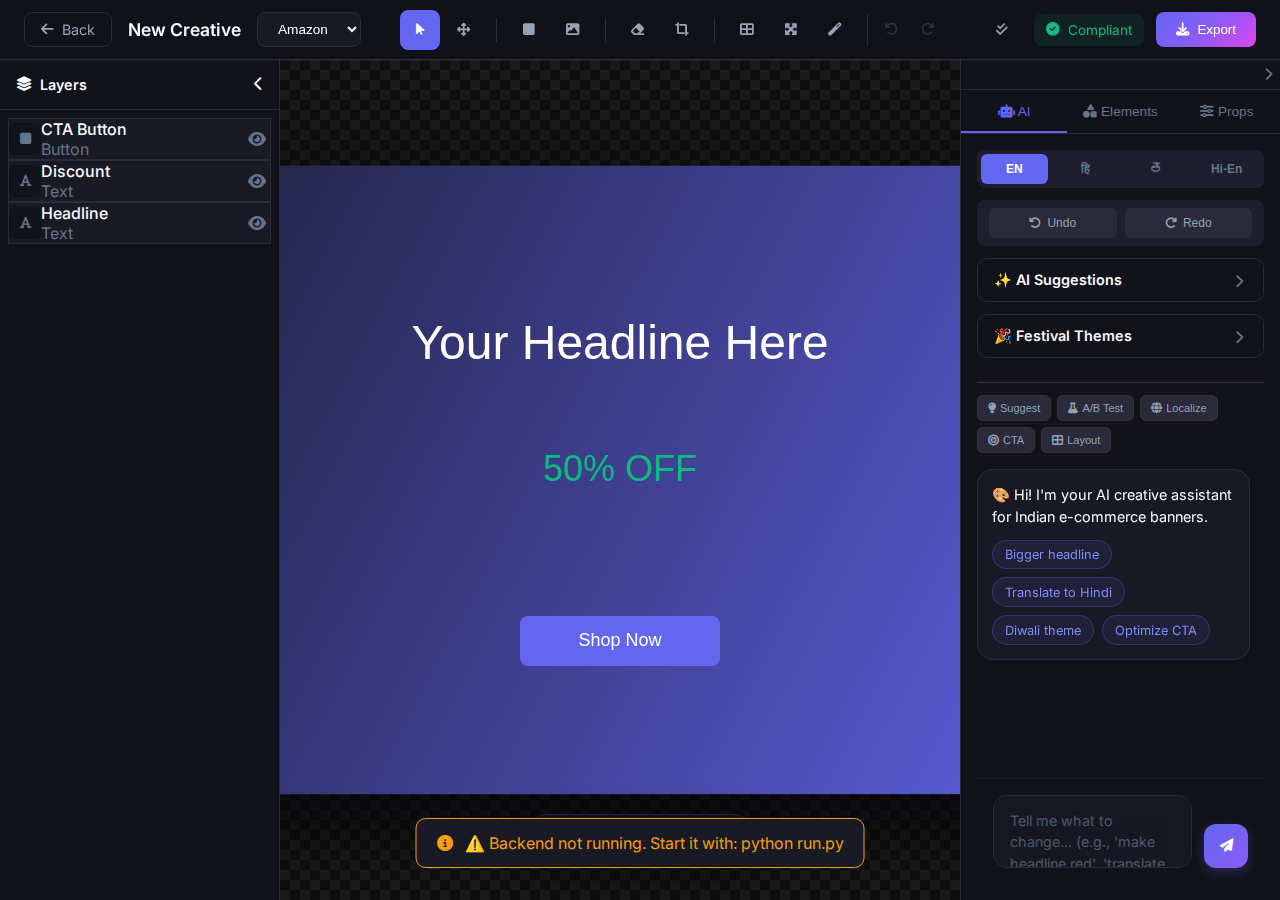
<file: frontend/editor.html>
<!DOCTYPE html>
<html lang="en">
<head>
    <meta charset="UTF-8">
    <meta name="viewport" content="width=device-width, initial-scale=1.0">
    <title>Creative Editor - AI Powered</title>
    <link href="https://fonts.googleapis.com/css2?family=Inter:wght@300;400;500;600;700;800&display=swap" rel="stylesheet">
    <link rel="stylesheet" href="https://cdnjs.cloudflare.com/ajax/libs/font-awesome/6.4.0/css/all.min.css">
    <link rel="stylesheet" href="css/ai-panel.css?v=2.0">
    <link rel="stylesheet" href="css/tesco.css?v=2.0">
    <style>
        :root {
            --primary: #6366f1;
            --primary-light: #818cf8;
            --primary-dark: #4f46e5;
            --accent: #06b6d4;
            --success: #10b981;
            --warning: #f59e0b;
            --error: #ef4444;
            --dark-bg: #0a0a0f;
            --dark-surface: #12121a;
            --dark-card: #1a1a24;
            --dark-border: #2a2a3a;
            --text-primary: #f8fafc;
            --text-secondary: #94a3b8;
            --text-muted: #64748b;
            --gradient-1: linear-gradient(135deg, #6366f1 0%, #8b5cf6 50%, #d946ef 100%);
            
            /* Scrollbar variables */
            --scrollbar-width: 8px;
            --scrollbar-track: rgba(26, 26, 36, 0.4);
            --scrollbar-thumb: rgba(99, 102, 241, 0.3);
            --scrollbar-thumb-hover: rgba(99, 102, 241, 0.5);
            --scrollbar-thumb-active: rgba(99, 102, 241, 0.7);
        }

        * { margin: 0; padding: 0; box-sizing: border-box; }

        /* ============================================
           CUSTOM SCROLLBAR STYLES
           ============================================ */
        
        /* Webkit browsers (Chrome, Safari, Edge) */
        ::-webkit-scrollbar {
            width: var(--scrollbar-width);
            height: var(--scrollbar-width);
        }

        ::-webkit-scrollbar-track {
            background: var(--scrollbar-track);
            border-radius: 10px;
        }

        ::-webkit-scrollbar-thumb {
            background: var(--scrollbar-thumb);
            border-radius: 10px;
            transition: background 0.3s ease;
        }

        ::-webkit-scrollbar-thumb:hover {
            background: var(--scrollbar-thumb-hover);
        }

        ::-webkit-scrollbar-thumb:active {
            background: var(--scrollbar-thumb-active);
        }

        /* Firefox */
        * {
            scrollbar-width: thin;
            scrollbar-color: var(--scrollbar-thumb) var(--scrollbar-track);
        }

        /* Enhanced scrollbar for dark surfaces */
        .sidebar-left::-webkit-scrollbar-track,
        .sidebar-right::-webkit-scrollbar-track,
        .layers-list::-webkit-scrollbar-track,
        .ai-messages::-webkit-scrollbar-track,
        .tab-content::-webkit-scrollbar-track {
            background: rgba(18, 18, 26, 0.6);
        }

        /* Gradient scrollbar thumb effect */
        .ai-messages::-webkit-scrollbar-thumb {
            background: linear-gradient(180deg, rgba(99, 102, 241, 0.4) 0%, rgba(139, 92, 246, 0.4) 100%);
            border-radius: 10px;
            border: 2px solid transparent;
            background-clip: padding-box;
        }

        .ai-messages::-webkit-scrollbar-thumb:hover {
            background: linear-gradient(180deg, rgba(99, 102, 241, 0.6) 0%, rgba(139, 92, 246, 0.6) 100%);
            background-clip: padding-box;
        }

        /* Scrollbar corner (where horizontal and vertical meet) */
        ::-webkit-scrollbar-corner {
            background: var(--dark-surface);
        }

        /* Smooth scrolling for all containers */
        html {
            scroll-behavior: smooth;
        }

        .layers-list,
        .ai-messages,
        .tab-content,
        .suggestions-cards,
        .modal-body {
            scroll-behavior: smooth;
        }

        body {
            font-family: 'Inter', sans-serif;
            background: var(--dark-bg);
            color: var(--text-primary);
            height: 100vh;
            overflow: hidden;
            -webkit-font-smoothing: antialiased;
            -moz-osx-font-smoothing: grayscale;
            text-rendering: optimizeLegibility;
        }

        /* Layout */
        .app-container {
            display: grid;
            grid-template-columns: auto 1fr auto;
            grid-template-rows: 60px 1fr;
            height: 100vh;
            transition: grid-template-columns 0.3s ease;
        }

        .sidebar-left:not(.collapsed) {
            width: 280px;
        }

        .sidebar-right:not(.collapsed) {
            width: 320px;
        }

        /* Header */
        .header {
            grid-column: 1 / -1;
            display: flex;
            justify-content: space-between;
            align-items: center;
            padding: 0 1.5rem;
            background: rgba(18, 18, 26, 0.95);
            backdrop-filter: blur(20px);
            -webkit-backdrop-filter: blur(20px);
            border-bottom: 1px solid var(--dark-border);
            box-shadow: 0 1px 0 0 rgba(99, 102, 241, 0.1);
            z-index: 100;
        }

        .header-left {
            display: flex;
            align-items: center;
            gap: 1rem;
        }

        .back-btn {
            display: flex;
            align-items: center;
            gap: 0.5rem;
            padding: 0.5rem 1rem;
            background: transparent;
            border: 1px solid var(--dark-border);
            border-radius: 8px;
            color: var(--text-secondary);
            font-size: 0.9rem;
            cursor: pointer;
            text-decoration: none;
            transition: all 0.3s cubic-bezier(0.4, 0, 0.2, 1);
            position: relative;
            overflow: hidden;
        }

        .back-btn::before {
            content: '';
            position: absolute;
            top: 0;
            left: -100%;
            width: 100%;
            height: 100%;
            background: linear-gradient(90deg, transparent, rgba(99, 102, 241, 0.1), transparent);
            transition: left 0.5s;
        }

        .back-btn:hover::before {
            left: 100%;
        }

        .back-btn:hover {
            background: var(--dark-card);
            color: var(--text-primary);
            border-color: rgba(99, 102, 241, 0.3);
            transform: translateY(-1px);
            box-shadow: 0 4px 12px rgba(0, 0, 0, 0.3);
        }

        .project-name {
            font-size: 1.1rem;
            font-weight: 600;
        }

        .platform-select {
            padding: 0.5rem 1rem;
            background: var(--dark-card);
            border: 1px solid var(--dark-border);
            border-radius: 8px;
            color: var(--text-primary);
            font-size: 0.85rem;
            font-weight: 500;
            cursor: pointer;
            transition: all 0.3s;
            outline: none;
        }

        .platform-select:hover {
            border-color: rgba(99, 102, 241, 0.5);
            background: rgba(99, 102, 241, 0.1);
        }

        .platform-select:focus {
            border-color: var(--primary);
            box-shadow: 0 0 0 3px rgba(99, 102, 241, 0.1);
        }

        .platform-select option {
            background: var(--dark-card);
            color: var(--text-primary);
            padding: 0.5rem;
        }

        .header-center {
            display: flex;
            align-items: center;
            gap: 0.25rem;
        }

        .tool-group {
            display: flex;
            align-items: center;
            gap: 0.25rem;
        }

        .tool-divider {
            width: 1px;
            height: 24px;
            background: var(--dark-border);
            margin: 0 0.5rem;
        }

        .tool-btn {
            width: 40px;
            position: relative;
            height: 40px;
            display: flex;
            align-items: center;
            justify-content: center;
            background: transparent;
            border: 1px solid transparent;
            border-radius: 8px;
            color: var(--text-secondary);
            cursor: pointer;
            transition: all 0.2s;
        }

        .tool-btn:hover {
            background: var(--dark-card);
            color: var(--text-primary);
        }

        .tool-btn.active {
            background: var(--primary);
            color: white;
            border-color: var(--primary);
        }

        .header-right {
            display: flex;
            align-items: center;
            gap: 0.75rem;
        }

        .export-btn {
            padding: 0.6rem 1.25rem;
            background: var(--gradient-1);
            border: none;
            border-radius: 8px;
            color: white;
            font-weight: 500;
            cursor: pointer;
            display: flex;
            align-items: center;
            gap: 0.5rem;
            transition: transform 0.2s, box-shadow 0.2s;
        }

        .export-btn:hover {
            transform: translateY(-1px);
            box-shadow: 0 4px 12px rgba(99, 102, 241, 0.3);
        }

        /* Sidebar - Layers */
        .sidebar-left {
            background: var(--dark-surface);
            border-right: 1px solid var(--dark-border);
            display: flex;
            flex-direction: column;
            overflow: hidden;
        }

        .sidebar-header {
            padding: 1rem;
            border-bottom: 1px solid var(--dark-border);
            font-weight: 600;
            font-size: 0.9rem;
            display: flex;
            align-items: center;
            gap: 0.5rem;
            cursor: pointer;
            user-select: none;
            transition: background 0.2s;
        }

        .sidebar-header:hover {
            background: var(--dark-card);
        }

        .sidebar-header .toggle-icon {
            margin-left: auto;
            transition: transform 0.3s ease;
        }

        .sidebar-left.collapsed .sidebar-header .toggle-icon {
            transform: rotate(180deg);
        }

        .sidebar-left {
            transition: width 0.3s ease;
        }

        .sidebar-left.collapsed {
            width: 50px;
        }

        .sidebar-left.collapsed .layers-list {
            display: none;
        }

        .sidebar-left.collapsed .sidebar-header span {
            display: none;
        }

        .sidebar-left.collapsed .sidebar-header {
            justify-content: center;
            padding: 1rem 0.5rem;
        }

        .sidebar-left.collapsed .sidebar-header .toggle-icon {
            margin-left: 0;
        }

        .layers-list {
            flex: 1;
            overflow-y: auto;
            padding: 0.5rem;
        }

        .layer-item {
            display: flex;
            align-items: center;
            gap: 0.75rem;
            padding: 0.75rem;
            background: var(--dark-card);
            border: 1px solid var(--dark-border);
            border-radius: 10px;
            margin-bottom: 0.5rem;
            cursor: pointer;
            transition: all 0.3s cubic-bezier(0.4, 0, 0.2, 1);
            position: relative;
        }

        .layer-item::before {
            content: '';
            position: absolute;
            left: 0;
            top: 0;
            bottom: 0;
            width: 3px;
            background: var(--primary);
            border-radius: 10px 0 0 10px;
            opacity: 0;
            transition: opacity 0.3s;
        }

        .layer-item:hover {
            border-color: var(--primary);
            transform: translateX(4px);
            box-shadow: 0 4px 12px rgba(99, 102, 241, 0.15);
        }

        .layer-item:hover::before {
            opacity: 1;
        }

        .layer-item.selected {
            border-color: var(--primary);
            background: rgba(99, 102, 241, 0.1);
            box-shadow: 0 4px 12px rgba(99, 102, 241, 0.2), inset 0 0 0 1px rgba(99, 102, 241, 0.2);
        }

        .layer-item.selected::before {
            opacity: 1;
        }

        .layer-icon {
            width: 32px;
            height: 32px;
            display: flex;
            align-items: center;
            justify-content: center;
            background: var(--dark-surface);
            border-radius: 6px;
            font-size: 0.8rem;
            color: var(--text-muted);
        }

        .layer-info {
            flex: 1;
            min-width: 0;
        }

        .layer-name {
            font-size: 0.85rem;
            font-weight: 500;
            white-space: nowrap;
            overflow: hidden;
            text-overflow: ellipsis;
        }

        .layer-type {
            font-size: 0.75rem;
            color: var(--text-muted);
        }

        .layer-visibility {
            color: var(--text-muted);
            cursor: pointer;
            padding: 0.25rem;
        }

        .layer-visibility:hover {
            color: var(--text-primary);
        }

        /* Canvas Area - Full Editor Background */
        .canvas-area {
            background: 
                linear-gradient(45deg, #1a1a1a 25%, transparent 25%),
                linear-gradient(-45deg, #1a1a1a 25%, transparent 25%),
                linear-gradient(45deg, transparent 75%, #1a1a1a 75%),
                linear-gradient(-45deg, transparent 75%, #1a1a1a 75%);
            background-size: 20px 20px;
            background-position: 0 0, 0 10px, 10px -10px, -10px 0px;
            background-color: #0f0f0f;
            display: flex;
            align-items: center;
            justify-content: center;
            position: relative;
            overflow: auto;
            padding: 2rem;
        }

        .canvas-container {
            position: relative;
            background: transparent;
            box-shadow: 
                0 0 0 1px rgba(255, 255, 255, 0.05),
                0 25px 80px rgba(0, 0, 0, 0.8),
                0 10px 40px rgba(99, 102, 241, 0.1);
            border-radius: 6px;
            flex-shrink: 0;
            transition: transform 0.3s ease, box-shadow 0.3s ease;
        }

        #mainCanvas {
            display: block;
        }

        .zoom-controls {
            position: fixed;
            bottom: 2rem;
            left: 50%;
            transform: translateX(-50%);
            display: flex;
            align-items: center;
            gap: 0.625rem;
            padding: 0.5rem 0.75rem;
            background: rgba(18, 18, 26, 0.95);
            backdrop-filter: blur(20px);
            -webkit-backdrop-filter: blur(20px);
            border: 1px solid rgba(99, 102, 241, 0.2);
            border-radius: 16px;
            box-shadow: 0 8px 32px rgba(0, 0, 0, 0.4), 0 2px 8px rgba(99, 102, 241, 0.1);
            transition: all 0.3s cubic-bezier(0.4, 0, 0.2, 1);
            z-index: 1000;
        }

        .zoom-controls:hover {
            border-color: rgba(99, 102, 241, 0.3);
            box-shadow: 0 12px 40px rgba(0, 0, 0, 0.5), 0 4px 12px rgba(99, 102, 241, 0.2);
        }

        .zoom-btn {
            width: 36px;
            height: 36px;
            display: flex;
            align-items: center;
            justify-content: center;
            background: rgba(26, 26, 36, 0.6);
            border: 1px solid transparent;
            border-radius: 10px;
            color: var(--text-secondary);
            cursor: pointer;
            transition: all 0.3s cubic-bezier(0.4, 0, 0.2, 1);
            position: relative;
            overflow: hidden;
        }

        .zoom-btn::before {
            content: '';
            position: absolute;
            top: 50%;
            left: 50%;
            width: 0;
            height: 0;
            border-radius: 50%;
            background: rgba(99, 102, 241, 0.2);
            transform: translate(-50%, -50%);
            transition: width 0.4s, height 0.4s;
        }

        .zoom-btn:hover::before {
            width: 60px;
            height: 60px;
        }

        .zoom-btn:hover {
            background: rgba(99, 102, 241, 0.15);
            border-color: rgba(99, 102, 241, 0.3);
            color: var(--primary-light);
            transform: translateY(-2px);
        }

        .zoom-btn:active {
            transform: translateY(0) scale(0.95);
        }

        .zoom-value {
            min-width: 55px;
            text-align: center;
            font-size: 0.9rem;
            font-weight: 600;
            color: var(--text-primary);
            font-variant-numeric: tabular-nums;
        }

        /* Sidebar Right - Properties & AI */
        .sidebar-right {
            background: var(--dark-surface);
            border-left: 1px solid var(--dark-border);
            display: flex;
            flex-direction: column;
            overflow: hidden;
            transition: width 0.3s ease;
        }

        .sidebar-right.collapsed {
            width: 50px;
        }

        .sidebar-right.collapsed .tabs {
            flex-direction: column;
            padding: 0.5rem 0;
        }

        .sidebar-right.collapsed .tab {
            padding: 0.75rem;
            justify-content: center;
        }

        .sidebar-right.collapsed .tab span {
            display: none;
        }

        .sidebar-right.collapsed .tab i {
            margin: 0;
        }

        .sidebar-right.collapsed .tab-content {
            display: none;
        }

        .sidebar-right .sidebar-toggle {
            padding: 0.5rem;
            background: transparent;
            border: none;
            border-bottom: 1px solid var(--dark-border);
            color: var(--text-muted);
            cursor: pointer;
            display: flex;
            align-items: center;
            justify-content: flex-end;
            transition: all 0.2s;
        }

        .sidebar-right .sidebar-toggle:hover {
            background: var(--dark-card);
            color: var(--text-primary);
        }

        .sidebar-right.collapsed .sidebar-toggle {
            justify-content: center;
        }

        .sidebar-right .sidebar-toggle .toggle-icon {
            transition: transform 0.3s ease;
        }

        .sidebar-right.collapsed .sidebar-toggle .toggle-icon {
            transform: rotate(180deg);
        }

        .tabs {
            display: flex;
            border-bottom: 1px solid var(--dark-border);
        }

        .tab {
            flex: 1;
            padding: 0.875rem;
            background: transparent;
            border: none;
            color: var(--text-muted);
            font-size: 0.85rem;
            font-weight: 500;
            cursor: pointer;
            transition: all 0.2s;
            position: relative;
        }

        .tab:hover {
            color: var(--text-secondary);
        }

        .tab.active {
            color: var(--primary);
        }

        .tab.active::after {
            content: '';
            position: absolute;
            bottom: 0;
            left: 0;
            right: 0;
            height: 2px;
            background: var(--primary);
        }

        .tab-content {
            flex: 1;
            overflow-y: auto;
            padding: 1rem;
            display: none;
        }

        .tab-content.active {
            display: block;
        }

        /* AI Chat Panel */
        .ai-chat {
            display: flex;
            flex-direction: column;
            height: 100%;
        }

        .ai-thinking {
            display: flex;
            align-items: center;
            gap: 0.5rem;
            color: var(--primary-light);
        }

        .ai-brain-icon {
            font-size: 1.2rem;
            animation: pulse 1.5s infinite;
        }

        @keyframes pulse {
            0%, 100% { transform: scale(1); }
            50% { transform: scale(1.1); }
        }

        .ai-dots {
            display: flex;
            gap: 0.25rem;
        }

        .ai-dots .dot {
            width: 6px;
            height: 6px;
            background: var(--primary);
            border-radius: 50%;
            animation: bounce 1.4s infinite ease-in-out;
        }

        .ai-dots .dot:nth-child(1) { animation-delay: -0.32s; }
        .ai-dots .dot:nth-child(2) { animation-delay: -0.16s; }

        @keyframes bounce {
            0%, 80%, 100% { transform: scale(0); }
            40% { transform: scale(1); }
        }

        .ai-messages {
            flex: 1;
            overflow-y: auto;
            padding: 1rem 0;
            display: flex;
            flex-direction: column;
            gap: 1rem;
        }

        .ai-message {
            padding: 0.875rem;
            border-radius: 16px;
            max-width: 95%;
            animation: messageSlideIn 0.3s cubic-bezier(0.4, 0, 0.2, 1);
            box-shadow: 0 2px 8px rgba(0, 0, 0, 0.1);
        }

        @keyframes messageSlideIn {
            from {
                opacity: 0;
                transform: translateY(10px);
            }
            to {
                opacity: 1;
                transform: translateY(0);
            }
        }

        .ai-message.assistant {
            background: rgba(26, 26, 36, 0.95);
            backdrop-filter: blur(10px);
            border: 1px solid rgba(99, 102, 241, 0.2);
            align-self: flex-start;
        }

        .ai-message.user {
            background: linear-gradient(135deg, #6366f1 0%, #8b5cf6 100%);
            align-self: flex-end;
            box-shadow: 0 4px 12px rgba(99, 102, 241, 0.3);
        }

        .ai-message-content {
            font-size: 0.9rem;
            line-height: 1.5;
        }

        .ai-suggestions {
            display: flex;
            flex-wrap: wrap;
            gap: 0.5rem;
            margin-top: 0.75rem;
        }

        .ai-suggestion {
            padding: 0.4rem 0.75rem;
            background: rgba(99, 102, 241, 0.1);
            border: 1px solid rgba(99, 102, 241, 0.3);
            border-radius: 20px;
            font-size: 0.8rem;
            color: var(--primary-light);
            cursor: pointer;
            transition: all 0.3s cubic-bezier(0.4, 0, 0.2, 1);
            position: relative;
            overflow: hidden;
        }

        .ai-suggestion::before {
            content: '';
            position: absolute;
            top: 50%;
            left: 50%;
            width: 0;
            height: 0;
            border-radius: 50%;
            background: rgba(99, 102, 241, 0.3);
            transform: translate(-50%, -50%);
            transition: width 0.6s, height 0.6s;
        }

        .ai-suggestion:hover::before {
            width: 200px;
            height: 200px;
        }

        .ai-suggestion:hover {
            background: rgba(99, 102, 241, 0.25);
            border-color: rgba(99, 102, 241, 0.5);
            transform: translateY(-2px);
            box-shadow: 0 4px 12px rgba(99, 102, 241, 0.2);
        }

        .ai-input-area {
            padding: 1rem;
            border-top: 1px solid rgba(99, 102, 241, 0.1);
            background: linear-gradient(180deg, transparent 0%, rgba(18, 18, 26, 0.5) 100%);
        }

        .ai-input-wrapper {
            display: flex;
            align-items: flex-end;
            gap: 0.75rem;
            position: relative;
        }

        .ai-input {
            flex: 1;
            padding: 0.875rem 1rem;
            background: rgba(26, 26, 36, 0.8);
            border: 1.5px solid var(--dark-border);
            border-radius: 14px;
            color: var(--text-primary);
            font-family: 'Inter', sans-serif;
            font-size: 0.9rem;
            line-height: 1.5;
            resize: none;
            transition: all 0.3s cubic-bezier(0.4, 0, 0.2, 1);
            min-height: 44px;
            max-height: 120px;
        }

        .ai-input::placeholder {
            color: var(--text-muted);
            opacity: 0.7;
        }

        .ai-input:hover {
            border-color: rgba(99, 102, 241, 0.3);
            background: rgba(26, 26, 36, 0.95);
        }

        .ai-input:focus {
            outline: none;
            border-color: var(--primary);
            background: rgba(26, 26, 36, 1);
            box-shadow: 0 0 0 3px rgba(99, 102, 241, 0.1), 0 4px 12px rgba(99, 102, 241, 0.15);
        }

        .ai-send-btn {
            width: 44px;
            height: 44px;
            background: linear-gradient(135deg, #6366f1 0%, #8b5cf6 100%);
            border: none;
            border-radius: 12px;
            color: white;
            cursor: pointer;
            display: flex;
            align-items: center;
            justify-content: center;
            transition: all 0.3s cubic-bezier(0.4, 0, 0.2, 1);
            position: relative;
            overflow: hidden;
            box-shadow: 0 4px 12px rgba(99, 102, 241, 0.3);
        }

        .ai-send-btn::after {
            content: '';
            position: absolute;
            top: 50%;
            left: 50%;
            width: 0;
            height: 0;
            border-radius: 50%;
            background: rgba(255, 255, 255, 0.3);
            transform: translate(-50%, -50%);
            transition: width 0.6s, height 0.6s;
        }

        .ai-send-btn:hover::after {
            width: 100px;
            height: 100px;
        }

        .ai-send-btn:hover {
            transform: translateY(-2px) scale(1.05);
            box-shadow: 0 6px 20px rgba(99, 102, 241, 0.4);
        }

        .ai-send-btn:active {
            transform: translateY(0) scale(0.98);
        }

        .ai-send-btn:disabled {
            opacity: 0.5;
            cursor: not-allowed;
        }

        /* Collapsible Sections */
        .collapsible-section {
            margin-bottom: 0.75rem;
            border-radius: 10px;
            overflow: hidden;
            background: var(--dark-card);
            border: 1px solid var(--dark-border);
            transition: all 0.3s ease;
        }

        .collapsible-section .section-header {
            display: flex;
            align-items: center;
            justify-content: space-between;
            padding: 0.75rem 1rem;
            cursor: pointer;
            font-weight: 600;
            font-size: 0.9rem;
            background: var(--dark-surface);
            user-select: none;
            transition: background 0.2s;
        }

        .collapsible-section .section-header:hover {
            background: var(--dark-card);
        }

        .collapsible-section .toggle-icon {
            transition: transform 0.3s ease;
            color: var(--text-muted);
            font-size: 0.85rem;
        }

        .collapsible-section.collapsed .toggle-icon {
            transform: rotate(-90deg);
        }

        .collapsible-section .section-content {
            max-height: 500px;
            overflow: hidden;
            transition: max-height 0.3s ease, padding 0.3s ease;
            padding: 1rem;
        }

        .collapsible-section.collapsed .section-content {
            max-height: 0;
            padding: 0 1rem;
        }

        /* Properties Panel */
        .property-group {
            margin-bottom: 1.5rem;
        }

        .property-group-title {
            font-size: 0.75rem;
            font-weight: 600;
            color: var(--text-muted);
            text-transform: uppercase;
            letter-spacing: 0.5px;
            margin-bottom: 0.75rem;
        }

        .property-row {
            display: flex;
            align-items: center;
            gap: 0.75rem;
            margin-bottom: 0.75rem;
        }

        .property-label {
            font-size: 0.85rem;
            color: var(--text-secondary);
            min-width: 60px;
        }

        .property-input {
            flex: 1;
            padding: 0.5rem 0.75rem;
            background: var(--dark-card);
            border: 1px solid var(--dark-border);
            border-radius: 6px;
            color: var(--text-primary);
            font-size: 0.85rem;
        }

        .property-input:focus {
            outline: none;
            border-color: var(--primary);
        }

        .property-input-small {
            width: 70px;
            text-align: center;
        }

        .color-picker-wrapper {
            display: flex;
            align-items: center;
            gap: 0.5rem;
        }

        .color-preview {
            width: 32px;
            height: 32px;
            border-radius: 6px;
            border: 2px solid var(--dark-border);
            cursor: pointer;
        }

        .color-input {
            opacity: 0;
            position: absolute;
            width: 32px;
            height: 32px;
        }

        /* Quick Actions */
        .quick-actions {
            display: grid;
            grid-template-columns: repeat(2, 1fr);
            gap: 0.5rem;
            margin-top: 1rem;
        }

        .quick-action {
            padding: 0.75rem;
            background: var(--dark-card);
            border: 1px solid var(--dark-border);
            border-radius: 8px;
            color: var(--text-secondary);
            font-size: 0.8rem;
            cursor: pointer;
            display: flex;
            align-items: center;
            gap: 0.5rem;
            transition: all 0.2s;
        }

        .quick-action:hover {
            background: var(--dark-border);
            color: var(--text-primary);
        }

        /* Toast */
        .toast-container {
            position: fixed;
            bottom: 2rem;
            left: 50%;
            transform: translateX(-50%);
            z-index: 1001;
            display: flex;
            flex-direction: column;
            gap: 0.5rem;
        }

        .toast {
            padding: 0.875rem 1.25rem;
            background: var(--dark-card);
            border: 1px solid var(--dark-border);
            border-radius: 10px;
            display: flex;
            align-items: center;
            gap: 0.75rem;
            animation: toastIn 0.3s ease;
        }

        .toast.success { border-color: var(--success); color: var(--success); }
        .toast.error { border-color: var(--error); color: var(--error); }
        .toast.warning { border-color: var(--warning); color: var(--warning); }

        @keyframes toastIn {
            from { transform: translateY(20px); opacity: 0; }
            to { transform: translateY(0); opacity: 1; }
        }

        /* Loading Spinner */
        .spinner {
            width: 16px;
            height: 16px;
            border: 2px solid rgba(255,255,255,0.3);
            border-top-color: white;
            border-radius: 50%;
            animation: spin 1s linear infinite;
        }

        @keyframes spin { to { transform: rotate(360deg); } }

        /* AI Processing Indicator */
        .ai-processing {
            display: flex;
            align-items: center;
            gap: 0.5rem;
            padding: 0.5rem 0.75rem;
            background: rgba(99, 102, 241, 0.1);
            border-radius: 8px;
            font-size: 0.85rem;
            color: var(--primary-light);
        }

        .ai-processing .dot {
            width: 6px;
            height: 6px;
            background: var(--primary);
            border-radius: 50%;
            animation: bounce 1.4s infinite ease-in-out;
        }

        .ai-processing .dot:nth-child(1) { animation-delay: -0.32s; }
        .ai-processing .dot:nth-child(2) { animation-delay: -0.16s; }

        @keyframes bounce {
            0%, 80%, 100% { transform: scale(0); }
            40% { transform: scale(1); }
        }

        /* Compliance Badge */
        .compliance-indicator {
            display: flex;
            align-items: center;
            gap: 0.5rem;
            padding: 0.5rem 0.75rem;
            border-radius: 8px;
            font-size: 0.85rem;
        }

        .compliance-indicator.compliant {
            background: rgba(16, 185, 129, 0.1);
            color: var(--success);
        }

        .compliance-indicator.issues {
            background: rgba(245, 158, 11, 0.1);
            color: var(--warning);
        }

        /* Modal Overlay */
        .modal-overlay {
            position: fixed;
            top: 0;
            left: 0;
            right: 0;
            bottom: 0;
            background: rgba(0, 0, 0, 0.8);
            display: flex;
            align-items: center;
            justify-content: center;
            z-index: 1000;
            opacity: 0;
            visibility: hidden;
            transition: all 0.3s ease;
        }

        .modal-overlay.active {
            opacity: 1;
            visibility: visible;
        }

        .modal-panel {
            background: var(--dark-surface);
            border: 1px solid var(--dark-border);
            border-radius: 16px;
            width: 90%;
            max-width: 800px;
            max-height: 85vh;
            overflow: hidden;
            transform: scale(0.9);
            transition: transform 0.3s ease;
        }

        .modal-overlay.active .modal-panel {
            transform: scale(1);
        }

        .modal-header {
            display: flex;
            align-items: center;
            justify-content: space-between;
            padding: 1.25rem 1.5rem;
            border-bottom: 1px solid var(--dark-border);
        }

        .modal-title {
            font-size: 1.25rem;
            font-weight: 600;
        }

        .modal-close {
            width: 36px;
            height: 36px;
            display: flex;
            align-items: center;
            justify-content: center;
            background: transparent;
            border: none;
            border-radius: 8px;
            color: var(--text-muted);
            cursor: pointer;
            transition: all 0.2s;
        }

        .modal-close:hover {
            background: var(--dark-card);
            color: var(--text-primary);
        }

        .modal-body {
            padding: 1.5rem;
            overflow-y: auto;
            max-height: calc(85vh - 70px);
        }

        /* Templates Grid */
        .templates-grid {
            display: grid;
            grid-template-columns: repeat(auto-fill, minmax(180px, 1fr));
            gap: 1rem;
        }

        .template-card {
            background: var(--dark-card);
            border: 2px solid var(--dark-border);
            border-radius: 12px;
            overflow: hidden;
            cursor: pointer;
            transition: all 0.3s ease;
        }

        .template-card:hover {
            border-color: var(--primary);
            transform: translateY(-2px);
        }

        .template-preview {
            aspect-ratio: 16/9;
            background: var(--dark-bg);
            display: flex;
            align-items: center;
            justify-content: center;
            overflow: hidden;
        }

        .template-preview img {
            width: 100%;
            height: 100%;
            object-fit: cover;
        }

        .template-preview .template-placeholder {
            display: flex;
            flex-direction: column;
            align-items: center;
            gap: 0.5rem;
            color: var(--text-muted);
        }

        .template-info {
            padding: 0.875rem;
        }

        .template-name {
            font-weight: 500;
            font-size: 0.9rem;
            margin-bottom: 0.25rem;
        }

        .template-category {
            font-size: 0.75rem;
            color: var(--text-muted);
        }

        /* Resize Panel */
        .resize-options {
            display: grid;
            grid-template-columns: repeat(auto-fill, minmax(160px, 1fr));
            gap: 1rem;
            margin-bottom: 2rem;
        }

        .resize-option {
            background: var(--dark-card);
            border: 2px solid var(--dark-border);
            border-radius: 12px;
            padding: 1.25rem;
            cursor: pointer;
            transition: all 0.3s ease;
            text-align: center;
        }

        .resize-option:hover {
            border-color: var(--primary);
        }

        .resize-option.selected {
            border-color: var(--primary);
            background: rgba(99, 102, 241, 0.1);
        }

        .resize-icon {
            width: 48px;
            height: 48px;
            margin: 0 auto 0.75rem;
            background: var(--dark-surface);
            border-radius: 8px;
            display: flex;
            align-items: center;
            justify-content: center;
            font-size: 1.25rem;
            color: var(--primary);
        }

        .resize-name {
            font-weight: 500;
            margin-bottom: 0.25rem;
        }

        .resize-dimensions {
            font-size: 0.8rem;
            color: var(--text-muted);
        }

        .custom-size-form {
            display: flex;
            gap: 1rem;
            align-items: flex-end;
            padding: 1.5rem;
            background: var(--dark-card);
            border-radius: 12px;
            margin-top: 1rem;
        }

        .size-input-group {
            display: flex;
            flex-direction: column;
            gap: 0.5rem;
        }

        .size-input-group label {
            font-size: 0.85rem;
            color: var(--text-muted);
        }

        .size-input-group input {
            width: 100px;
            padding: 0.625rem;
            background: var(--dark-surface);
            border: 1px solid var(--dark-border);
            border-radius: 8px;
            color: var(--text-primary);
            font-size: 0.9rem;
        }

        .apply-btn {
            padding: 0.625rem 1.5rem;
            background: var(--primary);
            border: none;
            border-radius: 8px;
            color: white;
            font-weight: 500;
            cursor: pointer;
            transition: all 0.2s;
        }

        .apply-btn:hover {
            background: var(--primary-dark);
        }

        /* Effects Panel */
        .effects-section {
            margin-bottom: 1.5rem;
        }

        .effects-title {
            font-size: 0.9rem;
            font-weight: 600;
            margin-bottom: 1rem;
            color: var(--text-secondary);
        }

        .effects-grid {
            display: grid;
            grid-template-columns: repeat(4, 1fr);
            gap: 0.75rem;
        }

        .effect-btn {
            display: flex;
            flex-direction: column;
            align-items: center;
            gap: 0.5rem;
            padding: 1rem;
            background: var(--dark-card);
            border: 1px solid var(--dark-border);
            border-radius: 10px;
            cursor: pointer;
            transition: all 0.2s;
            color: var(--text-secondary);
        }

        .effect-btn:hover {
            border-color: var(--primary);
            color: var(--primary);
        }

        .effect-btn i {
            font-size: 1.25rem;
        }

        .effect-btn span {
            font-size: 0.75rem;
        }

        .slider-group {
            margin-bottom: 1rem;
        }

        .slider-label {
            display: flex;
            justify-content: space-between;
            margin-bottom: 0.5rem;
            font-size: 0.85rem;
        }

        .slider-label span:first-child {
            color: var(--text-secondary);
        }

        .slider-label span:last-child {
            color: var(--text-muted);
        }

        .effect-slider {
            width: 100%;
            height: 6px;
            -webkit-appearance: none;
            appearance: none;
            background: var(--dark-border);
            border-radius: 3px;
            outline: none;
        }

        .effect-slider::-webkit-slider-thumb {
            -webkit-appearance: none;
            appearance: none;
            width: 16px;
            height: 16px;
            background: var(--primary);
            border-radius: 50%;
            cursor: pointer;
        }

        /* Text Presets */
        .text-presets-grid {
            display: grid;
            grid-template-columns: repeat(2, 1fr);
            gap: 0.75rem;
        }

        .text-preset {
            padding: 1rem;
            background: var(--dark-card);
            border: 1px solid var(--dark-border);
            border-radius: 10px;
            cursor: pointer;
            transition: all 0.2s;
        }

        .text-preset:hover {
            border-color: var(--primary);
        }

        .text-preset-preview {
            font-size: var(--preset-size, 18px);
            font-weight: var(--preset-weight, 400);
            color: var(--preset-color, #ffffff);
            margin-bottom: 0.5rem;
            white-space: nowrap;
            overflow: hidden;
            text-overflow: ellipsis;
        }

        .text-preset-name {
            font-size: 0.75rem;
            color: var(--text-muted);
        }

        /* Layer Controls Enhancement */
        .layer-controls {
            display: flex;
            gap: 0.25rem;
            opacity: 0;
            transition: opacity 0.2s;
        }

        .layer-item:hover .layer-controls {
            opacity: 1;
        }

        .layer-control-btn {
            width: 24px;
            height: 24px;
            display: flex;
            align-items: center;
            justify-content: center;
            background: transparent;
            border: none;
            border-radius: 4px;
            color: var(--text-muted);
            cursor: pointer;
            font-size: 0.7rem;
        }

        .layer-control-btn:hover {
            background: var(--dark-surface);
            color: var(--text-primary);
        }

        .layer-item.locked {
            opacity: 0.6;
        }

        .layer-item.locked .layer-icon {
            position: relative;
        }

        .layer-item.locked .layer-icon::after {
            content: '\f023';
            font-family: 'Font Awesome 6 Free';
            font-weight: 900;
            position: absolute;
            bottom: -2px;
            right: -2px;
            font-size: 0.6rem;
            color: var(--warning);
        }

        /* Hidden file input */
        #imageUploadInput {
            display: none;
        }

        /* Processing overlay */
        .processing-overlay {
            position: fixed;
            top: 0;
            left: 0;
            right: 0;
            bottom: 0;
            background: rgba(0, 0, 0, 0.9);
            display: flex;
            flex-direction: column;
            align-items: center;
            justify-content: center;
            z-index: 2000;
            gap: 1.5rem;
        }

        .processing-spinner {
            width: 60px;
            height: 60px;
            border: 3px solid var(--dark-border);
            border-top-color: var(--primary);
            border-radius: 50%;
            animation: spin 1s linear infinite;
        }

        .processing-text {
            font-size: 1.1rem;
            color: var(--text-secondary);
        }

        /* Category filters */
        .category-filters {
            display: flex;
            gap: 0.5rem;
            margin-bottom: 1.5rem;
            flex-wrap: wrap;
        }

        .category-filter {
            padding: 0.5rem 1rem;
            background: var(--dark-card);
            border: 1px solid var(--dark-border);
            border-radius: 20px;
            color: var(--text-secondary);
            font-size: 0.85rem;
            cursor: pointer;
            transition: all 0.2s;
        }

        .category-filter:hover {
            border-color: var(--primary);
        }

        .category-filter.active {
            background: var(--primary);
            border-color: var(--primary);
            color: white;
        }

        /* Color Palette */
        .color-palette {
            display: grid;
            grid-template-columns: repeat(6, 1fr);
            gap: 0.5rem;
        }

        .palette-color {
            aspect-ratio: 1;
            border-radius: 8px;
            cursor: pointer;
            transition: transform 0.2s, box-shadow 0.2s;
            border: 2px solid transparent;
        }

        .palette-color:hover {
            transform: scale(1.1);
            box-shadow: 0 4px 12px rgba(0, 0, 0, 0.3);
        }

        .palette-color.selected {
            border-color: var(--primary);
        }

        /* Brand Colors */
        .brand-colors {
            display: flex;
            gap: 0.5rem;
            margin-top: 0.75rem;
            padding-top: 0.75rem;
            border-top: 1px solid var(--dark-border);
        }

        .brand-color {
            width: 32px;
            height: 32px;
            border-radius: 6px;
            cursor: pointer;
            transition: transform 0.2s;
        }

        .brand-color:hover {
            transform: scale(1.15);
        }

        .add-brand-color {
            width: 32px;
            height: 32px;
            border-radius: 6px;
            border: 2px dashed var(--dark-border);
            background: transparent;
            cursor: pointer;
            display: flex;
            align-items: center;
            justify-content: center;
            color: var(--text-muted);
            transition: all 0.2s;
        }

        .add-brand-color:hover {
            border-color: var(--primary);
            color: var(--primary);
        }

        /* Undo/Redo buttons */
        .history-controls {
            display: flex;
            gap: 0.25rem;
            margin-left: 0.5rem;
            padding-left: 0.5rem;
            border-left: 1px solid var(--dark-border);
        }

        .history-btn {
            width: 32px;
            height: 32px;
            display: flex;
            align-items: center;
            justify-content: center;
            background: transparent;
            border: none;
            border-radius: 6px;
            color: var(--text-muted);
            cursor: pointer;
            transition: all 0.2s;
        }

        .history-btn:hover:not(:disabled) {
            background: var(--dark-card);
            color: var(--text-primary);
        }

        .history-btn:disabled {
            opacity: 0.3;
            cursor: not-allowed;
        }

        /* Guideline Checker Panel */
        .guideline-panel {
            background: var(--dark-card);
            border: 1px solid var(--dark-border);
            border-radius: 12px;
            padding: 1rem;
            margin-bottom: 1rem;
        }

        .guideline-header {
            display: flex;
            justify-content: space-between;
            align-items: center;
            margin-bottom: 1rem;
        }

        .guideline-status {
            display: flex;
            align-items: center;
            gap: 0.5rem;
            font-weight: 600;
        }

        .guideline-status.pass {
            color: var(--success);
        }

        .guideline-status.fail {
            color: var(--error);
        }

        .guideline-status.warning {
            color: var(--warning);
        }

        .guideline-list {
            display: flex;
            flex-direction: column;
            gap: 0.5rem;
        }

        .guideline-item {
            display: flex;
            align-items: flex-start;
            gap: 0.75rem;
            padding: 0.625rem;
            background: var(--dark-surface);
            border-radius: 8px;
            font-size: 0.85rem;
        }

        .guideline-item i {
            margin-top: 2px;
        }

        .guideline-item.pass i { color: var(--success); }
        .guideline-item.fail i { color: var(--error); }
        .guideline-item.warning i { color: var(--warning); }

        .guideline-item-text {
            flex: 1;
        }

        .guideline-fix-btn {
            padding: 0.25rem 0.5rem;
            background: var(--primary);
            border: none;
            border-radius: 4px;
            color: white;
            font-size: 0.7rem;
            cursor: pointer;
            white-space: nowrap;
        }

        .guideline-fix-btn:hover {
            background: var(--primary-dark);
        }

        /* Export Panel */
        .export-panel {
            position: fixed;
            top: 50%;
            left: 50%;
            transform: translate(-50%, -50%);
            background: var(--dark-surface);
            border: 1px solid var(--dark-border);
            border-radius: 16px;
            padding: 1.5rem;
            width: 400px;
            max-width: 90vw;
            z-index: 2000;
            display: none;
        }

        .export-panel.active {
            display: block;
        }

        .export-panel-header {
            display: flex;
            justify-content: space-between;
            align-items: center;
            margin-bottom: 1.5rem;
        }

        .export-panel-title {
            font-size: 1.1rem;
            font-weight: 600;
        }

        .export-formats {
            display: grid;
            grid-template-columns: repeat(3, 1fr);
            gap: 0.75rem;
            margin-bottom: 1.5rem;
        }

        .export-format {
            padding: 1rem;
            background: var(--dark-card);
            border: 2px solid var(--dark-border);
            border-radius: 10px;
            text-align: center;
            cursor: pointer;
            transition: all 0.2s;
        }

        .export-format:hover {
            border-color: var(--primary);
        }

        .export-format.selected {
            border-color: var(--primary);
            background: rgba(99, 102, 241, 0.1);
        }

        .export-format i {
            font-size: 1.5rem;
            margin-bottom: 0.5rem;
            color: var(--primary);
        }

        .export-format-name {
            font-size: 0.85rem;
            font-weight: 500;
        }

        .export-sizes {
            margin-bottom: 1.5rem;
        }

        .export-sizes-title {
            font-size: 0.85rem;
            color: var(--text-muted);
            margin-bottom: 0.75rem;
        }

        .export-size-options {
            display: flex;
            flex-wrap: wrap;
            gap: 0.5rem;
        }

        .export-size-option {
            padding: 0.5rem 0.75rem;
            background: var(--dark-card);
            border: 1px solid var(--dark-border);
            border-radius: 6px;
            font-size: 0.8rem;
            cursor: pointer;
            transition: all 0.2s;
        }

        .export-size-option:hover {
            border-color: var(--primary);
        }

        .export-size-option.selected {
            background: var(--primary);
            border-color: var(--primary);
            color: white;
        }

        .export-quality {
            margin-bottom: 1.5rem;
        }

        .export-actions {
            display: flex;
            gap: 0.75rem;
        }

        .export-action-btn {
            flex: 1;
            padding: 0.75rem;
            border-radius: 8px;
            font-weight: 500;
            cursor: pointer;
            transition: all 0.2s;
        }

        .export-action-btn.primary {
            background: var(--gradient-1);
            border: none;
            color: white;
        }

        .export-action-btn.secondary {
            background: transparent;
            border: 1px solid var(--dark-border);
            color: var(--text-secondary);
        }

        /* AI Suggestions Panel */
        .ai-suggestions-box {
            background: var(--dark-card);
            border: 1px solid var(--dark-border);
            border-radius: 10px;
            padding: 1rem;
            margin-bottom: 1rem;
        }

        .ai-suggestions-title {
            font-size: 0.8rem;
            color: var(--text-muted);
            margin-bottom: 0.75rem;
            display: flex;
            align-items: center;
            gap: 0.5rem;
        }

        .ai-suggestions-title i {
            color: var(--primary);
        }

        .ai-headline-suggestions {
            display: flex;
            flex-direction: column;
            gap: 0.5rem;
        }

        .ai-headline-item {
            padding: 0.625rem;
            background: var(--dark-surface);
            border-radius: 6px;
            font-size: 0.85rem;
            cursor: pointer;
            transition: all 0.2s;
        }

        .ai-headline-item:hover {
            background: rgba(99, 102, 241, 0.1);
            color: var(--primary-light);
        }

        /* Extracted Colors */
        .extracted-colors {
            display: flex;
            gap: 0.5rem;
            margin-top: 0.75rem;
        }

        .extracted-color {
            width: 28px;
            height: 28px;
            border-radius: 6px;
            cursor: pointer;
            transition: transform 0.2s;
            border: 2px solid rgba(255,255,255,0.1);
        }

        .extracted-color:hover {
            transform: scale(1.15);
        }

        /* Remove Template Button */
        .remove-template-btn {
            background: linear-gradient(135deg, #ef4444, #dc2626);
            color: white;
            border: none;
            padding: 0.625rem 1.25rem;
            border-radius: 8px;
            font-size: 0.875rem;
            font-weight: 600;
            cursor: pointer;
            display: inline-flex;
            align-items: center;
            gap: 0.5rem;
            transition: all 0.3s ease;
            box-shadow: 0 2px 8px rgba(239, 68, 68, 0.3);
        }
        
        .remove-template-btn:hover {
            background: linear-gradient(135deg, #dc2626, #b91c1c);
            transform: translateY(-2px);
            box-shadow: 0 4px 12px rgba(239, 68, 68, 0.4);
        }
        
        .remove-template-btn:active {
            transform: translateY(0);
        }
        
        .remove-template-btn i {
            font-size: 1rem;
        }

        /* Demo Tour Styles */
        .tour-overlay {
            position: fixed;
            top: 0;
            left: 0;
            right: 0;
            bottom: 0;
            background: transparent;
            z-index: 9999;
            display: none;
            align-items: center;
            justify-content: center;
            opacity: 0;
            pointer-events: none;
            transition: opacity 0.3s ease;
        }

        .tour-overlay.active {
            display: block;
            opacity: 1;
            pointer-events: auto;
        }

        .tour-spotlight {
            position: fixed;
            border-radius: 8px;
            box-shadow: 0 0 0 9999px rgba(0, 0, 0, 0.85);
            z-index: 10000;
            pointer-events: none;
            transition: all 0.4s ease;
            border: 3px solid #6366f1;
            background: transparent;
        }

        .tour-card {
            position: fixed;
            background: var(--dark-surface);
            border: 1px solid var(--dark-border);
            border-radius: 16px;
            padding: 1.5rem;
            max-width: 400px;
            z-index: 10001;
            box-shadow: 0 20px 60px rgba(0, 0, 0, 0.5);
            animation: tourCardPop 0.3s ease;
            pointer-events: auto;
        }

        @keyframes tourCardPop {
            from { opacity: 0; transform: scale(0.9) translateY(10px); }
            to { opacity: 1; transform: scale(1) translateY(0); }
        }

        .tour-card-header {
            display: flex;
            align-items: center;
            gap: 0.75rem;
            margin-bottom: 1rem;
        }

        .tour-step-badge {
            width: 32px;
            height: 32px;
            background: var(--gradient-1);
            border-radius: 50%;
            display: flex;
            align-items: center;
            justify-content: center;
            font-weight: 700;
            font-size: 0.9rem;
        }

        .tour-card-title {
            font-size: 1.1rem;
            font-weight: 600;
        }

        .tour-card-content {
            color: var(--text-secondary);
            font-size: 0.95rem;
            line-height: 1.6;
            margin-bottom: 1.25rem;
        }

        .tour-shortcut {
            display: inline-flex;
            align-items: center;
            gap: 0.25rem;
            margin: 0.25rem 0;
        }

        .tour-key {
            display: inline-block;
            padding: 0.25rem 0.5rem;
            background: var(--dark-card);
            border: 1px solid var(--dark-border);
            border-radius: 6px;
            font-family: monospace;
            font-size: 0.85rem;
            color: var(--primary-light);
            min-width: 28px;
            text-align: center;
        }

        .tour-shortcut-desc {
            color: var(--text-muted);
            font-size: 0.85rem;
            margin-left: 0.5rem;
        }

        .tour-shortcuts-grid {
            display: grid;
            grid-template-columns: repeat(2, 1fr);
            gap: 0.5rem;
            margin: 1rem 0;
        }

        .tour-card-footer {
            display: flex;
            justify-content: space-between;
            align-items: center;
        }

        .tour-progress {
            display: flex;
            gap: 0.35rem;
        }

        .tour-dot {
            width: 8px;
            height: 8px;
            border-radius: 50%;
            background: var(--dark-border);
            transition: all 0.2s;
        }

        .tour-dot.active {
            background: var(--primary);
            width: 20px;
            border-radius: 4px;
        }

        .tour-dot.completed {
            background: var(--success);
        }

        .tour-buttons {
            display: flex;
            gap: 0.5rem;
        }

        .tour-btn {
            padding: 0.5rem 1rem;
            border-radius: 8px;
            font-size: 0.9rem;
            font-weight: 500;
            cursor: pointer;
            transition: all 0.2s;
        }

        .tour-btn-secondary {
            background: transparent;
            border: 1px solid var(--dark-border);
            color: var(--text-secondary);
        }

        .tour-btn-secondary:hover {
            background: var(--dark-card);
            color: var(--text-primary);
        }

        .tour-btn-primary {
            background: var(--primary);
            border: none;
            color: white;
        }

        .tour-btn-primary:hover {
            background: var(--primary-dark);
        }

        .tour-welcome {
            text-align: center;
            max-width: 500px;
        }

        .tour-welcome-icon {
            width: 80px;
            height: 80px;
            background: var(--gradient-1);
            border-radius: 20px;
            display: flex;
            align-items: center;
            justify-content: center;
            font-size: 2rem;
            margin: 0 auto 1.5rem;
        }

        .tour-welcome h2 {
            font-size: 1.5rem;
            margin-bottom: 0.75rem;
        }

        .tour-welcome p {
            color: var(--text-secondary);
            margin-bottom: 1.5rem;
            line-height: 1.6;
        }

        .tour-skip-link {
            display: block;
            margin-top: 1rem;
            color: var(--text-muted);
            font-size: 0.85rem;
            cursor: pointer;
            transition: color 0.2s;
        }

        .tour-skip-link:hover {
            color: var(--text-primary);
        }

        .tour-feature-icon {
            width: 48px;
            height: 48px;
            background: rgba(99, 102, 241, 0.15);
            border-radius: 12px;
            display: flex;
            align-items: center;
            justify-content: center;
            font-size: 1.25rem;
            color: var(--primary);
            margin-bottom: 1rem;
        }

        /* Don't show again checkbox */
        .tour-dont-show {
            display: flex;
            align-items: center;
            gap: 0.5rem;
            margin-top: 1rem;
            padding-top: 1rem;
            border-top: 1px solid var(--dark-border);
        }

        .tour-dont-show input {
            width: 16px;
            height: 16px;
            accent-color: var(--primary);
        }

        .tour-dont-show label {
            font-size: 0.85rem;
            color: var(--text-muted);
            cursor: pointer;
        }
    </style>
</head>
<body>
    <div class="app-container">
        <!-- Header -->
        <header class="header">
            <div class="header-left">
                <a href="index.html" class="back-btn">
                    <i class="fas fa-arrow-left"></i>
                    Back
                </a>
                <span class="project-name" id="projectName">New Creative</span>
                <select class="platform-select" id="platformSelect" onchange="changePlatform(this.value)" title="Select Platform">
                    <option value="amazon">Amazon</option>
                    <option value="flipkart">Flipkart</option>
                    <option value="dmart">DMart</option>
                    <option value="tesco">Tesco</option>
                    <option value="general">General</option>
                </select>
            </div>
            <div class="header-center">
                <div class="tool-group">
                    <button class="tool-btn active" data-tool="select" title="Select (V)">
                        <i class="fas fa-mouse-pointer"></i>
                    </button>
                    <button class="tool-btn" data-tool="move" title="Move (M)">
                        <i class="fas fa-arrows-alt"></i>
                    </button>
                </div>
                <div class="tool-divider"></div>
                <div class="tool-group">
                    <button class="tool-btn" data-tool="shape" title="Shape (S)">
                        <i class="fas fa-square"></i>
                    </button>
                    <button class="tool-btn" data-tool="image" title="Add Image (I)">
                        <i class="fas fa-image"></i>
                    </button>
                </div>
                <div class="tool-divider"></div>
                <div class="tool-group">
                    <button class="tool-btn" data-tool="eraser" title="Eraser (E)">
                        <i class="fas fa-eraser"></i>
                    </button>
                    <button class="tool-btn" data-tool="crop" title="Crop (C)">
                        <i class="fas fa-crop-alt"></i>
                    </button>
                </div>
                <div class="tool-divider"></div>
                <div class="tool-group">
                    <button class="tool-btn" onclick="openTemplatesPanel()" title="Templates">
                        <i class="fas fa-th-large"></i>
                    </button>
                    <button class="tool-btn" onclick="openResizePanel()" title="Resize Canvas">
                        <i class="fas fa-expand-arrows-alt"></i>
                    </button>
                    <button class="tool-btn" onclick="removeBackground()" title="Remove Background">
                        <i class="fas fa-magic"></i>
                    </button>
                </div>
                <div class="history-controls">
                    <button class="history-btn" id="undoBtn" onclick="undo()" title="Undo (Ctrl+Z)">
                        <i class="fas fa-undo"></i>
                    </button>
                    <button class="history-btn" id="redoBtn" onclick="redo()" title="Redo (Ctrl+Y)">
                        <i class="fas fa-redo"></i>
                    </button>
                </div>
            </div>
            <div class="header-right">
                <button class="tool-btn" onclick="runGuidelineCheck()" title="Check Guidelines">
                    <i class="fas fa-check-double"></i>
                </button>
                <div class="compliance-indicator compliant" id="complianceStatus" onclick="openGuidelinePanel()">
                    <i class="fas fa-check-circle"></i>
                    <span>Compliant</span>
                </div>
                <button class="export-btn" onclick="openExportPanel()">
                    <i class="fas fa-download"></i>
                    Export
                </button>
            </div>
        </header>

        <!-- Left Sidebar - Layers -->
        <aside class="sidebar-left" id="layersSidebar">
            <div class="sidebar-header" onclick="toggleLayersSidebar()">
                <i class="fas fa-layer-group"></i>
                <span>Layers</span>
                <i class="fas fa-chevron-left toggle-icon"></i>
            </div>
            <div class="layers-list" id="layersList">
                <!-- Layers populated dynamically -->
            </div>
        </aside>

        <!-- Canvas Area -->
        <main class="canvas-area">
            <div class="canvas-container" id="canvasContainer">
                <canvas id="mainCanvas" width="1200" height="628"></canvas>
            </div>
            <div class="zoom-controls">
                <button class="zoom-btn" onclick="zoomOut()"><i class="fas fa-minus"></i></button>
                <span class="zoom-value" id="zoomValue">100%</span>
                <button class="zoom-btn" onclick="zoomIn()"><i class="fas fa-plus"></i></button>
                <button class="zoom-btn" onclick="zoomReset()"><i class="fas fa-expand"></i></button>
            </div>
        </main>

        <!-- Right Sidebar - Properties & AI -->
        <aside class="sidebar-right" id="propertiesSidebar">
            <button class="sidebar-toggle" onclick="togglePropertiesSidebar()">
                <i class="fas fa-chevron-right toggle-icon"></i>
            </button>
            <div class="tabs">
                <button class="tab active" data-tab="ai">
                    <i class="fas fa-robot"></i> <span>AI</span>
                </button>
                <button class="tab" data-tab="elements">
                    <i class="fas fa-shapes"></i> <span>Elements</span>
                </button>
                <button class="tab" data-tab="properties">
                    <i class="fas fa-sliders-h"></i> <span>Props</span>
                </button>
            </div>

            <!-- AI Chat Tab -->
            <div class="tab-content active" id="aiTab">
                <div class="ai-chat">
                    <!-- Language Toggle -->
                    <div id="aiLanguageToggle"></div>
                    
                    <!-- Undo/Redo Version Controls -->
                    <div class="version-controls">
                        <button class="version-btn" onclick="aiAgent?.undo()" title="Undo (Ctrl+Z)">
                            <i class="fas fa-undo"></i> Undo
                        </button>
                        <button class="version-btn" onclick="aiAgent?.redo()" title="Redo (Ctrl+Y)">
                            <i class="fas fa-redo"></i> Redo
                        </button>
                    </div>
                    
                    <!-- AI Suggestions Panel -->
                    <div id="aiSuggestionsPanel" class="collapsible-section collapsed">
                        <div class="section-header" onclick="toggleSection('aiSuggestionsPanel')">
                            <span>✨ AI Suggestions</span>
                            <i class="fas fa-chevron-down toggle-icon"></i>
                        </div>
                        <div class="section-content"></div>
                    </div>
                    
                    <!-- Festival Presets -->
                    <div id="aiFestivalPresets" class="collapsible-section collapsed">
                        <div class="section-header" onclick="toggleSection('aiFestivalPresets')">
                            <span>🎉 Festival Themes</span>
                            <i class="fas fa-chevron-down toggle-icon"></i>
                        </div>
                        <div class="section-content"></div>
                    </div>
                    
                    <!-- Quick Actions -->
                    <div class="ai-quick-actions">
                        <button class="quick-action-btn" onclick="aiAgent?.getSuggestions()">
                            <i class="fas fa-lightbulb"></i> Suggest
                        </button>
                        <button class="quick-action-btn" onclick="aiAgent?.generateABVariants()">
                            <i class="fas fa-flask"></i> A/B Test
                        </button>
                        <button class="quick-action-btn" onclick="aiAgent?.localizeContent()">
                            <i class="fas fa-globe"></i> Localize
                        </button>
                        <button class="quick-action-btn" onclick="aiAgent?.optimizeCTA()">
                            <i class="fas fa-bullseye"></i> CTA
                        </button>
                        <button class="quick-action-btn" onclick="aiAgent?.getLayoutSuggestions()">
                            <i class="fas fa-th-large"></i> Layout
                        </button>
                    </div>
                    
                    <!-- Chat Messages -->
                    <div class="ai-messages" id="aiMessages">
                        <div class="ai-message assistant">
                            <div class="ai-message-content">
                                🎨 Hi! I'm your AI creative assistant for Indian e-commerce banners.
                            </div>
                            <div class="ai-suggestions">
                                <span class="ai-suggestion" onclick="sendAICommand('make the headline bigger and bolder')">Bigger headline</span>
                                <span class="ai-suggestion" onclick="sendAICommand('translate to Hindi')">Translate to Hindi</span>
                                <span class="ai-suggestion" onclick="sendAICommand('apply Diwali theme')">Diwali theme</span>
                                <span class="ai-suggestion" onclick="sendAICommand('optimize CTA for conversions')">Optimize CTA</span>
                            </div>
                        </div>
                    </div>
                    
                    <!-- Chat Input -->
                    <div class="ai-input-area">
                        <div class="ai-input-wrapper">
                            <textarea 
                                class="ai-input" 
                                id="aiInput" 
                                placeholder="Tell me what to change... (e.g., 'make headline red', 'translate to Telugu')"
                                rows="2"
                            ></textarea>
                            <button class="ai-send-btn" id="aiSendBtn" onclick="sendAICommand()">
                                <i class="fas fa-paper-plane"></i>
                            </button>
                        </div>
                    </div>
                </div>
            </div>

            <!-- Elements Tab -->
            <div class="tab-content" id="elementsTab">
                <div class="effects-section">
                    <div class="effects-title">Text Presets</div>
                    <div class="text-presets-grid">
                        <div class="text-preset" onclick="addTextPreset('headline')">
                            <div class="text-preset-preview" style="--preset-size: 24px; --preset-weight: 700;">Headline</div>
                            <div class="text-preset-name">Bold Headline</div>
                        </div>
                        <div class="text-preset" onclick="addTextPreset('subheadline')">
                            <div class="text-preset-preview" style="--preset-size: 18px; --preset-weight: 500;">Subheading</div>
                            <div class="text-preset-name">Subheading</div>
                        </div>
                        <div class="text-preset" onclick="addTextPreset('body')">
                            <div class="text-preset-preview" style="--preset-size: 14px; --preset-weight: 400;">Body Text</div>
                            <div class="text-preset-name">Body Text</div>
                        </div>
                        <div class="text-preset" onclick="addTextPreset('price')">
                            <div class="text-preset-preview" style="--preset-size: 28px; --preset-weight: 800; --preset-color: #10b981;">₹999</div>
                            <div class="text-preset-name">Price Tag</div>
                        </div>
                        <div class="text-preset" onclick="addTextPreset('discount')">
                            <div class="text-preset-preview" style="--preset-size: 22px; --preset-weight: 700; --preset-color: #ef4444;">50% OFF</div>
                            <div class="text-preset-name">Discount Badge</div>
                        </div>
                        <div class="text-preset" onclick="addTextPreset('label')">
                            <div class="text-preset-preview" style="--preset-size: 12px; --preset-weight: 500; --preset-color: #94a3b8;">LABEL</div>
                            <div class="text-preset-name">Small Label</div>
                        </div>
                    </div>
                </div>

                <div class="effects-section">
                    <div class="effects-title">Quick Shapes</div>
                    <div class="effects-grid">
                        <button class="effect-btn" onclick="addQuickShape('rectangle')">
                            <i class="fas fa-square"></i>
                            <span>Rectangle</span>
                        </button>
                        <button class="effect-btn" onclick="addQuickShape('roundedRect')">
                            <i class="fas fa-square" style="border-radius: 4px;"></i>
                            <span>Rounded</span>
                        </button>
                        <button class="effect-btn" onclick="addQuickShape('button')">
                            <i class="fas fa-hand-pointer"></i>
                            <span>Button</span>
                        </button>
                        <button class="effect-btn" onclick="addQuickShape('badge')">
                            <i class="fas fa-certificate"></i>
                            <span>Badge</span>
                        </button>
                    </div>
                </div>

                <div class="effects-section">
                    <div class="effects-title">Image Effects</div>
                    <div class="effects-grid">
                        <button class="effect-btn" onclick="openEffectsPanel()">
                            <i class="fas fa-sliders-h"></i>
                            <span>Adjust</span>
                        </button>
                        <button class="effect-btn" onclick="removeBackground()">
                            <i class="fas fa-magic"></i>
                            <span>Remove BG</span>
                        </button>
                        <button class="effect-btn" onclick="applyFilter('grayscale')">
                            <i class="fas fa-adjust"></i>
                            <span>B&W</span>
                        </button>
                        <button class="effect-btn" onclick="applyFilter('sepia')">
                            <i class="fas fa-sun"></i>
                            <span>Vintage</span>
                        </button>
                    </div>
                </div>

                <div class="effects-section">
                    <div class="effects-title">Color Palette</div>
                    <div class="color-palette" id="colorPalette">
                        <div class="palette-color" style="background: #6366f1;" onclick="setElementColor('#6366f1')"></div>
                        <div class="palette-color" style="background: #8b5cf6;" onclick="setElementColor('#8b5cf6')"></div>
                        <div class="palette-color" style="background: #ec4899;" onclick="setElementColor('#ec4899')"></div>
                        <div class="palette-color" style="background: #ef4444;" onclick="setElementColor('#ef4444')"></div>
                        <div class="palette-color" style="background: #f97316;" onclick="setElementColor('#f97316')"></div>
                        <div class="palette-color" style="background: #fbbf24;" onclick="setElementColor('#fbbf24')"></div>
                        <div class="palette-color" style="background: #10b981;" onclick="setElementColor('#10b981')"></div>
                        <div class="palette-color" style="background: #06b6d4;" onclick="setElementColor('#06b6d4')"></div>
                        <div class="palette-color" style="background: #3b82f6;" onclick="setElementColor('#3b82f6')"></div>
                        <div class="palette-color" style="background: #ffffff;" onclick="setElementColor('#ffffff')"></div>
                        <div class="palette-color" style="background: #000000;" onclick="setElementColor('#000000')"></div>
                        <div class="palette-color" style="background: #64748b;" onclick="setElementColor('#64748b')"></div>
                    </div>
                </div>

                <!-- Tesco Elements Section -->
                <div class="effects-section" id="tescoElementsSection" style="display: none;">
                    <div class="effects-title">
                        <i class="fas fa-shopping-cart" style="color: #0050AA; margin-right: 0.5rem;"></i>
                        Tesco Elements
                    </div>
                    
                    <!-- Tesco Value Tiles -->
                    <div class="subsection-title" style="font-size: 0.75rem; color: var(--text-muted); margin: 1rem 0 0.5rem; text-transform: uppercase;">Value Tiles</div>
                    <div class="text-presets-grid">
                        <div class="text-preset" onclick="addTescoValueTile('new')">
                            <div class="text-preset-preview" style="--preset-size: 16px; --preset-weight: 700; --preset-color: #0050AA; background: #ffffff; padding: 8px; border-radius: 4px;">NEW</div>
                            <div class="text-preset-name">New Tile</div>
                        </div>
                        <div class="text-preset" onclick="addTescoValueTile('white')">
                            <div class="text-preset-preview" style="--preset-size: 18px; --preset-weight: 700; --preset-color: #0050AA; background: #ffffff; padding: 8px; border-radius: 4px;">£9.99</div>
                            <div class="text-preset-name">Price Tile</div>
                        </div>
                        <div class="text-preset" onclick="addTescoValueTile('clubcard')">
                            <div class="text-preset-preview" style="--preset-size: 14px; --preset-weight: 700; --preset-color: #ffffff; background: #0050AA; padding: 8px; border-radius: 4px;">£7.99<br><span style="font-size: 10px;">Clubcard</span></div>
                            <div class="text-preset-name">Clubcard Tile</div>
                        </div>
                    </div>

                    <!-- Tesco Tags -->
                    <div class="subsection-title" style="font-size: 0.75rem; color: var(--text-muted); margin: 1rem 0 0.5rem; text-transform: uppercase;">Tesco Tags</div>
                    <div class="effects-grid">
                        <button class="effect-btn" onclick="addTescoTag('only')">
                            <i class="fas fa-star"></i>
                            <span>Only at Tesco</span>
                        </button>
                        <button class="effect-btn" onclick="addTescoTag('available')">
                            <i class="fas fa-shopping-bag"></i>
                            <span>Available</span>
                        </button>
                        <button class="effect-btn" onclick="addTescoTag('selected')">
                            <i class="fas fa-store"></i>
                            <span>Selected Stores</span>
                        </button>
                        <button class="effect-btn" onclick="addTescoTag('clubcard')">
                            <i class="fas fa-credit-card"></i>
                            <span>Clubcard</span>
                        </button>
                    </div>

                    <!-- Tesco Brand Colors -->
                    <div class="subsection-title" style="font-size: 0.75rem; color: var(--text-muted); margin: 1rem 0 0.5rem; text-transform: uppercase;">Tesco Brand Colors</div>
                    <div class="color-palette">
                        <div class="palette-color" style="background: #0050AA;" onclick="setElementColor('#0050AA')" title="Tesco Blue"></div>
                        <div class="palette-color" style="background: #EE1C2E;" onclick="setElementColor('#EE1C2E')" title="Tesco Red"></div>
                        <div class="palette-color" style="background: #FFFFFF; border: 1px solid var(--dark-border);" onclick="setElementColor('#FFFFFF')" title="White"></div>
                        <div class="palette-color" style="background: #000000;" onclick="setElementColor('#000000')" title="Black"></div>
                    </div>

                    <!-- Drinkaware -->
                    <div class="subsection-title" style="font-size: 0.75rem; color: var(--text-muted); margin: 1rem 0 0.5rem; text-transform: uppercase;">Compliance</div>
                    <button class="effect-btn" onclick="addDrinkawareLogo()" style="width: 100%;">
                        <i class="fas fa-glass-martini-alt"></i>
                        <span>Add Drinkaware Logo</span>
                    </button>
                </div>
            </div>

            <!-- Properties Tab -->
            <div class="tab-content" id="propertiesTab">
                <div id="noSelection" style="text-align: center; padding: 2rem; color: var(--text-muted);">
                    <i class="fas fa-mouse-pointer" style="font-size: 2rem; margin-bottom: 1rem; display: block;"></i>
                    Select an element to edit its properties
                </div>
                
                <div id="elementProperties" style="display: none;">
                    <div class="property-group">
                        <div class="property-group-title">Position</div>
                        <div class="property-row">
                            <span class="property-label">X</span>
                            <input type="number" class="property-input property-input-small" id="propX" onchange="updateElementProperty('x', this.value)">
                            <span class="property-label">Y</span>
                            <input type="number" class="property-input property-input-small" id="propY" onchange="updateElementProperty('y', this.value)">
                        </div>
                    </div>
                    
                    <div class="property-group">
                        <div class="property-group-title">Size</div>
                        <div class="property-row">
                            <span class="property-label">W</span>
                            <input type="number" class="property-input property-input-small" id="propW" onchange="updateElementProperty('width', this.value)">
                            <span class="property-label">H</span>
                            <input type="number" class="property-input property-input-small" id="propH" onchange="updateElementProperty('height', this.value)">
                        </div>
                    </div>
                    
                    <div class="property-group" id="textProperties">
                        <div class="property-group-title">Text</div>
                        <div class="property-row">
                            <span class="property-label">Content</span>
                            <input type="text" class="property-input" id="propText" onchange="updateElementProperty('text', this.value)">
                        </div>
                        <div class="property-row">
                            <span class="property-label">Size</span>
                            <input type="number" class="property-input property-input-small" id="propFontSize" onchange="updateElementProperty('fontSize', this.value)">
                        </div>
                    </div>
                    
                    <div class="property-group">
                        <div class="property-group-title">Style</div>
                        <div class="property-row">
                            <span class="property-label">Color</span>
                            <div class="color-picker-wrapper">
                                <div class="color-preview" id="colorPreview" style="background: #ffffff;"></div>
                                <input type="color" class="color-input" id="propColor" onchange="updateElementProperty('color', this.value)">
                            </div>
                        </div>
                    </div>
                    
                    <div class="quick-actions">
                        <button class="quick-action" onclick="duplicateElement()">
                            <i class="fas fa-copy"></i> Duplicate
                        </button>
                        <button class="quick-action" onclick="deleteElement()">
                            <i class="fas fa-trash"></i> Delete
                        </button>
                        <button class="quick-action" onclick="bringToFront()">
                            <i class="fas fa-arrow-up"></i> To Front
                        </button>
                        <button class="quick-action" onclick="sendToBack()">
                            <i class="fas fa-arrow-down"></i> To Back
                        </button>
                    </div>
                </div>
            </div>
        </aside>
    </div>

    <!-- Hidden file input for image upload -->
    <input type="file" id="imageUploadInput" accept="image/*" onchange="handleImageUpload(event)">

    <!-- Templates Modal -->
    <div class="modal-overlay" id="templatesModal">
        <div class="modal-panel">
            <div class="modal-header">
                <h2 class="modal-title">Template Library</h2>
                <button class="modal-close" onclick="closeTemplatesPanel()">
                    <i class="fas fa-times"></i>
                </button>
            </div>
            <div class="modal-body">
                <div style="display: flex; justify-content: space-between; align-items: center; margin-bottom: 1rem;">
                    <div class="category-filters" style="flex-wrap: wrap; gap: 0.5rem;">
                        <button class="category-filter active" data-category="all">All</button>
                        <button class="category-filter" data-category="ecommerce">E-commerce</button>
                        <button class="category-filter" data-category="social">Social Media</button>
                        <button class="category-filter" data-category="sale">Sale/Promo</button>
                        <button class="category-filter" data-category="product">Product</button>
                        <button class="category-filter" data-category="business">Business</button>
                        <button class="category-filter" data-category="fashion">Fashion</button>
                        <button class="category-filter" data-category="food">Food</button>
                        <button class="category-filter" data-category="realestate">Real Estate</button>
                        <button class="category-filter" data-category="education">Education</button>
                        <button class="category-filter" data-category="healthcare">Healthcare</button>
                    </div>
                    <button class="remove-template-btn" onclick="removeTemplate()" id="removeTemplateBtn" 
                            style="display: none;">
                        <i class="fas fa-undo-alt"></i> Remove Template
                    </button>
                </div>
                <div class="templates-grid" id="templatesGrid">
                    <!-- Templates populated dynamically -->
                </div>
            </div>
        </div>
    </div>

    <!-- Resize Modal -->
    <div class="modal-overlay" id="resizeModal">
        <div class="modal-panel">
            <div class="modal-header">
                <h2 class="modal-title">Resize Canvas</h2>
                <button class="modal-close" onclick="closeResizePanel()">
                    <i class="fas fa-times"></i>
                </button>
            </div>
            <div class="modal-body">
                <div class="resize-options" id="resizeOptions">
                    <!-- Resize options populated dynamically -->
                </div>
                <div class="custom-size-form">
                    <div class="size-input-group">
                        <label>Width (px)</label>
                        <input type="number" id="customWidth" value="1200">
                    </div>
                    <div class="size-input-group">
                        <label>Height (px)</label>
                        <input type="number" id="customHeight" value="628">
                    </div>
                    <button class="apply-btn" onclick="applyCustomSize()">Apply</button>
                </div>
            </div>
        </div>
    </div>

    <!-- Effects Modal -->
    <div class="modal-overlay" id="effectsModal">
        <div class="modal-panel">
            <div class="modal-header">
                <h2 class="modal-title">Image Effects</h2>
                <button class="modal-close" onclick="closeEffectsPanel()">
                    <i class="fas fa-times"></i>
                </button>
            </div>
            <div class="modal-body">
                <div class="effects-section">
                    <div class="effects-title">Quick Effects</div>
                    <div class="effects-grid">
                        <button class="effect-btn" onclick="applyEffect('grayscale')">
                            <i class="fas fa-adjust"></i>
                            <span>Grayscale</span>
                        </button>
                        <button class="effect-btn" onclick="applyEffect('sepia')">
                            <i class="fas fa-sun"></i>
                            <span>Sepia</span>
                        </button>
                        <button class="effect-btn" onclick="applyEffect('invert')">
                            <i class="fas fa-circle-half-stroke"></i>
                            <span>Invert</span>
                        </button>
                        <button class="effect-btn" onclick="applyEffect('blur')">
                            <i class="fas fa-droplet"></i>
                            <span>Blur</span>
                        </button>
                    </div>
                </div>
                <div class="effects-section">
                    <div class="effects-title">Adjustments</div>
                    <div class="slider-group">
                        <div class="slider-label">
                            <span>Brightness</span>
                            <span id="brightnessValue">100%</span>
                        </div>
                        <input type="range" class="effect-slider" id="brightnessSlider" min="0" max="200" value="100" oninput="updateEffect('brightness', this.value)">
                    </div>
                    <div class="slider-group">
                        <div class="slider-label">
                            <span>Contrast</span>
                            <span id="contrastValue">100%</span>
                        </div>
                        <input type="range" class="effect-slider" id="contrastSlider" min="0" max="200" value="100" oninput="updateEffect('contrast', this.value)">
                    </div>
                    <div class="slider-group">
                        <div class="slider-label">
                            <span>Saturation</span>
                            <span id="saturationValue">100%</span>
                        </div>
                        <input type="range" class="effect-slider" id="saturationSlider" min="0" max="200" value="100" oninput="updateEffect('saturation', this.value)">
                    </div>
                    <div class="slider-group">
                        <div class="slider-label">
                            <span>Opacity</span>
                            <span id="opacityValue">100%</span>
                        </div>
                        <input type="range" class="effect-slider" id="opacitySlider" min="0" max="100" value="100" oninput="updateEffect('opacity', this.value)">
                    </div>
                </div>
                <button class="apply-btn" style="width: 100%; margin-top: 1rem;" onclick="resetEffects()">
                    <i class="fas fa-undo"></i> Reset All Effects
                </button>
            </div>
        </div>
    </div>

    <!-- Text Presets Panel (inline in sidebar) -->



    <!-- Guideline Checker Modal -->
    <div class="modal-overlay" id="guidelineModal">
        <div class="modal-panel" style="max-width: 500px;">
            <div class="modal-header">
                <h2 class="modal-title">Guideline Checker</h2>
                <button class="modal-close" onclick="closeGuidelinePanel()">
                    <i class="fas fa-times"></i>
                </button>
            </div>
            <div class="modal-body">
                <div class="guideline-panel" style="margin-bottom: 0; border: none; padding: 0;">
                    <div class="guideline-header">
                        <div class="guideline-status pass" id="guidelineOverallStatus">
                            <i class="fas fa-check-circle"></i>
                            <span>All Checks Passed</span>
                        </div>
                        <button class="brand-kit-btn" onclick="runGuidelineCheck()">
                            <i class="fas fa-sync"></i> Re-check
                        </button>
                    </div>
                    <div class="guideline-list" id="guidelineResults">
                        <div class="guideline-item pass">
                            <i class="fas fa-check"></i>
                            <span class="guideline-item-text">Canvas dimensions match platform requirements</span>
                        </div>
                        <div class="guideline-item pass">
                            <i class="fas fa-check"></i>
                            <span class="guideline-item-text">Text is within safe zone</span>
                        </div>
                        <div class="guideline-item pass">
                            <i class="fas fa-check"></i>
                            <span class="guideline-item-text">Minimum font size met (12px)</span>
                        </div>
                        <div class="guideline-item pass">
                            <i class="fas fa-check"></i>
                            <span class="guideline-item-text">Color contrast ratio meets WCAG AA</span>
                        </div>
                    </div>
                </div>
                <button class="apply-btn" style="width: 100%; margin-top: 1.5rem;" onclick="autoFixAll()">
                    <i class="fas fa-magic"></i> Auto-Fix All Issues
                </button>
            </div>
        </div>
    </div>

    <!-- Export Panel -->
    <div class="modal-overlay" id="exportModal">
        <div class="modal-panel" style="max-width: 450px;">
            <div class="modal-header">
                <h2 class="modal-title">Export Creative</h2>
                <button class="modal-close" onclick="closeExportPanel()">
                    <i class="fas fa-times"></i>
                </button>
            </div>
            <div class="modal-body">
                <div class="export-formats">
                    <div class="export-format selected" data-format="png" onclick="selectExportFormat('png')">
                        <i class="fas fa-image"></i>
                        <div class="export-format-name">PNG</div>
                    </div>
                    <div class="export-format" data-format="jpg" onclick="selectExportFormat('jpg')">
                        <i class="fas fa-file-image"></i>
                        <div class="export-format-name">JPG</div>
                    </div>
                    <div class="export-format" data-format="webp" onclick="selectExportFormat('webp')">
                        <i class="fas fa-globe"></i>
                        <div class="export-format-name">WebP</div>
                    </div>
                </div>
                
                <div class="export-sizes">
                    <div class="export-sizes-title">Export Sizes</div>
                    <div class="export-size-options">
                        <div class="export-size-option selected" data-scale="1" onclick="selectExportScale(1)">1x</div>
                        <div class="export-size-option" data-scale="2" onclick="selectExportScale(2)">2x</div>
                        <div class="export-size-option" data-scale="3" onclick="selectExportScale(3)">3x</div>
                    </div>
                </div>
                
                <div class="export-quality">
                    <div class="slider-label">
                        <span>Quality</span>
                        <span id="exportQualityValue">90%</span>
                    </div>
                    <input type="range" class="effect-slider" id="exportQualitySlider" min="50" max="100" value="90" oninput="document.getElementById('exportQualityValue').textContent = this.value + '%'">
                </div>
                
                <div class="export-sizes" style="margin-bottom: 1rem;">
                    <div class="export-sizes-title">Quick Export All Platforms</div>
                    <div class="export-size-options">
                        <div class="export-size-option" onclick="exportAllPlatforms()">
                            <i class="fas fa-download"></i> Export All Sizes
                        </div>
                    </div>
                </div>
                
                <div class="export-actions">
                    <button class="export-action-btn secondary" onclick="closeExportPanel()">Cancel</button>
                    <button class="export-action-btn primary" onclick="doExport()">
                        <i class="fas fa-download"></i> Download
                    </button>
                </div>
            </div>
        </div>
    </div>

    <!-- Demo Tour -->
    <div class="tour-overlay" id="tourOverlay">
        <!-- Tour content injected dynamically -->
    </div>
    <div id="tourSpotlight" class="tour-spotlight" style="display: none;"></div>
    <div id="tourCard" class="tour-card" style="display: none;"></div>

    <div class="toast-container" id="toastContainer"></div>

    <script>
        // Backend API base URL - Automatically detects if running locally or deployed
        function detectBackendUrl() {
            // If running from file:// protocol, assume backend is on localhost:8000
            if (window.location.protocol === 'file:') {
                return 'http://localhost:8000';
            }
            // If frontend is served on port 8080 or 5500 (Live Server), backend is on 8000
            if (window.location.port === '8080' || window.location.port === '5500') {
                return `${window.location.protocol}//${window.location.hostname}:8000`;
            }
            // If running on localhost or 127.0.0.1, use port 8000
            if (window.location.hostname === 'localhost' || window.location.hostname === '127.0.0.1') {
                return 'http://localhost:8000';
            }
            // Otherwise (Railway, production), same origin
            return window.location.origin;
        }
        
        const API_BASE = detectBackendUrl();
        console.log('🚀 Backend API URL:', API_BASE);
        
        // State
        let canvasState = {
            elements: [],
            background: { type: 'gradient', colors: ['#1a1a2e', '#6366f1'] },
            dimensions: { width: 1200, height: 628 }
        };
        let selectedElement = null;
        let zoom = 1;
        let platform = 'amazon';
        let isDragging = false;
        let dragStart = { x: 0, y: 0 };
        let aiConversation = [];
        let layersSidebarCollapsed = false;
        let propertiesSidebarCollapsed = false;
        
        // Tool state
        let currentTool = 'select';
        let isDrawing = false;
        let drawStart = { x: 0, y: 0 };
        let isPanning = false;
        let panStart = { x: 0, y: 0 };
        let canvasOffset = { x: 0, y: 0 };

        // Toggle layers sidebar (left)
        function toggleLayersSidebar() {
            const sidebar = document.getElementById('layersSidebar');
            layersSidebarCollapsed = !layersSidebarCollapsed;
            sidebar.classList.toggle('collapsed', layersSidebarCollapsed);
            localStorage.setItem('layersSidebarCollapsed', layersSidebarCollapsed);
        }

        // Toggle properties sidebar (right)
        function togglePropertiesSidebar() {
            const sidebar = document.getElementById('propertiesSidebar');
            propertiesSidebarCollapsed = !propertiesSidebarCollapsed;
            sidebar.classList.toggle('collapsed', propertiesSidebarCollapsed);
            localStorage.setItem('propertiesSidebarCollapsed', propertiesSidebarCollapsed);
        }

        // Initialize
        document.addEventListener('DOMContentLoaded', () => {
            // Restore sidebar states
            layersSidebarCollapsed = localStorage.getItem('layersSidebarCollapsed') === 'true';
            propertiesSidebarCollapsed = localStorage.getItem('propertiesSidebarCollapsed') === 'true';
            
            if (layersSidebarCollapsed) {
                document.getElementById('layersSidebar').classList.add('collapsed');
            }
            if (propertiesSidebarCollapsed) {
                document.getElementById('propertiesSidebar').classList.add('collapsed');
            }
            
            loadCreativeData();  // Loads data but doesn't render yet
            setupCanvas();       // Sets up canvas with correct dimensions
            setupTools();        // Setup toolbar functionality
            renderCanvas();      // Now render with correct dimensions
            renderLayers();      // Update layers UI
            setupTabs();
            setupKeyboardShortcuts();
            setupAIInput();
            restoreCollapsedStates(); // Restore section collapse states
            initializePlatform();  // Initialize platform and show/hide relevant elements
            checkBackendHealth();  // Check if backend is accessible
        });
        
        // Check backend health on startup
        async function checkBackendHealth() {
            try {
                const controller = new AbortController();
                const timeoutId = setTimeout(() => controller.abort(), 3000); // 3 second timeout
                
                const response = await fetch(`${API_BASE}/`, {
                    method: 'GET',
                    signal: controller.signal
                });
                
                clearTimeout(timeoutId);
                
                if (response.ok) {
                    console.log('✅ Backend connected successfully');
                } else {
                    console.warn('⚠️ Backend responded but may have issues');
                }
            } catch (error) {
                console.error('❌ Backend not accessible:', error.message);
                const isLocal = window.location.hostname === 'localhost' || window.location.hostname === '127.0.0.1';
                
                if (isLocal) {
                    showToast('⚠️ Backend not running. Start it with: python run.py', 'warning', 5000);
                } else {
                    showToast('⚠️ Backend may be starting up. Some features may be limited.', 'warning', 4000);
                }
            }
        }

        // ============================================
        // PLATFORM MANAGEMENT
        // ============================================
        function initializePlatform() {
            const savedPlatform = localStorage.getItem('editPlatform') || 'amazon';
            const platformSelect = document.getElementById('platformSelect');
            if (platformSelect) {
                platformSelect.value = savedPlatform;
            }
            changePlatform(savedPlatform, false);
        }

        function changePlatform(newPlatform, showToast = true) {
            platform = newPlatform;
            localStorage.setItem('editPlatform', newPlatform);
            
            // Show/hide Tesco elements section
            toggleTescoElements(newPlatform === 'tesco');
            
            if (showToast) {
                showToast(`Switched to ${newPlatform.charAt(0).toUpperCase() + newPlatform.slice(1)} platform`, 'info');
            }
            
            // Update platform select if not already updated
            const platformSelect = document.getElementById('platformSelect');
            if (platformSelect && platformSelect.value !== newPlatform) {
                platformSelect.value = newPlatform;
            }
        }

        // ============================================
        // COLLAPSIBLE SECTIONS
        // ============================================
        function toggleSection(sectionId) {
            const section = document.getElementById(sectionId);
            if (section) {
                section.classList.toggle('collapsed');
                
                // Save state to localStorage
                const isCollapsed = section.classList.contains('collapsed');
                localStorage.setItem(`${sectionId}_collapsed`, isCollapsed);
            }
        }

        // Restore collapsed states on load
        function restoreCollapsedStates() {
            ['aiSuggestionsPanel', 'aiFestivalPresets'].forEach(sectionId => {
                const isCollapsed = localStorage.getItem(`${sectionId}_collapsed`) === 'true';
                const section = document.getElementById(sectionId);
                if (section && isCollapsed) {
                    section.classList.add('collapsed');
                }
            });
        }

        function loadCreativeData() {
            const savedData = localStorage.getItem('editCreativeData');
            platform = localStorage.getItem('editPlatform') || 'amazon';
            
            if (savedData) {
                try {
                    const data = JSON.parse(savedData);
                    console.log('Loaded creative data:', data);
                    
                    // Convert layout to canvas elements
                    canvasState.background = data.background || { 
                        type: 'gradient', 
                        colors: data.style?.colors || ['#1a1a2e', '#6366f1'] 
                    };
                    
                    canvasState.dimensions = data.dimensions || { width: 1200, height: 628 };
                    
                    // Convert elements
                    canvasState.elements = [];
                    const elements = data.elements || {};
                    
                    Object.entries(elements).forEach(([key, el], index) => {
                        if (!el) return; // Skip null elements
                        
                        const content = typeof el === 'string' ? el : (el.content || el.text || '');
                        
                        // Handle both position formats: el.x/el.y or el.position.x/el.position.y
                        const posX = el.x !== undefined ? el.x : (el.position?.x || 100);
                        const posY = el.y !== undefined ? el.y : (el.position?.y || 100 + index * 80);
                        
                        canvasState.elements.push({
                            id: `el-${Date.now()}-${index}`,
                            type: key === 'cta' ? 'button' : (el.type === 'button' || el.type === 'badge' ? 'button' : 'text'),
                            name: key.charAt(0).toUpperCase() + key.slice(1),
                            text: content,
                            x: posX,
                            y: posY,
                            width: el.width || (key === 'headline' ? 600 : 200),
                            height: el.height || (key === 'cta' ? 50 : 60),
                            fontSize: el.fontSize || el.font_size || (key === 'headline' ? 48 : key === 'discount' ? 36 : 18),
                            color: el.color || '#ffffff',
                            backgroundColor: el.background || el.backgroundColor || el.background_color || (key === 'cta' ? '#6366f1' : null),
                            visible: true
                        });
                    });
                    
                    document.getElementById('projectName').textContent = `${platform.charAt(0).toUpperCase() + platform.slice(1)} Banner`;
                    
                } catch (e) {
                    console.error('Failed to load creative data:', e);
                    createDefaultElements();
                }
            } else {
                createDefaultElements();
            }
            // renderCanvas and renderLayers are called from DOMContentLoaded after setupCanvas
        }

        function createDefaultElements() {
            canvasState.elements = [
                {
                    id: 'el-headline',
                    type: 'text',
                    name: 'Headline',
                    text: 'Your Headline Here',
                    x: 300,
                    y: 150,
                    width: 600,
                    height: 60,
                    fontSize: 48,
                    color: '#ffffff',
                    visible: true
                },
                {
                    id: 'el-discount',
                    type: 'text',
                    name: 'Discount',
                    text: '50% OFF',
                    x: 500,
                    y: 280,
                    width: 200,
                    height: 50,
                    fontSize: 36,
                    color: '#10b981',
                    visible: true
                },
                {
                    id: 'el-cta',
                    type: 'button',
                    name: 'CTA Button',
                    text: 'Shop Now',
                    x: 500,
                    y: 450,
                    width: 200,
                    height: 50,
                    fontSize: 18,
                    color: '#ffffff',
                    backgroundColor: '#6366f1',
                    visible: true
                }
            ];
        }

        function setupCanvas() {
            const canvas = document.getElementById('mainCanvas');
            const ctx = canvas.getContext('2d');
            
            canvas.width = canvasState.dimensions.width;
            canvas.height = canvasState.dimensions.height;
            
            canvas.addEventListener('click', handleCanvasClick);
            canvas.addEventListener('mousedown', handleMouseDown);
            canvas.addEventListener('mousemove', handleMouseMove);
            canvas.addEventListener('mouseup', handleMouseUp);
            canvas.addEventListener('mouseleave', handleMouseUp);
            canvas.addEventListener('dblclick', handleCanvasDoubleClick);
        }

        // Setup toolbar functionality
        // Note: setupTools() function is defined later (line ~6042) with enhanced functionality

        // Handle double click for text editing
        function handleCanvasDoubleClick(e) {
            if (currentTool !== 'select' && currentTool !== 'text') return;
            
            const rect = e.target.getBoundingClientRect();
            const x = (e.clientX - rect.left) / zoom;
            const y = (e.clientY - rect.top) / zoom;
            
            // Find clicked element
            const clicked = [...canvasState.elements].reverse().find(el => {
                return el.visible && 
                       x >= el.x && x <= el.x + el.width &&
                       y >= el.y && y <= el.y + el.height;
            });
            
            if (clicked && (clicked.type === 'text' || clicked.type === 'button')) {
                editTextElement(clicked);
            }
        }

        // Edit text element inline
        function editTextElement(element) {
            const newText = prompt('Edit text:', element.text);
            if (newText !== null) {
                element.text = newText;
                renderCanvas();
                renderLayers();
                showToast('Text updated', 'success');
            }
        }

        function handleCanvasClick(e) {
            const rect = e.target.getBoundingClientRect();
            const x = (e.clientX - rect.left) / zoom;
            const y = (e.clientY - rect.top) / zoom;
            
            switch(currentTool) {
                case 'select':
                case 'move':
                    // Find clicked element
                    const clicked = [...canvasState.elements].reverse().find(el => {
                        return el.visible && 
                               x >= el.x && x <= el.x + el.width &&
                               y >= el.y && y <= el.y + el.height;
                    });
                    selectElement(clicked);
                    break;
                    
                case 'eraser':
                    // Find and delete clicked element
                    const elementToErase = [...canvasState.elements].reverse().find(el => {
                        return el.visible && 
                               x >= el.x && x <= el.x + el.width &&
                               y >= el.y && y <= el.y + el.height;
                    });
                    
                    if (elementToErase) {
                        if (elementToErase.locked) {
                            showToast('Cannot erase locked element', 'warning');
                        } else {
                            // Save to history before deleting
                            saveToHistory({ action: 'Move Element', elementId: elementToMove.id });
                            // Remove element
                            const index = canvasState.elements.findIndex(el => el.id === elementToErase.id);
                            if (index > -1) {
                                canvasState.elements.splice(index, 1);
                                if (selectedElement && selectedElement.id === elementToErase.id) {
                                    selectElement(null);
                                }
                                renderCanvas();
                                renderLayers();
                                showToast('Element erased', 'success');
                            }
                        }
                    }
                    break;
                    
                case 'text':
                    // Check if clicking on existing text
                    const existingText = [...canvasState.elements].reverse().find(el => {
                        return el.visible && el.type === 'text' &&
                               x >= el.x && x <= el.x + el.width &&
                               y >= el.y && y <= el.y + el.height;
                    });
                    
                    if (existingText) {
                        selectElement(existingText);
                    } else {
                        // Create new text element
                        addTextElement(x, y);
                    }
                    break;
                    
                case 'shape':
                    // Create new shape at click position
                    addShapeElement(x, y);
                    break;
            }
        }

        // Add new text element
        function addTextElement(x, y) {
            const text = prompt('Enter text:', 'New Text');
            if (text) {
                const newElement = {
                    id: `el-${Date.now()}`,
                    type: 'text',
                    name: `Text ${canvasState.elements.length + 1}`,
                    text: text,
                    x: Math.round(x - 100),
                    y: Math.round(y - 20),
                    width: 200,
                    height: 40,
                    fontSize: 24,
                    color: '#ffffff',
                    visible: true
                };
                canvasState.elements.push(newElement);
                selectElement(newElement);
                renderCanvas();
                renderLayers();
                showToast('Text added', 'success');
            }
        }

        // Add new shape element
        function addShapeElement(x, y) {
            const newElement = {
                id: `el-${Date.now()}`,
                type: 'button',
                name: `Shape ${canvasState.elements.length + 1}`,
                text: '',
                x: Math.round(x - 50),
                y: Math.round(y - 25),
                width: 100,
                height: 50,
                fontSize: 16,
                color: '#ffffff',
                backgroundColor: '#6366f1',
                visible: true
            };
            canvasState.elements.push(newElement);
            selectElement(newElement);
            renderCanvas();
            renderLayers();
            showToast('Shape added', 'success');
        }

        function handleMouseDown(e) {
            const rect = e.target.getBoundingClientRect();
            const x = (e.clientX - rect.left) / zoom;
            const y = (e.clientY - rect.top) / zoom;
            
            switch(currentTool) {
                case 'select':
                    // Only drag if element selected and clicked on it
                    if (!selectedElement) return;
                    if (x >= selectedElement.x && x <= selectedElement.x + selectedElement.width &&
                        y >= selectedElement.y && y <= selectedElement.y + selectedElement.height) {
                        isDragging = true;
                        dragStart = { x: x - selectedElement.x, y: y - selectedElement.y };
                    }
                    break;
                    
                case 'move':
                    // Move tool - drag any element under cursor
                    const elementToMove = [...canvasState.elements].reverse().find(el => {
                        return el.visible && 
                               x >= el.x && x <= el.x + el.width &&
                               y >= el.y && y <= el.y + el.height;
                    });
                    if (elementToMove) {
                        selectElement(elementToMove);
                        isDragging = true;
                        dragStart = { x: x - elementToMove.x, y: y - elementToMove.y };
                    }
                    break;
                    
                case 'shape':
                    // Start drawing shape
                    isDrawing = true;
                    drawStart = { x, y };
                    break;
                    
                case 'crop':
                    // Find any element under cursor to crop (images, shapes, buttons)
                    const elementToCrop = [...canvasState.elements].reverse().find(el => {
                        return el.visible && (el.type === 'image' || el.type === 'button') &&
                               x >= el.x && x <= el.x + el.width &&
                               y >= el.y && y <= el.y + el.height;
                    });
                    
                    if (elementToCrop) {
                        selectElement(elementToCrop);
                        cropTargetElement = elementToCrop;
                        isDrawing = true;
                        drawStart = { x, y };
                    } else {
                        showToast('Click on an element to crop it', 'info');
                    }
                    break;
            }
        }

        // Store crop target
        let cropTargetElement = null;

        function handleMouseMove(e) {
            const rect = e.target.getBoundingClientRect();
            const x = (e.clientX - rect.left) / zoom;
            const y = (e.clientY - rect.top) / zoom;
            
            // Handle element dragging
            if (isDragging && selectedElement) {
                selectedElement.x = Math.round(x - dragStart.x);
                selectedElement.y = Math.round(y - dragStart.y);
                
                // Snap to grid (optional, 10px grid)
                // selectedElement.x = Math.round(selectedElement.x / 10) * 10;
                // selectedElement.y = Math.round(selectedElement.y / 10) * 10;
                
                updatePropertyPanel();
                renderCanvas();
                return;
            }
            
            // Handle shape drawing preview
            if (isDrawing && currentTool === 'shape') {
                renderCanvas();
                
                // Draw preview rectangle
                const canvas = document.getElementById('mainCanvas');
                const ctx = canvas.getContext('2d');
                
                const width = x - drawStart.x;
                const height = y - drawStart.y;
                
                ctx.strokeStyle = '#6366f1';
                ctx.lineWidth = 2;
                ctx.setLineDash([5, 5]);
                ctx.strokeRect(drawStart.x, drawStart.y, width, height);
                ctx.setLineDash([]);
            }
            
            // Handle crop area preview
            if (isDrawing && currentTool === 'crop' && cropTargetElement) {
                renderCanvas();
                
                const canvas = document.getElementById('mainCanvas');
                const ctx = canvas.getContext('2d');
                const el = cropTargetElement;
                
                // Constrain crop to image bounds
                const cropX = Math.max(el.x, Math.min(drawStart.x, x));
                const cropY = Math.max(el.y, Math.min(drawStart.y, y));
                const cropEndX = Math.min(el.x + el.width, Math.max(drawStart.x, x));
                const cropEndY = Math.min(el.y + el.height, Math.max(drawStart.y, y));
                const cropWidth = cropEndX - cropX;
                const cropHeight = cropEndY - cropY;
                
                // Darken areas outside crop on the image
                ctx.fillStyle = 'rgba(0, 0, 0, 0.6)';
                // Top
                ctx.fillRect(el.x, el.y, el.width, cropY - el.y);
                // Bottom
                ctx.fillRect(el.x, cropEndY, el.width, el.y + el.height - cropEndY);
                // Left
                ctx.fillRect(el.x, cropY, cropX - el.x, cropHeight);
                // Right
                ctx.fillRect(cropEndX, cropY, el.x + el.width - cropEndX, cropHeight);
                
                // Draw crop border
                ctx.strokeStyle = '#ffffff';
                ctx.lineWidth = 2;
                ctx.strokeRect(cropX, cropY, cropWidth, cropHeight);
                
                // Draw corner handles
                const hs = 10;
                ctx.fillStyle = '#ffffff';
                // Corners
                ctx.fillRect(cropX - 2, cropY - 2, hs, 3);
                ctx.fillRect(cropX - 2, cropY - 2, 3, hs);
                ctx.fillRect(cropEndX - hs + 2, cropY - 2, hs, 3);
                ctx.fillRect(cropEndX - 1, cropY - 2, 3, hs);
                ctx.fillRect(cropX - 2, cropEndY - 1, hs, 3);
                ctx.fillRect(cropX - 2, cropEndY - hs + 2, 3, hs);
                ctx.fillRect(cropEndX - hs + 2, cropEndY - 1, hs, 3);
                ctx.fillRect(cropEndX - 1, cropEndY - hs + 2, 3, hs);
                
                // Draw size indicator
                ctx.fillStyle = 'rgba(0, 0, 0, 0.8)';
                const labelW = 90;
                const labelH = 24;
                ctx.fillRect(cropX + cropWidth/2 - labelW/2, cropY + cropHeight/2 - labelH/2, labelW, labelH);
                ctx.fillStyle = '#ffffff';
                ctx.font = 'bold 12px Inter, sans-serif';
                ctx.textAlign = 'center';
                ctx.fillText(`${Math.round(cropWidth)} × ${Math.round(cropHeight)}`, cropX + cropWidth/2, cropY + cropHeight/2 + 4);
                ctx.textAlign = 'left';
            }
        }

        function handleMouseUp(e) {
            // Finalize shape drawing
            if (isDrawing && currentTool === 'shape' && e) {
                const rect = e.target.getBoundingClientRect();
                const x = (e.clientX - rect.left) / zoom;
                const y = (e.clientY - rect.top) / zoom;
                
                const width = Math.abs(x - drawStart.x);
                const height = Math.abs(y - drawStart.y);
                
                // Only create shape if it has minimum size
                if (width > 20 && height > 20) {
                    const newElement = {
                        id: `el-${Date.now()}`,
                        type: 'button',
                        name: `Shape ${canvasState.elements.length + 1}`,
                        text: '',
                        x: Math.round(Math.min(drawStart.x, x)),
                        y: Math.round(Math.min(drawStart.y, y)),
                        width: Math.round(width),
                        height: Math.round(height),
                        fontSize: 16,
                        color: '#ffffff',
                        backgroundColor: '#6366f1',
                        visible: true
                    };
                    canvasState.elements.push(newElement);
                    selectElement(newElement);
                    renderLayers();
                    showToast('Shape created', 'success');
                }
                
                renderCanvas();
            }
            
            // Finalize crop on image
            if (isDrawing && currentTool === 'crop' && cropTargetElement && e) {
                const rect = e.target.getBoundingClientRect();
                const x = (e.clientX - rect.left) / zoom;
                const y = (e.clientY - rect.top) / zoom;
                const el = cropTargetElement;
                
                // Calculate crop area constrained to image bounds
                const startX = Math.min(drawStart.x, x);
                const startY = Math.min(drawStart.y, y);
                const endX = Math.max(drawStart.x, x);
                const endY = Math.max(drawStart.y, y);
                
                // Clamp to image boundaries
                const cropX = Math.max(el.x, startX);
                const cropY = Math.max(el.y, startY);
                const cropEndX = Math.min(el.x + el.width, endX);
                const cropEndY = Math.min(el.y + el.height, endY);
                const cropWidth = cropEndX - cropX;
                const cropHeight = cropEndY - cropY;
                
                console.log('Crop:', { cropX, cropY, cropWidth, cropHeight, elX: el.x, elY: el.y, elW: el.width, elH: el.height });
                
                // Only crop if area is big enough
                if (cropWidth > 10 && cropHeight > 10) {
                    cropImage(el, cropX, cropY, cropWidth, cropHeight);
                } else {
                    renderCanvas();
                    showToast('Crop area too small', 'warning');
                }
                
                cropTargetElement = null;
            }
            
            isDragging = false;
            isDrawing = false;
        }
        
        // Crop any element (image, button, shape)
        function cropImage(element, cropX, cropY, cropWidth, cropHeight) {
            console.log('cropImage called:', { cropX, cropY, cropWidth, cropHeight });
            console.log('Element before crop:', { x: element.x, y: element.y, w: element.width, h: element.height });
            
            // Save to history before modifying
            saveToHistory({ action: 'crop', elementId: element.id });
            
            // For non-image elements (buttons, shapes), just resize them
            if (element.type !== 'image') {
                element.x = Math.round(cropX);
                element.y = Math.round(cropY);
                element.width = Math.round(cropWidth);
                element.height = Math.round(cropHeight);
                
                renderCanvas();
                renderLayers();
                updatePropertyPanel();
                saveToHistory({ action: 'crop_complete', elementId: element.id });
                showToast('Element resized successfully', 'success');
                return;
            }
            
            // For image elements, perform actual crop
            const relX = cropX - element.x;
            const relY = cropY - element.y;
            
            console.log('Relative crop position:', { relX, relY });
            
            // Store original values for rollback
            const originalX = element.x;
            const originalY = element.y;
            const originalWidth = element.width;
            const originalHeight = element.height;
            const originalSrc = element.src;
            
            const img = new Image();
            
            img.onload = function() {
                try {
                    // Calculate scale between display size and actual image size
                    const scaleX = img.naturalWidth / originalWidth;
                    const scaleY = img.naturalHeight / originalHeight;
                    
                    // Source coordinates in the original image
                    const srcX = relX * scaleX;
                    const srcY = relY * scaleY;
                    const srcWidth = cropWidth * scaleX;
                    const srcHeight = cropHeight * scaleY;
                    
                    // Create canvas at the cropped size (use display size, not scaled)
                    const tempCanvas = document.createElement('canvas');
                    tempCanvas.width = Math.round(cropWidth);
                    tempCanvas.height = Math.round(cropHeight);
                    const tempCtx = tempCanvas.getContext('2d');
                    
                    // Draw the cropped portion
                    tempCtx.drawImage(
                        img,
                        srcX, srcY, srcWidth, srcHeight,  // Source rectangle
                        0, 0, cropWidth, cropHeight        // Destination rectangle
                    );
                    
                    // Get the cropped image data
                    const croppedDataUrl = tempCanvas.toDataURL('image/png');
                    
                    // Update element with cropped image
                    element.src = croppedDataUrl;
                    element.x = Math.round(cropX);
                    element.y = Math.round(cropY);
                    element.width = Math.round(cropWidth);
                    element.height = Math.round(cropHeight);
                    
                    // Clear image cache so it reloads with new cropped image
                    delete element._imageCache;
                    
                    renderCanvas();
                    renderLayers();
                    updatePropertyPanel();
                    saveToHistory({ action: 'crop_complete', elementId: element.id });
                    showToast('Image cropped successfully', 'success');
                } catch (err) {
                    console.error('Crop error:', err);
                    // Restore original on error
                    element.x = originalX;
                    element.y = originalY;
                    element.width = originalWidth;
                    element.height = originalHeight;
                    element.src = originalSrc;
                    renderCanvas();
                    showToast('Failed to crop image', 'error');
                }
            };
            
            img.onerror = function() {
                console.error('Image load error for crop');
                showToast('Failed to load image for cropping', 'error');
                renderCanvas();
            };
            
            // Handle both data URLs and regular URLs
            if (element.src.startsWith('data:')) {
                img.src = element.src;
            } else {
                img.crossOrigin = 'anonymous';
                img.src = element.src;
            }
        }

        function selectElement(element) {
            selectedElement = element;
            
            // Update layers UI
            document.querySelectorAll('.layer-item').forEach(item => {
                item.classList.toggle('selected', item.dataset.id === element?.id);
            });
            
            // Update properties panel
            updatePropertyPanel();
            renderCanvas();
        }

        function updatePropertyPanel() {
            const noSel = document.getElementById('noSelection');
            const props = document.getElementById('elementProperties');
            const textProps = document.getElementById('textProperties');
            
            if (selectedElement) {
                noSel.style.display = 'none';
                props.style.display = 'block';
                
                document.getElementById('propX').value = selectedElement.x;
                document.getElementById('propY').value = selectedElement.y;
                document.getElementById('propW').value = selectedElement.width;
                document.getElementById('propH').value = selectedElement.height;
                
                if (selectedElement.type === 'text' || selectedElement.type === 'button') {
                    textProps.style.display = 'block';
                    document.getElementById('propText').value = selectedElement.text || '';
                    document.getElementById('propFontSize').value = selectedElement.fontSize || 16;
                } else {
                    textProps.style.display = 'none';
                }
                
                const color = selectedElement.color || '#ffffff';
                document.getElementById('propColor').value = color;
                document.getElementById('colorPreview').style.background = color;
            } else {
                noSel.style.display = 'block';
                props.style.display = 'none';
            }
        }

        function updateElementProperty(prop, value) {
            if (!selectedElement) return;
            
            if (['x', 'y', 'width', 'height', 'fontSize'].includes(prop)) {
                selectedElement[prop] = parseInt(value);
            } else {
                selectedElement[prop] = value;
            }
            
            renderCanvas();
            renderLayers();
            
            // Update color preview
            if (prop === 'color') {
                document.getElementById('colorPreview').style.background = value;
            }
        }

        function renderCanvas() {
            const canvas = document.getElementById('mainCanvas');
            if (!canvas) {
                console.error('Canvas not found!');
                return;
            }
            const ctx = canvas.getContext('2d');
            
            // Ensure canvas has correct dimensions
            if (canvas.width !== canvasState.dimensions.width || canvas.height !== canvasState.dimensions.height) {
                canvas.width = canvasState.dimensions.width;
                canvas.height = canvasState.dimensions.height;
                console.log('Set canvas dimensions:', canvas.width, 'x', canvas.height);
            }
            
            // Clear canvas
            ctx.clearRect(0, 0, canvas.width, canvas.height);
            
            console.log('Rendering canvas, background type:', canvasState.background.type);
            
            // Draw background
            if (canvasState.background.type === 'image' && canvasState.background.src) {
                // Load and draw image background
                if (!canvasState.backgroundImage || canvasState.backgroundImage.src !== canvasState.background.src) {
                    const img = new Image();
                    img.crossOrigin = 'anonymous';
                    img.onload = () => {
                        canvasState.backgroundImage = img;
                        ctx.drawImage(img, 0, 0, canvas.width, canvas.height);
                        drawElements(ctx);
                    };
                    img.onerror = () => {
                        // Fallback to gradient
                        drawGradientBackground(ctx, canvas.width, canvas.height, ['#1a1a2e', '#6366f1']);
                        drawElements(ctx);
                    };
                    img.src = canvasState.background.src;
                    return; // Async load
                } else {
                    ctx.drawImage(canvasState.backgroundImage, 0, 0, canvas.width, canvas.height);
                }
            } else if (canvasState.background.type === 'gradient') {
                drawGradientBackground(ctx, canvas.width, canvas.height, canvasState.background.colors || ['#1a1a2e', '#6366f1']);
            } else {
                ctx.fillStyle = canvasState.background.color || '#1a1a2e';
                ctx.fillRect(0, 0, canvas.width, canvas.height);
            }
            
            // Draw elements (for non-async backgrounds)
            drawElements(ctx);
        }

        function drawGradientBackground(ctx, w, h, colors) {
            console.log('Drawing gradient:', colors, 'on canvas:', w, 'x', h);
            const gradient = ctx.createLinearGradient(0, 0, w, h);
            gradient.addColorStop(0, colors[0] || '#1a1a2e');
            gradient.addColorStop(1, colors[1] || colors[0] || '#6366f1');
            ctx.fillStyle = gradient;
            ctx.fillRect(0, 0, w, h);
        }

        // Tab switching
        function setupTabs() {
            document.querySelectorAll('.tab').forEach(tab => {
                tab.addEventListener('click', () => {
                    document.querySelectorAll('.tab').forEach(t => t.classList.remove('active'));
                    document.querySelectorAll('.tab-content').forEach(c => c.classList.remove('active'));
                    
                    tab.classList.add('active');
                    document.getElementById(tab.dataset.tab + 'Tab').classList.add('active');
                });
            });
        }

        // AI Input
        function setupAIInput() {
            const input = document.getElementById('aiInput');
            input.addEventListener('keydown', (e) => {
                if (e.key === 'Enter' && !e.shiftKey) {
                    e.preventDefault();
                    sendAICommand();
                }
            });
        }

        // AI Command Processing - Handled by ai-agent.js
        // The sendAICommand() function is defined in frontend/js/ai-agent.js
        // This handles all AI interactions including natural language commands, translations, etc.

        function applyAICommands(commands) {
            commands.forEach(cmd => {
                const target = cmd.target?.toLowerCase() || '';
                const element = canvasState.elements.find(el => 
                    el.name?.toLowerCase().includes(target) || 
                    el.type?.toLowerCase().includes(target)
                );
                
                switch (cmd.action) {
                    case 'resize':
                        if (element && cmd.parameters) {
                            if (cmd.parameters.width) element.width = cmd.parameters.width;
                            if (cmd.parameters.height) element.height = cmd.parameters.height;
                            if (cmd.parameters.scale) {
                                element.width *= cmd.parameters.scale;
                                element.height *= cmd.parameters.scale;
                                element.fontSize *= cmd.parameters.scale;
                            }
                        }
                        break;
                    case 'move':
                        if (element && cmd.parameters) {
                            if (cmd.parameters.x !== undefined) element.x = cmd.parameters.x;
                            if (cmd.parameters.y !== undefined) element.y = cmd.parameters.y;
                            if (cmd.parameters.position === 'center') {
                                element.x = (canvasState.dimensions.width - element.width) / 2;
                            }
                        }
                        break;
                    case 'change_color':
                        if (element && cmd.parameters?.color) {
                            element.color = cmd.parameters.color;
                        }
                        break;
                    case 'change_background':
                        if (cmd.parameters?.colors) {
                            canvasState.background.colors = cmd.parameters.colors;
                        } else if (cmd.parameters?.color) {
                            canvasState.background.colors = [cmd.parameters.color, cmd.parameters.color];
                        }
                        break;
                    case 'update_text':
                        if (element && cmd.parameters?.text) {
                            element.text = cmd.parameters.text;
                        }
                        break;
                    case 'change_font_size':
                        if (element && cmd.parameters?.size) {
                            element.fontSize = cmd.parameters.size;
                        }
                        break;
                }
            });
            
            renderCanvas();
            renderLayers();
        }

        async function fallbackProcessCommand(command) {
            const lower = command.toLowerCase();
            let applied = false;
            let message = "I processed your request.";
            
            // Simple pattern matching
            if (lower.includes('bigger') || lower.includes('larger')) {
                const target = findTargetElement(lower);
                if (target) {
                    target.fontSize = Math.round(target.fontSize * 1.2);
                    target.width = Math.round(target.width * 1.1);
                    applied = true;
                    message = `Made ${target.name} bigger.`;
                }
            } else if (lower.includes('smaller')) {
                const target = findTargetElement(lower);
                if (target) {
                    target.fontSize = Math.round(target.fontSize * 0.85);
                    target.width = Math.round(target.width * 0.9);
                    applied = true;
                    message = `Made ${target.name} smaller.`;
                }
            } else if (lower.includes('center')) {
                const target = findTargetElement(lower);
                if (target) {
                    target.x = (canvasState.dimensions.width - target.width) / 2;
                    applied = true;
                    message = `Centered ${target.name}.`;
                }
            } else if (lower.includes('blue') || lower.includes('red') || lower.includes('green')) {
                const colorMap = { blue: '#3b82f6', red: '#ef4444', green: '#10b981', purple: '#8b5cf6', orange: '#f97316' };
                const color = Object.keys(colorMap).find(c => lower.includes(c));
                
                if (lower.includes('background')) {
                    canvasState.background.colors = [colorMap[color], colorMap[color]];
                    applied = true;
                    message = `Changed background to ${color}.`;
                } else {
                    const target = findTargetElement(lower) || selectedElement;
                    if (target) {
                        if (target.type === 'button') {
                            target.backgroundColor = colorMap[color];
                        } else {
                            target.color = colorMap[color];
                        }
                        applied = true;
                        message = `Changed ${target.name} color to ${color}.`;
                    }
                }
            } else if (lower.includes('move')) {
                const target = findTargetElement(lower);
                if (target) {
                    if (lower.includes('left')) target.x -= 50;
                    else if (lower.includes('right')) target.x += 50;
                    else if (lower.includes('up')) target.y -= 50;
                    else if (lower.includes('down')) target.y += 50;
                    applied = true;
                    message = `Moved ${target.name}.`;
                }
            }
            
            if (applied) {
                renderCanvas();
                renderLayers();
            } else {
                message = "I understood your request but couldn't determine the specific changes. Try being more specific like 'make the headline bigger' or 'change background to blue'.";
            }
            
            return {
                success: applied,
                message: message,
                suggestions: ['Make headline bigger', 'Center CTA', 'Blue background']
            };
        }

        function findTargetElement(text) {
            const lower = text.toLowerCase();
            
            if (lower.includes('headline') || lower.includes('title')) {
                return canvasState.elements.find(e => e.name?.toLowerCase().includes('headline'));
            }
            if (lower.includes('cta') || lower.includes('button')) {
                return canvasState.elements.find(e => e.type === 'button' || e.name?.toLowerCase().includes('cta'));
            }
            if (lower.includes('discount') || lower.includes('price') || lower.includes('offer')) {
                return canvasState.elements.find(e => e.name?.toLowerCase().includes('discount'));
            }
            
            return selectedElement;
        }

        function addAIMessage(content, role, suggestions = []) {
            const messages = document.getElementById('aiMessages');
            const msg = document.createElement('div');
            msg.className = `ai-message ${role}`;
            
            let html = `<div class="ai-message-content">${content}</div>`;
            
            if (suggestions.length > 0 && role === 'assistant') {
                html += '<div class="ai-suggestions">';
                suggestions.forEach(s => {
                    html += `<span class="ai-suggestion" onclick="sendAICommand('${s}')">${s}</span>`;
                });
                html += '</div>';
            }
            
            msg.innerHTML = html;
            messages.appendChild(msg);
            messages.scrollTop = messages.scrollHeight;
        }

        // Enhanced AI message with confidence, explanation, and actions
        function addEnhancedAIMessage(result) {
            const messages = document.getElementById('aiMessages');
            const msg = document.createElement('div');
            msg.className = 'ai-message assistant';
            
            let html = `<div class="ai-message-content">
                <div style="display: flex; align-items: start; gap: 0.75rem;">
                    <div style="font-size: 1.5rem;">✨</div>
                    <div style="flex: 1;">
                        <p style="margin: 0 0 0.5rem 0; font-weight: 500;">${result.message}</p>`;
            
            // Add explanation if available
            if (result.explanation) {
                html += `<p style="margin: 0; font-size: 0.85rem; color: var(--text-secondary);">
                    💡 ${result.explanation}
                </p>`;
            }
            
            // Add confidence score if available
            if (result.confidence) {
                const confidencePercent = Math.round(result.confidence * 100);
                const confidenceColor = confidencePercent > 85 ? '#10b981' : confidencePercent > 70 ? '#f59e0b' : '#ef4444';
                html += `<div style="margin-top: 0.5rem; display: flex; align-items: center; gap: 0.5rem;">
                    <div style="flex: 1; height: 4px; background: rgba(255,255,255,0.1); border-radius: 2px; overflow: hidden;">
                        <div style="width: ${confidencePercent}%; height: 100%; background: ${confidenceColor}; transition: width 0.3s;"></div>
                    </div>
                    <span style="font-size: 0.75rem; color: ${confidenceColor}; font-weight: 600;">${confidencePercent}%</span>
                </div>`;
            }
            
            html += `</div></div></div>`;
            
            // Add action buttons
            if (result.actions && result.actions.length > 0) {
                html += '<div class="ai-actions" style="margin-top: 0.75rem; display: flex; gap: 0.5rem; flex-wrap: wrap;">';
                result.actions.forEach((action, idx) => {
                    html += `<button onclick="applyAIAction(${idx})" 
                        style="padding: 0.4rem 0.75rem; background: rgba(99,102,241,0.2); border: 1px solid rgba(99,102,241,0.4); 
                        border-radius: 8px; color: var(--primary-light); font-size: 0.8rem; cursor: pointer;">
                        🎯 ${action.label || action.action}
                    </button>`;
                });
                html += '</div>';
            }
            
            // Add suggestions
            if (result.suggestions && result.suggestions.length > 0) {
                html += '<div class="ai-suggestions" style="margin-top: 0.75rem;">';
                result.suggestions.forEach(s => {
                    html += `<span class="ai-suggestion" onclick="sendAICommand('${s.replace(/'/g, "\\'")}')">${s}</span>`;
                });
                html += '</div>';
            }
            
            msg.innerHTML = html;
            messages.appendChild(msg);
            messages.scrollTop = messages.scrollHeight;
        }

        // Apply AI actions
        function applyAIActions(actions) {
            if (!actions || actions.length === 0) return;
            
            actions.forEach(action => {
                const targetEl = findElementByAction(action);
                
                switch (action.type) {
                    case 'update_text':
                        if (targetEl && action.value) {
                            targetEl.text = action.value;
                        }
                        break;
                    
                    case 'update_style':
                        if (targetEl && action.properties) {
                            Object.assign(targetEl, action.properties);
                        }
                        break;
                    
                    case 'move':
                        if (targetEl && action.position) {
                            if (action.position.x !== undefined) targetEl.x = action.position.x;
                            if (action.position.y !== undefined) targetEl.y = action.position.y;
                            if (action.position === 'center') {
                                targetEl.x = (canvasState.dimensions.width - targetEl.width) / 2;
                            }
                        }
                        break;
                    
                    case 'resize':
                        if (targetEl && action.size) {
                            if (action.size.width) targetEl.width = action.size.width;
                            if (action.size.height) targetEl.height = action.size.height;
                            if (action.size.scale) {
                                targetEl.width *= action.size.scale;
                                targetEl.height *= action.size.scale;
                                if (targetEl.fontSize) targetEl.fontSize *= action.size.scale;
                            }
                        }
                        break;
                    
                    case 'create':
                        if (action.element) {
                            canvasState.elements.push({
                                id: `el-${Date.now()}-${Math.random()}`,
                                ...action.element
                            });
                        }
                        break;
                    
                    case 'delete':
                        if (targetEl) {
                            canvasState.elements = canvasState.elements.filter(e => e !== targetEl);
                        }
                        break;
                }
            });
            
            renderCanvas();
            renderLayers();
        }

        function findElementByAction(action) {
            if (!action.target) return selectedElement;
            
            const target = action.target.toLowerCase();
            return canvasState.elements.find(el => 
                el.id === action.target ||
                el.name?.toLowerCase().includes(target) ||
                el.type?.toLowerCase().includes(target)
            ) || selectedElement;
        }

        // Element operations
        function duplicateElement() {
            if (!selectedElement) return;
            
            const newEl = {
                ...selectedElement,
                id: `el-${Date.now()}`,
                x: selectedElement.x + 20,
                y: selectedElement.y + 20
            };
            
            canvasState.elements.push(newEl);
            selectElement(newEl);
            renderCanvas();
            renderLayers();
            showToast('Element duplicated', 'success');
            
            saveToHistory({
                action: 'Duplicate Element',
                element: newEl.id,
                timestamp: Date.now()
            });
        }

        function deleteElement() {
            if (!selectedElement) return;
            
            const deletedEl = selectedElement;
            canvasState.elements = canvasState.elements.filter(e => e !== selectedElement);
            selectElement(null);
            renderCanvas();
            renderLayers();
            showToast('Element deleted', 'success');
            
            saveToHistory({
                action: 'Delete Element',
                element: deletedEl.id,
                timestamp: Date.now()
            });
        }

        function bringToFront() {
            if (!selectedElement) return;
            
            canvasState.elements = canvasState.elements.filter(e => e !== selectedElement);
            canvasState.elements.push(selectedElement);
            renderCanvas();
            renderLayers();
        }

        // ============================================
        // UNDO/REDO SYSTEM WITH BACKEND SUPPORT
        // ============================================
        let historyStack = [];
        let historyIndex = -1;
        const MAX_HISTORY = 50;

        function saveToHistory(metadata = {}) {
            // Remove any future states if we're not at the end
            if (historyIndex < historyStack.length - 1) {
                historyStack = historyStack.slice(0, historyIndex + 1);
            }
            
            // Add current state
            historyStack.push({
                canvasState: JSON.parse(JSON.stringify(canvasState)),
                metadata: {
                    ...metadata,
                    timestamp: Date.now()
                }
            });
            
            // Limit history size
            if (historyStack.length > MAX_HISTORY) {
                historyStack.shift();
            } else {
                historyIndex++;
            }
            
            // Update button states
            updateHistoryButtons();
            
            // Send to backend for persistence
            sendHistoryToBackend();
        }

        async function sendHistoryToBackend() {
            try {
                const creativeId = canvasState.id || `creative-${Date.now()}`;
                await fetch(`${API_BASE}/api/history/save`, {
                    method: 'POST',
                    headers: { 'Content-Type': 'application/json' },
                    body: JSON.stringify({
                        creative_id: creativeId,
                        state: canvasState,
                        metadata: historyStack[historyIndex]?.metadata || {}
                    })
                });
            } catch (error) {
                console.log('History save failed (non-critical):', error.message);
            }
        }

        function undo() {
            if (historyIndex > 0) {
                historyIndex--;
                canvasState = JSON.parse(JSON.stringify(historyStack[historyIndex].canvasState));
                selectedElement = null;
                renderCanvas();
                renderLayers();
                updateHistoryButtons();
                showToast('Undo successful', 'info');
            } else {
                showToast('Nothing to undo', 'warning');
            }
        }

        function redo() {
            if (historyIndex < historyStack.length - 1) {
                historyIndex++;
                canvasState = JSON.parse(JSON.stringify(historyStack[historyIndex].canvasState));
                selectedElement = null;
                renderCanvas();
                renderLayers();
                updateHistoryButtons();
                showToast('Redo successful', 'info');
            } else {
                showToast('Nothing to redo', 'warning');
            }
        }
        
        function updateHistoryButtons() {
            const undoBtn = document.getElementById('undoBtn');
            const redoBtn = document.getElementById('redoBtn');
            
            if (undoBtn) {
                undoBtn.disabled = historyIndex <= 0;
                undoBtn.style.opacity = historyIndex <= 0 ? '0.5' : '1';
            }
            if (redoBtn) {
                redoBtn.disabled = historyIndex >= historyStack.length - 1;
                redoBtn.style.opacity = historyIndex >= historyStack.length - 1 ? '0.5' : '1';
            }
        }

        // ============================================
        // PREVIEW SYSTEM
        // ============================================
        async function previewAIChanges(command) {
            try {
                const creativeId = canvasState.id || `creative-${Date.now()}`;
                const response = await fetch(`${API_BASE}/api/preview`, {
                    method: 'POST',
                    headers: { 'Content-Type': 'application/json' },
                    body: JSON.stringify({
                        creative_id: creativeId,
                        command: command,
                        current_state: canvasState
                    })
                });
                
                if (response.ok) {
                    const previewData = await response.json();
                    showPreviewModal(previewData);
                } else {
                    throw new Error('Preview not available');
                }
            } catch (error) {
                console.log('Preview unavailable:', error.message);
                showToast('Preview not available, applying directly', 'info');
                sendAICommand(command);
            }
        }

        function showPreviewModal(previewData) {
            // Create preview modal
            const modal = document.createElement('div');
            modal.className = 'modal';
            modal.style.cssText = `
                position: fixed;
                top: 0;
                left: 0;
                width: 100%;
                height: 100%;
                background: rgba(0,0,0,0.8);
                display: flex;
                align-items: center;
                justify-content: center;
                z-index: 10000;
            `;
            
            modal.innerHTML = `
                <div style="background: var(--dark-surface); padding: 2rem; border-radius: 16px; max-width: 90%; max-height: 90%; overflow: auto;">
                    <h2 style="margin: 0 0 1rem 0; color: var(--text-primary);">Preview Changes</h2>
                    <div style="display: grid; grid-template-columns: 1fr 1fr; gap: 2rem; margin-bottom: 2rem;">
                        <div>
                            <h3 style="margin: 0 0 0.5rem 0; color: var(--text-secondary); font-size: 0.9rem;">Before</h3>
                            <div id="previewBefore" style="border: 2px solid var(--dark-border); border-radius: 8px; overflow: hidden;"></div>
                        </div>
                        <div>
                            <h3 style="margin: 0 0 0.5rem 0; color: var(--primary); font-size: 0.9rem;">After</h3>
                            <div id="previewAfter" style="border: 2px solid var(--primary); border-radius: 8px; overflow: hidden;"></div>
                        </div>
                    </div>
                    ${previewData.changes ? `
                        <div style="margin-bottom: 1.5rem; padding: 1rem; background: var(--dark-card); border-radius: 8px;">
                            <h4 style="margin: 0 0 0.5rem 0; color: var(--text-primary); font-size: 0.9rem;">Changes:</h4>
                            <ul style="margin: 0; padding-left: 1.5rem; color: var(--text-secondary); font-size: 0.85rem;">
                                ${previewData.changes.map(c => `<li>${c}</li>`).join('')}
                            </ul>
                        </div>
                    ` : ''}
                    <div style="display: flex; gap: 1rem; justify-content: flex-end;">
                        <button onclick="this.closest('.modal').remove()" 
                            style="padding: 0.75rem 1.5rem; background: var(--dark-card); border: 1px solid var(--dark-border); 
                            border-radius: 8px; color: var(--text-primary); cursor: pointer; font-size: 0.9rem;">
                            Cancel
                        </button>
                        <button onclick="applyPreviewChanges(${JSON.stringify(previewData).replace(/"/g, '&quot;')}); this.closest('.modal').remove();"
                            style="padding: 0.75rem 1.5rem; background: var(--primary); border: none; 
                            border-radius: 8px; color: white; cursor: pointer; font-size: 0.9rem; font-weight: 500;">
                            ✓ Apply Changes
                        </button>
                    </div>
                </div>
            `;
            
            document.body.appendChild(modal);
            
            // Render before/after canvases
            setTimeout(() => {
                const beforeCanvas = createPreviewCanvas(canvasState);
                const afterCanvas = createPreviewCanvas(previewData.new_state || canvasState);
                document.getElementById('previewBefore').appendChild(beforeCanvas);
                document.getElementById('previewAfter').appendChild(afterCanvas);
            }, 100);
        }

        function createPreviewCanvas(state) {
            const scale = 0.4;
            const canvas = document.createElement('canvas');
            canvas.width = state.dimensions.width * scale;
            canvas.height = state.dimensions.height * scale;
            const ctx = canvas.getContext('2d');
            ctx.scale(scale, scale);
            
            // Simple render (reuse existing render logic)
            renderStateToCanvas(ctx, state);
            
            return canvas;
        }

        function renderStateToCanvas(ctx, state) {
            // Background
            const gradient = ctx.createLinearGradient(0, 0, 0, state.dimensions.height);
            state.background.colors.forEach((color, i) => {
                gradient.addColorStop(i / (state.background.colors.length - 1), color);
            });
            ctx.fillStyle = gradient;
            ctx.fillRect(0, 0, state.dimensions.width, state.dimensions.height);
            
            // Elements
            state.elements.forEach(el => {
                if (!el.visible) return;
                
                ctx.save();
                
                if (el.type === 'text' || el.type === 'button') {
                    ctx.font = `${el.fontWeight || 'normal'} ${el.fontSize}px ${el.fontFamily || 'Inter'}`;
                    ctx.textAlign = el.textAlign || 'left';
                    ctx.textBaseline = 'top';
                    
                    if (el.backgroundColor) {
                        ctx.fillStyle = el.backgroundColor;
                        ctx.fillRect(el.x, el.y, el.width, el.height);
                    }
                    
                    ctx.fillStyle = el.color || '#000';
                    ctx.fillText(el.text || '', el.x + (el.textAlign === 'center' ? el.width/2 : 10), el.y + 10);
                }
                
                ctx.restore();
            });
        }

        function applyPreviewChanges(previewData) {
            if (previewData.new_state) {
                canvasState = previewData.new_state;
                renderCanvas();
                renderLayers();
                showToast('✅ Changes applied!', 'success');
                saveToHistory({ action: 'Apply Preview', timestamp: Date.now() });
            }
        }

        // ============================================
        // AUTO-SUGGESTIONS BASED ON CONTEXT
        // ============================================
        let suggestionTimer;
        
        function triggerAutoSuggestions() {
            clearTimeout(suggestionTimer);
            suggestionTimer = setTimeout(async () => {
                try {
                    const creativeId = canvasState.id || `creative-${Date.now()}`;
                    const response = await fetch(`${API_BASE}/api/ai/suggest-improvements`, {
                        method: 'POST',
                        headers: { 'Content-Type': 'application/json' },
                        body: JSON.stringify({
                            creative_id: creativeId,
                            current_state: canvasState,
                            platform: platform || 'amazon'
                        })
                    });
                    
                    if (response.ok) {
                        const suggestions = await response.json();
                        if (suggestions.suggestions && suggestions.suggestions.length > 0) {
                            showAutoSuggestionsBanner(suggestions.suggestions);
                        }
                    }
                } catch (error) {
                    console.log('Auto-suggestions not available');
                }
            }, 2000); // Wait 2s after last change
        }

        function showAutoSuggestionsBanner(suggestions) {
            // Remove existing banner
            const existing = document.getElementById('autoSuggestionsBanner');
            if (existing) existing.remove();
            
            const banner = document.createElement('div');
            banner.id = 'autoSuggestionsBanner';
            banner.style.cssText = `
                position: fixed;
                bottom: 2rem;
                right: 2rem;
                background: var(--dark-surface);
                border: 1px solid var(--primary);
                border-radius: 12px;
                padding: 1rem 1.5rem;
                box-shadow: var(--shadow-2xl);
                max-width: 400px;
                z-index: 9999;
                animation: slideIn 0.3s ease;
            `;
            
            banner.innerHTML = `
                <div style="display: flex; align-items: start; gap: 1rem;">
                    <div style="font-size: 1.5rem;">💡</div>
                    <div style="flex: 1;">
                        <div style="display: flex; align-items: center; justify-between; margin-bottom: 0.5rem;">
                            <h4 style="margin: 0; color: var(--text-primary); font-size: 0.9rem;">AI Suggestions</h4>
                            <button onclick="this.closest('#autoSuggestionsBanner').remove()" 
                                style="background: none; border: none; color: var(--text-muted); cursor: pointer; font-size: 1.2rem;">×</button>
                        </div>
                        <div style="display: flex; flex-direction: column; gap: 0.5rem;">
                            ${suggestions.slice(0, 3).map(s => `
                                <button onclick="sendAICommand('${s.command.replace(/'/g, "\\'")}'); this.closest('#autoSuggestionsBanner').remove();"
                                    style="padding: 0.5rem 0.75rem; background: rgba(99,102,241,0.1); border: 1px solid rgba(99,102,241,0.3); 
                                    border-radius: 8px; color: var(--primary-light); cursor: pointer; text-align: left; font-size: 0.85rem;">
                                    ${s.label || s.command}
                                </button>
                            `).join('')}
                        </div>
                    </div>
                </div>
            `;
            
            document.body.appendChild(banner);
            
            // Auto-dismiss after 30 seconds
            setTimeout(() => {
                if (banner.parentNode) banner.remove();
            }, 30000);
        }

        function sendToBack() {
            if (!selectedElement) return;
            
            canvasState.elements = canvasState.elements.filter(e => e !== selectedElement);
            canvasState.elements.unshift(selectedElement);
            renderCanvas();
            renderLayers();
        }

        // Zoom controls
        function zoomIn() {
            zoom = Math.min(zoom * 1.2, 3);
            updateZoom();
        }

        function zoomOut() {
            zoom = Math.max(zoom / 1.2, 0.25);
            updateZoom();
        }

        function zoomReset() {
            zoom = 1;
            updateZoom();
        }

        function updateZoom() {
            const container = document.getElementById('canvasContainer');
            container.style.transform = `scale(${zoom})`;
            document.getElementById('zoomValue').textContent = Math.round(zoom * 100) + '%';
        }

        // Export
        async function exportCreative() {
            const canvas = document.getElementById('mainCanvas');
            
            // Deselect for clean export
            const wasSelected = selectedElement;
            selectElement(null);
            renderCanvas();
            
            const link = document.createElement('a');
            link.download = `creative-${platform}-${Date.now()}.png`;
            link.href = canvas.toDataURL('image/png');
            link.click();
            
            // Restore selection
            selectElement(wasSelected);
            renderCanvas();
            
            showToast('Creative exported!', 'success');
        }

        // Toast
        function showToast(message, type = 'info', duration = 2500) {
            const container = document.getElementById('toastContainer');
            const toast = document.createElement('div');
            toast.className = `toast ${type}`;
            toast.innerHTML = `
                <i class="fas fa-${type === 'success' ? 'check-circle' : type === 'error' ? 'exclamation-circle' : 'info-circle'}"></i>
                <span>${message}</span>
            `;
            container.appendChild(toast);
            
            setTimeout(() => {
                toast.style.animation = 'toastIn 0.3s ease reverse';
                setTimeout(() => toast.remove(), 300);
            }, duration);
        }

        // Tool buttons
        document.querySelectorAll('.tool-btn').forEach(btn => {
            btn.addEventListener('click', () => setTool(btn.dataset.tool));
        });

        // ============================================
        // TEMPLATES LIBRARY
        // ============================================
        // Template layout state
        let appliedTemplate = null;
        let preTemplateState = null;

        const templates = [
            // ============================================
            // E-COMMERCE TEMPLATES - BATCH 1 (20 Templates)
            // ============================================
            
            // Amazon & E-commerce Platforms (1-5)
            { id: 1, name: 'Amazon Hero Banner', category: 'ecommerce', width: 1200, height: 628, 
              background: { type: 'gradient', colors: ['#232f3e', '#485769'] },
              layout: { logo: { x: 0.05, y: 0.05, width: 0.12, height: 0.1 }, title: { x: 0.08, y: 0.28, width: 0.42, height: 0.16 }, subtitle: { x: 0.08, y: 0.48, width: 0.38, height: 0.11 }, cta: { x: 0.08, y: 0.68, width: 0.2, height: 0.13 }, image: { x: 0.57, y: 0.12, width: 0.38, height: 0.76 } }
            },
            { id: 2, name: 'Flipkart Deal Banner', category: 'ecommerce', width: 1200, height: 628,
              background: { type: 'gradient', colors: ['#2874f0', '#1a5bb9'] },
              layout: { badge: { x: 0.05, y: 0.08, width: 0.18, height: 0.18 }, title: { x: 0.08, y: 0.32, width: 0.48, height: 0.2 }, subtitle: { x: 0.08, y: 0.56, width: 0.42, height: 0.12 }, cta: { x: 0.08, y: 0.74, width: 0.22, height: 0.14 }, image: { x: 0.62, y: 0.08, width: 0.33, height: 0.84 } }
            },
            { id: 3, name: 'DMart Grocery Special', category: 'ecommerce', width: 1200, height: 628,
              background: { type: 'gradient', colors: ['#00a651', '#007d3c'] },
              layout: { header: { x: 0.08, y: 0.12, width: 0.55, height: 0.14 }, offer: { x: 0.08, y: 0.32, width: 0.5, height: 0.22 }, details: { x: 0.08, y: 0.58, width: 0.45, height: 0.11 }, cta: { x: 0.08, y: 0.75, width: 0.25, height: 0.14 }, decorative: { x: 0.68, y: 0.15, width: 0.27, height: 0.7 } }
            },
            { id: 4, name: 'Myntra Fashion Banner', category: 'ecommerce', width: 1200, height: 628,
              background: { type: 'gradient', colors: ['#ff3f6c', '#fc2c5b'] },
              layout: { title: { x: 0.1, y: 0.18, width: 0.45, height: 0.18 }, tagline: { x: 0.1, y: 0.4, width: 0.4, height: 0.12 }, price: { x: 0.1, y: 0.56, width: 0.25, height: 0.14 }, cta: { x: 0.1, y: 0.74, width: 0.22, height: 0.13 }, image: { x: 0.58, y: 0.1, width: 0.37, height: 0.8 } }
            },
            { id: 5, name: 'Meesho Value Deal', category: 'ecommerce', width: 1200, height: 628,
              background: { type: 'gradient', colors: ['#9b1fe9', '#7b1ab8'] },
              layout: { badge: { x: 0.08, y: 0.1, width: 0.2, height: 0.2 }, title: { x: 0.32, y: 0.14, width: 0.55, height: 0.16 }, subtitle: { x: 0.32, y: 0.34, width: 0.5, height: 0.12 }, features: { x: 0.32, y: 0.5, width: 0.5, height: 0.25 }, cta: { x: 0.32, y: 0.78, width: 0.25, height: 0.12 } }
            },

            // Modern E-commerce Layouts (6-10)
            { id: 6, name: 'Split Product Showcase', category: 'ecommerce', width: 1200, height: 628,
              background: { type: 'gradient', colors: ['#f8fafc', '#e2e8f0'] },
              layout: { image: { x: 0, y: 0, width: 0.5, height: 1 }, brand: { x: 0.55, y: 0.2, width: 0.38, height: 0.1 }, title: { x: 0.55, y: 0.34, width: 0.38, height: 0.16 }, description: { x: 0.55, y: 0.54, width: 0.38, height: 0.12 }, cta: { x: 0.55, y: 0.72, width: 0.25, height: 0.13 } }
            },
            { id: 7, name: 'Premium Collection', category: 'ecommerce', width: 1200, height: 628,
              background: { type: 'gradient', colors: ['#0f172a', '#1e293b'] },
              layout: { logo: { x: 0.08, y: 0.1, width: 0.15, height: 0.12 }, title: { x: 0.08, y: 0.3, width: 0.5, height: 0.2 }, subtitle: { x: 0.08, y: 0.54, width: 0.45, height: 0.12 }, cta: { x: 0.08, y: 0.72, width: 0.22, height: 0.13 }, product: { x: 0.62, y: 0.15, width: 0.32, height: 0.7 } }
            },
            { id: 8, name: 'Category Header Wide', category: 'ecommerce', width: 1584, height: 396,
              background: { type: 'gradient', colors: ['#ec4899', '#be185d'] },
              layout: { title: { x: 0.1, y: 0.25, width: 0.55, height: 0.28 }, subtitle: { x: 0.1, y: 0.58, width: 0.48, height: 0.18 }, decorative: { x: 0.7, y: 0.12, width: 0.25, height: 0.76 } }
            },
            { id: 9, name: 'Flash Deal Spotlight', category: 'ecommerce', width: 1200, height: 628,
              background: { type: 'gradient', colors: ['#f59e0b', '#d97706'] },
              layout: { timer: { x: 0.15, y: 0.1, width: 0.7, height: 0.12 }, title: { x: 0.15, y: 0.28, width: 0.7, height: 0.24 }, discount: { x: 0.3, y: 0.56, width: 0.4, height: 0.18 }, cta: { x: 0.35, y: 0.78, width: 0.3, height: 0.14 } }
            },
            { id: 10, name: 'Clearance Sale Dynamic', category: 'ecommerce', width: 1200, height: 628,
              background: { type: 'gradient', colors: ['#dc2626', '#991b1b'] },
              layout: { badge: { x: 0.05, y: 0.05, width: 0.28, height: 0.28 }, title: { x: 0.38, y: 0.2, width: 0.57, height: 0.22 }, subtitle: { x: 0.38, y: 0.46, width: 0.52, height: 0.14 }, timer: { x: 0.38, y: 0.64, width: 0.4, height: 0.12 }, cta: { x: 0.38, y: 0.8, width: 0.28, height: 0.13 } }
            },

            // Specialized E-commerce (11-15)
            { id: 11, name: 'New Arrival Announcement', category: 'ecommerce', width: 1200, height: 628,
              background: { type: 'gradient', colors: ['#6366f1', '#4f46e5'] },
              layout: { badge: { x: 0.35, y: 0.08, width: 0.3, height: 0.16 }, title: { x: 0.15, y: 0.3, width: 0.7, height: 0.22 }, subtitle: { x: 0.15, y: 0.56, width: 0.7, height: 0.12 }, cta: { x: 0.35, y: 0.74, width: 0.3, height: 0.14 } }
            },
            { id: 12, name: 'Limited Stock Alert', category: 'ecommerce', width: 1200, height: 628,
              background: { type: 'gradient', colors: ['#ea580c', '#c2410c'] },
              layout: { warning: { x: 0.1, y: 0.12, width: 0.8, height: 0.15 }, title: { x: 0.1, y: 0.32, width: 0.8, height: 0.2 }, stock: { x: 0.3, y: 0.56, width: 0.4, height: 0.12 }, cta: { x: 0.35, y: 0.72, width: 0.3, height: 0.15 } }
            },
            { id: 13, name: 'Bundle Offer Layout', category: 'ecommerce', width: 1200, height: 628,
              background: { type: 'gradient', colors: ['#10b981', '#059669'] },
              layout: { header: { x: 0.1, y: 0.1, width: 0.8, height: 0.14 }, product1: { x: 0.1, y: 0.3, width: 0.22, height: 0.4 }, plus: { x: 0.35, y: 0.45, width: 0.08, height: 0.1 }, product2: { x: 0.46, y: 0.3, width: 0.22, height: 0.4 }, equals: { x: 0.71, y: 0.45, width: 0.08, height: 0.1 }, savings: { x: 0.82, y: 0.35, width: 0.13, height: 0.3 }, cta: { x: 0.35, y: 0.78, width: 0.3, height: 0.13 } }
            },
            { id: 14, name: 'Brand Partnership', category: 'ecommerce', width: 1200, height: 628,
              background: { type: 'solid', color: '#ffffff' },
              layout: { logo1: { x: 0.15, y: 0.15, width: 0.18, height: 0.15 }, xmark: { x: 0.36, y: 0.15, width: 0.08, height: 0.15 }, logo2: { x: 0.47, y: 0.15, width: 0.18, height: 0.15 }, title: { x: 0.15, y: 0.4, width: 0.7, height: 0.18 }, subtitle: { x: 0.15, y: 0.62, width: 0.7, height: 0.12 }, cta: { x: 0.35, y: 0.78, width: 0.3, height: 0.13 } }
            },
            { id: 15, name: 'Festive Sale Banner', category: 'ecommerce', width: 1200, height: 628,
              background: { type: 'gradient', colors: ['#7c3aed', '#5b21b6'] },
              layout: { decoration: { x: 0, y: 0, width: 0.25, height: 1 }, title: { x: 0.3, y: 0.2, width: 0.6, height: 0.2 }, offer: { x: 0.3, y: 0.45, width: 0.6, height: 0.15 }, validity: { x: 0.3, y: 0.64, width: 0.5, height: 0.1 }, cta: { x: 0.4, y: 0.78, width: 0.28, height: 0.13 } }
            },

            // App Store & Mobile Commerce (16-20)
            { id: 16, name: 'App Download Banner', category: 'ecommerce', width: 1200, height: 628,
              background: { type: 'gradient', colors: ['#0ea5e9', '#0284c7'] },
              layout: { app_icon: { x: 0.08, y: 0.25, width: 0.15, height: 0.24 }, title: { x: 0.28, y: 0.22, width: 0.5, height: 0.16 }, subtitle: { x: 0.28, y: 0.42, width: 0.5, height: 0.12 }, features: { x: 0.28, y: 0.58, width: 0.5, height: 0.2 }, stores: { x: 0.28, y: 0.82, width: 0.4, height: 0.12 }, mockup: { x: 0.82, y: 0.15, width: 0.13, height: 0.7 } }
            },
            { id: 17, name: 'Refer & Earn', category: 'ecommerce', width: 1080, height: 1080,
              background: { type: 'gradient', colors: ['#14b8a6', '#0d9488'] },
              layout: { icon: { x: 0.35, y: 0.15, width: 0.3, height: 0.2 }, title: { x: 0.1, y: 0.4, width: 0.8, height: 0.15 }, reward: { x: 0.25, y: 0.58, width: 0.5, height: 0.2 }, code: { x: 0.2, y: 0.82, width: 0.6, height: 0.08 } }
            },
            { id: 18, name: 'Loyalty Program Card', category: 'ecommerce', width: 1200, height: 628,
              background: { type: 'gradient', colors: ['#a855f7', '#7e22ce'] },
              layout: { logo: { x: 0.08, y: 0.12, width: 0.15, height: 0.12 }, title: { x: 0.08, y: 0.3, width: 0.45, height: 0.18 }, benefits: { x: 0.08, y: 0.52, width: 0.45, height: 0.28 }, card: { x: 0.58, y: 0.2, width: 0.35, height: 0.6 } }
            },
            { id: 19, name: 'Super Saver Week', category: 'ecommerce', width: 1200, height: 628,
              background: { type: 'gradient', colors: ['#f97316', '#ea580c'] },
              layout: { badge: { x: 0.08, y: 0.08, width: 0.22, height: 0.22 }, title: { x: 0.35, y: 0.15, width: 0.57, height: 0.2 }, grid1: { x: 0.08, y: 0.4, width: 0.26, height: 0.35 }, grid2: { x: 0.37, y: 0.4, width: 0.26, height: 0.35 }, grid3: { x: 0.66, y: 0.4, width: 0.26, height: 0.35 }, cta: { x: 0.35, y: 0.82, width: 0.3, height: 0.12 } }
            },
            { id: 20, name: 'Weekend Special Deals', category: 'ecommerce', width: 1200, height: 628,
              background: { type: 'gradient', colors: ['#8b5cf6', '#6d28d9'] },
              layout: { header: { x: 0.15, y: 0.1, width: 0.7, height: 0.16 }, offer1: { x: 0.1, y: 0.32, width: 0.25, height: 0.42 }, offer2: { x: 0.38, y: 0.32, width: 0.25, height: 0.42 }, offer3: { x: 0.66, y: 0.32, width: 0.25, height: 0.42 }, cta: { x: 0.35, y: 0.8, width: 0.3, height: 0.13 } }
            },

            // ============================================
            // SOCIAL MEDIA TEMPLATES - BATCH 2 (20 Templates)
            // ============================================
            
            // Instagram Posts (21-25)
            { id: 21, name: 'Instagram Square Modern', category: 'social', width: 1080, height: 1080,
              background: { type: 'gradient', colors: ['#833ab4', '#fd1d1d', '#fcb045'] },
              layout: { logo: { x: 0.08, y: 0.08, width: 0.15, height: 0.1 }, title: { x: 0.1, y: 0.35, width: 0.8, height: 0.18 }, subtitle: { x: 0.1, y: 0.56, width: 0.8, height: 0.12 }, cta: { x: 0.3, y: 0.75, width: 0.4, height: 0.11 } }
            },
            { id: 22, name: 'Instagram Quote Card', category: 'social', width: 1080, height: 1080,
              background: { type: 'gradient', colors: ['#2dd4bf', '#14b8a6'] },
              layout: { quote_mark: { x: 0.1, y: 0.15, width: 0.12, height: 0.12 }, quote: { x: 0.15, y: 0.32, width: 0.7, height: 0.35 }, author: { x: 0.15, y: 0.72, width: 0.5, height: 0.08 }, decoration: { x: 0.75, y: 0.72, width: 0.15, height: 0.15 } }
            },
            { id: 23, name: 'Instagram Product Feature', category: 'social', width: 1080, height: 1080,
              background: { type: 'solid', color: '#f8fafc' },
              layout: { image: { x: 0.1, y: 0.1, width: 0.8, height: 0.5 }, brand: { x: 0.1, y: 0.64, width: 0.3, height: 0.06 }, title: { x: 0.1, y: 0.72, width: 0.8, height: 0.12 }, price: { x: 0.1, y: 0.86, width: 0.25, height: 0.08 }, shop_btn: { x: 0.7, y: 0.85, width: 0.2, height: 0.09 } }
            },
            { id: 24, name: 'Instagram Carousel Template', category: 'social', width: 1080, height: 1080,
              background: { type: 'gradient', colors: ['#6366f1', '#4f46e5'] },
              layout: { slide_num: { x: 0.85, y: 0.05, width: 0.1, height: 0.06 }, content: { x: 0.1, y: 0.25, width: 0.8, height: 0.5 }, swipe: { x: 0.35, y: 0.8, width: 0.3, height: 0.08 } }
            },
            { id: 25, name: 'Instagram Promotion', category: 'social', width: 1080, height: 1080,
              background: { type: 'gradient', colors: ['#f43f5e', '#e11d48'] },
              layout: { badge: { x: 0.3, y: 0.15, width: 0.4, height: 0.2 }, title: { x: 0.1, y: 0.4, width: 0.8, height: 0.15 }, offer: { x: 0.25, y: 0.58, width: 0.5, height: 0.12 }, code: { x: 0.25, y: 0.73, width: 0.5, height: 0.08 }, valid: { x: 0.25, y: 0.84, width: 0.5, height: 0.06 } }
            },

            // Instagram Stories (26-30)
            { id: 26, name: 'Instagram Story Minimal', category: 'social', width: 1080, height: 1920,
              background: { type: 'gradient', colors: ['#667eea', '#764ba2'] },
              layout: { logo: { x: 0.08, y: 0.04, width: 0.2, height: 0.08 }, image: { x: 0.1, y: 0.15, width: 0.8, height: 0.4 }, title: { x: 0.1, y: 0.6, width: 0.8, height: 0.1 }, description: { x: 0.1, y: 0.72, width: 0.8, height: 0.12 }, cta: { x: 0.25, y: 0.88, width: 0.5, height: 0.06 } }
            },
            { id: 27, name: 'Instagram Story Poll', category: 'social', width: 1080, height: 1920,
              background: { type: 'gradient', colors: ['#ec4899', '#be185d'] },
              layout: { question: { x: 0.1, y: 0.25, width: 0.8, height: 0.15 }, option1: { x: 0.1, y: 0.45, width: 0.8, height: 0.12 }, option2: { x: 0.1, y: 0.6, width: 0.8, height: 0.12 }, decoration: { x: 0.3, y: 0.78, width: 0.4, height: 0.15 } }
            },
            { id: 28, name: 'Instagram Story Countdown', category: 'social', width: 1080, height: 1920,
              background: { type: 'gradient', colors: ['#f59e0b', '#ea580c'] },
              layout: { header: { x: 0.1, y: 0.15, width: 0.8, height: 0.12 }, event: { x: 0.1, y: 0.35, width: 0.8, height: 0.18 }, timer: { x: 0.15, y: 0.58, width: 0.7, height: 0.2 }, details: { x: 0.1, y: 0.82, width: 0.8, height: 0.1 } }
            },
            { id: 29, name: 'Instagram Story Announcement', category: 'social', width: 1080, height: 1920,
              background: { type: 'solid', color: '#0f172a' },
              layout: { badge: { x: 0.35, y: 0.2, width: 0.3, height: 0.15 }, title: { x: 0.1, y: 0.42, width: 0.8, height: 0.2 }, subtitle: { x: 0.1, y: 0.66, width: 0.8, height: 0.12 }, link: { x: 0.2, y: 0.82, width: 0.6, height: 0.08 } }
            },
            { id: 30, name: 'Instagram Story Behind Scenes', category: 'social', width: 1080, height: 1920,
              background: { type: 'gradient', colors: ['#14b8a6', '#0d9488'] },
              layout: { header: { x: 0.1, y: 0.06, width: 0.8, height: 0.08 }, image_main: { x: 0.05, y: 0.18, width: 0.9, height: 0.55 }, caption: { x: 0.1, y: 0.78, width: 0.8, height: 0.15 } }
            },

            // Facebook & Twitter (31-35)
            { id: 31, name: 'Facebook Ad Modern', category: 'social', width: 1200, height: 628,
              background: { type: 'gradient', colors: ['#1877f2', '#0d5db8'] },
              layout: { icon: { x: 0.08, y: 0.15, width: 0.12, height: 0.2 }, title: { x: 0.24, y: 0.22, width: 0.65, height: 0.18 }, subtitle: { x: 0.24, y: 0.44, width: 0.6, height: 0.12 }, cta: { x: 0.24, y: 0.62, width: 0.25, height: 0.14 } }
            },
            { id: 32, name: 'Facebook Cover Photo', category: 'social', width: 820, height: 312,
              background: { type: 'gradient', colors: ['#3b5998', '#2d4373'] },
              layout: { logo: { x: 0.08, y: 0.25, width: 0.18, height: 0.35 }, title: { x: 0.32, y: 0.28, width: 0.6, height: 0.22 }, tagline: { x: 0.32, y: 0.55, width: 0.55, height: 0.15 } }
            },
            { id: 33, name: 'Facebook Event Banner', category: 'social', width: 1200, height: 628,
              background: { type: 'gradient', colors: ['#8b5cf6', '#6d28d9'] },
              layout: { date_badge: { x: 0.08, y: 0.15, width: 0.15, height: 0.25 }, title: { x: 0.28, y: 0.2, width: 0.6, height: 0.18 }, details: { x: 0.28, y: 0.42, width: 0.6, height: 0.22 }, rsvp: { x: 0.28, y: 0.7, width: 0.25, height: 0.15 } }
            },
            { id: 34, name: 'Twitter Post Card', category: 'social', width: 1200, height: 675,
              background: { type: 'gradient', colors: ['#1da1f2', '#0c85d0'] },
              layout: { icon: { x: 0.1, y: 0.18, width: 0.1, height: 0.15 }, title: { x: 0.1, y: 0.38, width: 0.8, height: 0.18 }, subtitle: { x: 0.1, y: 0.6, width: 0.75, height: 0.12 }, hashtags: { x: 0.1, y: 0.76, width: 0.6, height: 0.08 } }
            },
            { id: 35, name: 'Twitter Header Banner', category: 'social', width: 1500, height: 500,
              background: { type: 'gradient', colors: ['#14b8a6', '#0d9488'] },
              layout: { title: { x: 0.1, y: 0.3, width: 0.5, height: 0.22 }, subtitle: { x: 0.1, y: 0.56, width: 0.45, height: 0.14 }, decoration: { x: 0.65, y: 0.2, width: 0.3, height: 0.6 } }
            },

            // LinkedIn & Professional (36-40)
            { id: 36, name: 'LinkedIn Post Professional', category: 'social', width: 1200, height: 627,
              background: { type: 'gradient', colors: ['#0a66c2', '#004182'] },
              layout: { profile: { x: 0.08, y: 0.12, width: 0.12, height: 0.18 }, name: { x: 0.24, y: 0.14, width: 0.6, height: 0.08 }, title: { x: 0.08, y: 0.36, width: 0.84, height: 0.16 }, content: { x: 0.08, y: 0.56, width: 0.84, height: 0.25 } }
            },
            { id: 37, name: 'LinkedIn Company Update', category: 'social', width: 1200, height: 627,
              background: { type: 'solid', color: '#ffffff' },
              layout: { logo: { x: 0.08, y: 0.15, width: 0.15, height: 0.18 }, announcement: { x: 0.28, y: 0.2, width: 0.64, height: 0.15 }, details: { x: 0.08, y: 0.42, width: 0.84, height: 0.35 }, cta: { x: 0.35, y: 0.82, width: 0.3, height: 0.12 } }
            },
            { id: 38, name: 'LinkedIn Article Header', category: 'social', width: 1200, height: 627,
              background: { type: 'gradient', colors: ['#1e293b', '#334155'] },
              layout: { category: { x: 0.1, y: 0.15, width: 0.25, height: 0.08 }, title: { x: 0.1, y: 0.3, width: 0.8, height: 0.25 }, author: { x: 0.1, y: 0.62, width: 0.4, height: 0.12 }, read_time: { x: 0.1, y: 0.78, width: 0.25, height: 0.08 } }
            },
            { id: 39, name: 'LinkedIn Job Posting', category: 'social', width: 1200, height: 627,
              background: { type: 'gradient', colors: ['#10b981', '#059669'] },
              layout: { badge: { x: 0.08, y: 0.12, width: 0.18, height: 0.15 }, job_title: { x: 0.08, y: 0.32, width: 0.84, height: 0.14 }, company: { x: 0.08, y: 0.5, width: 0.5, height: 0.1 }, details: { x: 0.08, y: 0.64, width: 0.84, height: 0.18 }, apply: { x: 0.35, y: 0.85, width: 0.3, height: 0.1 } }
            },
            { id: 40, name: 'LinkedIn Banner Profile', category: 'social', width: 1584, height: 396,
              background: { type: 'gradient', colors: ['#0a66c2', '#004182'] },
              layout: { title: { x: 0.08, y: 0.28, width: 0.5, height: 0.24 }, subtitle: { x: 0.08, y: 0.58, width: 0.45, height: 0.16 }, decoration: { x: 0.65, y: 0.15, width: 0.3, height: 0.7 } }
            },

            // ============================================
            // SALE/PROMO TEMPLATES - BATCH 3 (20 Templates)
            // ============================================
            
            // Flash Sales & Limited Time (41-45)
            { id: 41, name: 'Flash Sale Countdown', category: 'sale', width: 1200, height: 628,
              background: { type: 'gradient', colors: ['#ef4444', '#dc2626'] },
              layout: { badge: { x: 0.18, y: 0.12, width: 0.64, height: 0.22 }, discount: { x: 0.28, y: 0.4, width: 0.44, height: 0.28 }, timer: { x: 0.25, y: 0.72, width: 0.5, height: 0.14 } }
            },
            { id: 42, name: 'Limited Time Deal', category: 'sale', width: 1200, height: 628,
              background: { type: 'gradient', colors: ['#f59e0b', '#ea580c'] },
              layout: { urgency: { x: 0.1, y: 0.15, width: 0.8, height: 0.12 }, offer: { x: 0.1, y: 0.32, width: 0.8, height: 0.25 }, details: { x: 0.1, y: 0.62, width: 0.8, height: 0.12 }, cta: { x: 0.35, y: 0.78, width: 0.3, height: 0.14 } }
            },
            { id: 43, name: 'Hourly Deal Banner', category: 'sale', width: 1200, height: 628,
              background: { type: 'gradient', colors: ['#dc2626', '#991b1b'] },
              layout: { clock: { x: 0.08, y: 0.15, width: 0.2, height: 0.3 }, title: { x: 0.32, y: 0.18, width: 0.6, height: 0.2 }, discount: { x: 0.32, y: 0.42, width: 0.5, height: 0.18 }, valid: { x: 0.32, y: 0.64, width: 0.5, height: 0.1 }, cta: { x: 0.32, y: 0.78, width: 0.28, height: 0.13 } }
            },
            { id: 44, name: 'Daily Deal Spotlight', category: 'sale', width: 1200, height: 628,
              background: { type: 'gradient', colors: ['#7c3aed', '#5b21b6'] },
              layout: { badge: { x: 0.3, y: 0.1, width: 0.4, height: 0.18 }, product: { x: 0.08, y: 0.35, width: 0.35, height: 0.5 }, details: { x: 0.48, y: 0.35, width: 0.44, height: 0.3 }, buy: { x: 0.48, y: 0.7, width: 0.3, height: 0.15 } }
            },
            { id: 45, name: 'Deal of the Day', category: 'sale', width: 1080, height: 1080,
              background: { type: 'gradient', colors: ['#ec4899', '#be185d'] },
              layout: { header: { x: 0.1, y: 0.12, width: 0.8, height: 0.14 }, product_img: { x: 0.2, y: 0.32, width: 0.6, height: 0.35 }, price: { x: 0.3, y: 0.72, width: 0.4, height: 0.12 }, cta: { x: 0.25, y: 0.87, width: 0.5, height: 0.08 } }
            },

            // Percentage Off & Discounts (46-50)
            { id: 46, name: '50% Off Special', category: 'sale', width: 1200, height: 628,
              background: { type: 'gradient', colors: ['#10b981', '#059669'] },
              layout: { badge_percent: { x: 0.05, y: 0.15, width: 0.25, height: 0.35 }, title: { x: 0.35, y: 0.22, width: 0.57, height: 0.18 }, subtitle: { x: 0.35, y: 0.44, width: 0.57, height: 0.12 }, terms: { x: 0.35, y: 0.6, width: 0.5, height: 0.08 }, cta: { x: 0.35, y: 0.72, width: 0.28, height: 0.14 } }
            },
            { id: 47, name: 'Up to 70% Off', category: 'sale', width: 1200, height: 628,
              background: { type: 'gradient', colors: ['#f97316', '#ea580c'] },
              layout: { title: { x: 0.15, y: 0.18, width: 0.7, height: 0.2 }, discount: { x: 0.25, y: 0.42, width: 0.5, height: 0.25 }, categories: { x: 0.15, y: 0.72, width: 0.7, height: 0.12 }, cta: { x: 0.35, y: 0.88, width: 0.3, height: 0.09 } }
            },
            { id: 48, name: 'Clearance 80% Off', category: 'sale', width: 1200, height: 628,
              background: { type: 'solid', color: '#dc2626' },
              layout: { warning: { x: 0.1, y: 0.1, width: 0.8, height: 0.12 }, huge_discount: { x: 0.2, y: 0.28, width: 0.6, height: 0.32 }, limited: { x: 0.25, y: 0.64, width: 0.5, height: 0.1 }, shop: { x: 0.35, y: 0.78, width: 0.3, height: 0.14 } }
            },
            { id: 49, name: 'Flat Discount Banner', category: 'sale', width: 1200, height: 628,
              background: { type: 'gradient', colors: ['#14b8a6', '#0d9488'] },
              layout: { header: { x: 0.1, y: 0.15, width: 0.8, height: 0.14 }, amount: { x: 0.3, y: 0.35, width: 0.4, height: 0.22 }, on_text: { x: 0.3, y: 0.6, width: 0.4, height: 0.12 }, cta: { x: 0.35, y: 0.76, width: 0.3, height: 0.14 } }
            },
            { id: 50, name: 'Multi-Tier Discount', category: 'sale', width: 1200, height: 628,
              background: { type: 'gradient', colors: ['#8b5cf6', '#6d28d9'] },
              layout: { title: { x: 0.15, y: 0.12, width: 0.7, height: 0.14 }, tier1: { x: 0.08, y: 0.32, width: 0.28, height: 0.42 }, tier2: { x: 0.38, y: 0.32, width: 0.28, height: 0.42 }, tier3: { x: 0.68, y: 0.32, width: 0.28, height: 0.42 }, cta: { x: 0.35, y: 0.8, width: 0.3, height: 0.13 } }
            },

            // BOGO & Bundle Offers (51-55)
            { id: 51, name: 'Buy 1 Get 1 Free', category: 'sale', width: 1200, height: 628,
              background: { type: 'gradient', colors: ['#10b981', '#059669'] },
              layout: { badge: { x: 0.25, y: 0.1, width: 0.5, height: 0.2 }, visual: { x: 0.15, y: 0.35, width: 0.7, height: 0.35 }, terms: { x: 0.15, y: 0.74, width: 0.7, height: 0.1 }, cta: { x: 0.35, y: 0.87, width: 0.3, height: 0.1 } }
            },
            { id: 52, name: 'Bundle & Save Deal', category: 'sale', width: 1200, height: 628,
              background: { type: 'gradient', colors: ['#0ea5e9', '#0284c7'] },
              layout: { title: { x: 0.1, y: 0.12, width: 0.8, height: 0.14 }, item1: { x: 0.1, y: 0.32, width: 0.22, height: 0.38 }, plus: { x: 0.35, y: 0.47, width: 0.08, height: 0.1 }, item2: { x: 0.46, y: 0.32, width: 0.22, height: 0.38 }, equals: { x: 0.71, y: 0.47, width: 0.08, height: 0.1 }, savings: { x: 0.82, y: 0.38, width: 0.13, height: 0.25 }, cta: { x: 0.35, y: 0.78, width: 0.3, height: 0.13 } }
            },
            { id: 53, name: 'Combo Offer Special', category: 'sale', width: 1200, height: 628,
              background: { type: 'gradient', colors: ['#f59e0b', '#d97706'] },
              layout: { header: { x: 0.15, y: 0.1, width: 0.7, height: 0.15 }, combo: { x: 0.2, y: 0.3, width: 0.6, height: 0.38 }, save: { x: 0.35, y: 0.72, width: 0.3, height: 0.12 }, cta: { x: 0.35, y: 0.87, width: 0.3, height: 0.1 } }
            },
            { id: 54, name: 'Package Deal Promo', category: 'sale', width: 1080, height: 1080,
              background: { type: 'gradient', colors: ['#a855f7', '#7e22ce'] },
              layout: { badge: { x: 0.3, y: 0.1, width: 0.4, height: 0.15 }, package: { x: 0.15, y: 0.3, width: 0.7, height: 0.4 }, price: { x: 0.3, y: 0.74, width: 0.4, height: 0.12 }, cta: { x: 0.25, y: 0.89, width: 0.5, height: 0.08 } }
            },
            { id: 55, name: 'Multi-Buy Savings', category: 'sale', width: 1200, height: 628,
              background: { type: 'gradient', colors: ['#06b6d4', '#0891b2'] },
              layout: { title: { x: 0.1, y: 0.15, width: 0.8, height: 0.14 }, option1: { x: 0.08, y: 0.35, width: 0.27, height: 0.38 }, option2: { x: 0.37, y: 0.35, width: 0.27, height: 0.38 }, option3: { x: 0.66, y: 0.35, width: 0.27, height: 0.38 }, cta: { x: 0.35, y: 0.8, width: 0.3, height: 0.13 } }
            },

            // Seasonal & Special Events (56-60)
            { id: 56, name: 'Black Friday Blitz', category: 'sale', width: 1200, height: 628,
              background: { type: 'solid', color: '#000000' },
              layout: { event: { x: 0.15, y: 0.15, width: 0.7, height: 0.18 }, discount: { x: 0.25, y: 0.38, width: 0.5, height: 0.25 }, countdown: { x: 0.25, y: 0.68, width: 0.5, height: 0.12 }, cta: { x: 0.35, y: 0.84, width: 0.3, height: 0.11 } }
            },
            { id: 57, name: 'Cyber Monday Sale', category: 'sale', width: 1200, height: 628,
              background: { type: 'gradient', colors: ['#3b82f6', '#1d4ed8'] },
              layout: { header: { x: 0.1, y: 0.12, width: 0.8, height: 0.16 }, deals: { x: 0.1, y: 0.34, width: 0.8, height: 0.38 }, timer: { x: 0.25, y: 0.76, width: 0.5, height: 0.11 }, cta: { x: 0.35, y: 0.9, width: 0.3, height: 0.08 } }
            },
            { id: 58, name: 'End of Season Sale', category: 'sale', width: 1200, height: 628,
              background: { type: 'gradient', colors: ['#eab308', '#ca8a04'] },
              layout: { title: { x: 0.15, y: 0.18, width: 0.7, height: 0.2 }, discount: { x: 0.3, y: 0.43, width: 0.4, height: 0.2 }, items: { x: 0.15, y: 0.68, width: 0.7, height: 0.12 }, cta: { x: 0.35, y: 0.84, width: 0.3, height: 0.12 } }
            },
            { id: 59, name: 'Festive Sale Extravaganza', category: 'sale', width: 1200, height: 628,
              background: { type: 'gradient', colors: ['#dc2626', '#991b1b'] },
              layout: { decoration: { x: 0, y: 0, width: 0.2, height: 1 }, title: { x: 0.25, y: 0.2, width: 0.7, height: 0.18 }, offer: { x: 0.25, y: 0.42, width: 0.7, height: 0.2 }, valid: { x: 0.25, y: 0.66, width: 0.6, height: 0.1 }, cta: { x: 0.4, y: 0.8, width: 0.28, height: 0.13 } }
            },
            { id: 60, name: 'Anniversary Special', category: 'sale', width: 1080, height: 1080,
              background: { type: 'gradient', colors: ['#a855f7', '#7e22ce'] },
              layout: { badge: { x: 0.3, y: 0.12, width: 0.4, height: 0.2 }, years: { x: 0.35, y: 0.36, width: 0.3, height: 0.2 }, offers: { x: 0.1, y: 0.6, width: 0.8, height: 0.2 }, cta: { x: 0.25, y: 0.84, width: 0.5, height: 0.1 } }
            },

            // ============================================
            // PRODUCT TEMPLATES - BATCH 4 (20 Templates)
            // ============================================
            
            // Product Showcases (61-65)
            { id: 61, name: 'Hero Product Launch', category: 'product', width: 1200, height: 628,
              background: { type: 'gradient', colors: ['#6366f1', '#4f46e5'] },
              layout: { product: { x: 0.08, y: 0.18, width: 0.4, height: 0.64 }, title: { x: 0.52, y: 0.22, width: 0.42, height: 0.14 }, features: { x: 0.52, y: 0.4, width: 0.42, height: 0.28 }, cta: { x: 0.52, y: 0.72, width: 0.28, height: 0.13 } }
            },
            { id: 62, name: 'Product Feature Highlight', category: 'product', width: 1200, height: 628,
              background: { type: 'solid', color: '#ffffff' },
              layout: { image: { x: 0.1, y: 0.1, width: 0.45, height: 0.8 }, title: { x: 0.58, y: 0.15, width: 0.35, height: 0.12 }, feat1: { x: 0.58, y: 0.32, width: 0.35, height: 0.12 }, feat2: { x: 0.58, y: 0.48, width: 0.35, height: 0.12 }, feat3: { x: 0.58, y: 0.64, width: 0.35, height: 0.12 }, price: { x: 0.58, y: 0.82, width: 0.2, height: 0.1 } }
            },
            { id: 63, name: 'New Arrival Announcement', category: 'product', width: 1080, height: 1080,
              background: { type: 'gradient', colors: ['#ec4899', '#be185d'] },
              layout: { badge: { x: 0.3, y: 0.08, width: 0.4, height: 0.12 }, product: { x: 0.15, y: 0.24, width: 0.7, height: 0.45 }, name: { x: 0.15, y: 0.72, width: 0.7, height: 0.1 }, cta: { x: 0.3, y: 0.86, width: 0.4, height: 0.09 } }
            },
            { id: 64, name: 'Product Grid Catalog', category: 'product', width: 1200, height: 628,
              background: { type: 'solid', color: '#f3f4f6' },
              layout: { title: { x: 0.1, y: 0.08, width: 0.8, height: 0.12 }, prod1: { x: 0.08, y: 0.24, width: 0.21, height: 0.68 }, prod2: { x: 0.32, y: 0.24, width: 0.21, height: 0.68 }, prod3: { x: 0.56, y: 0.24, width: 0.21, height: 0.68 }, prod4: { x: 0.8, y: 0.24, width: 0.18, height: 0.68 } }
            },
            { id: 65, name: 'Premium Product Display', category: 'product', width: 1200, height: 628,
              background: { type: 'gradient', colors: ['#1f2937', '#111827'] },
              layout: { product: { x: 0.3, y: 0.15, width: 0.4, height: 0.7 }, title: { x: 0.1, y: 0.1, width: 0.8, height: 0.08 }, price: { x: 0.42, y: 0.88, width: 0.16, height: 0.08 } }
            },

            // Product Comparisons (66-70)
            { id: 66, name: 'Before After Comparison', category: 'product', width: 1200, height: 628,
              background: { type: 'solid', color: '#ffffff' },
              layout: { title: { x: 0.25, y: 0.08, width: 0.5, height: 0.12 }, before: { x: 0.08, y: 0.24, width: 0.42, height: 0.68 }, after: { x: 0.52, y: 0.24, width: 0.42, height: 0.68 } }
            },
            { id: 67, name: 'Product vs Product', category: 'product', width: 1200, height: 628,
              background: { type: 'gradient', colors: ['#f9fafb', '#e5e7eb'] },
              layout: { title: { x: 0.3, y: 0.1, width: 0.4, height: 0.1 }, prod_left: { x: 0.08, y: 0.24, width: 0.4, height: 0.66 }, vs: { x: 0.46, y: 0.45, width: 0.08, height: 0.1 }, prod_right: { x: 0.54, y: 0.24, width: 0.4, height: 0.66 } }
            },
            { id: 68, name: 'Size Comparison Chart', category: 'product', width: 1200, height: 628,
              background: { type: 'solid', color: '#fef3c7' },
              layout: { header: { x: 0.1, y: 0.1, width: 0.8, height: 0.14 }, small: { x: 0.08, y: 0.3, width: 0.28, height: 0.55 }, medium: { x: 0.38, y: 0.3, width: 0.28, height: 0.55 }, large: { x: 0.68, y: 0.3, width: 0.28, height: 0.55 } }
            },
            { id: 69, name: 'Price Tier Comparison', category: 'product', width: 1200, height: 628,
              background: { type: 'gradient', colors: ['#dbeafe', '#bfdbfe'] },
              layout: { title: { x: 0.2, y: 0.08, width: 0.6, height: 0.1 }, basic: { x: 0.05, y: 0.22, width: 0.28, height: 0.7 }, pro: { x: 0.36, y: 0.22, width: 0.28, height: 0.7 }, premium: { x: 0.67, y: 0.22, width: 0.28, height: 0.7 } }
            },
            { id: 70, name: 'Feature Matrix', category: 'product', width: 1200, height: 628,
              background: { type: 'solid', color: '#ffffff' },
              layout: { header: { x: 0.1, y: 0.08, width: 0.8, height: 0.12 }, labels: { x: 0.05, y: 0.24, width: 0.25, height: 0.68 }, col1: { x: 0.32, y: 0.24, width: 0.2, height: 0.68 }, col2: { x: 0.54, y: 0.24, width: 0.2, height: 0.68 }, col3: { x: 0.76, y: 0.24, width: 0.2, height: 0.68 } }
            },

            // Color Variants (71-75)
            { id: 71, name: 'Color Swatch Display', category: 'product', width: 1080, height: 1080,
              background: { type: 'solid', color: '#f8fafc' },
              layout: { product: { x: 0.15, y: 0.12, width: 0.7, height: 0.5 }, title: { x: 0.15, y: 0.66, width: 0.7, height: 0.1 }, colors: { x: 0.25, y: 0.8, width: 0.5, height: 0.12 } }
            },
            { id: 72, name: 'Available in Colors', category: 'product', width: 1200, height: 628,
              background: { type: 'gradient', colors: ['#fafafa', '#e5e5e5'] },
              layout: { product: { x: 0.12, y: 0.2, width: 0.35, height: 0.6 }, title: { x: 0.52, y: 0.25, width: 0.4, height: 0.12 }, swatches: { x: 0.52, y: 0.42, width: 0.4, height: 0.18 }, cta: { x: 0.52, y: 0.68, width: 0.26, height: 0.13 } }
            },
            { id: 73, name: 'Rainbow Product Line', category: 'product', width: 1200, height: 628,
              background: { type: 'gradient', colors: ['#fef2f2', '#fee2e2'] },
              layout: { title: { x: 0.25, y: 0.12, width: 0.5, height: 0.14 }, var1: { x: 0.06, y: 0.32, width: 0.17, height: 0.56 }, var2: { x: 0.25, y: 0.32, width: 0.17, height: 0.56 }, var3: { x: 0.44, y: 0.32, width: 0.17, height: 0.56 }, var4: { x: 0.63, y: 0.32, width: 0.17, height: 0.56 }, var5: { x: 0.82, y: 0.32, width: 0.16, height: 0.56 } }
            },
            { id: 74, name: 'Material Showcase', category: 'product', width: 1200, height: 628,
              background: { type: 'solid', color: '#f5f5f4' },
              layout: { title: { x: 0.15, y: 0.1, width: 0.7, height: 0.12 }, mat1: { x: 0.08, y: 0.28, width: 0.26, height: 0.62 }, mat2: { x: 0.37, y: 0.28, width: 0.26, height: 0.62 }, mat3: { x: 0.66, y: 0.28, width: 0.26, height: 0.62 } }
            },
            { id: 75, name: 'Texture Collection', category: 'product', width: 1080, height: 1080,
              background: { type: 'gradient', colors: ['#e7e5e4', '#d6d3d1'] },
              layout: { header: { x: 0.1, y: 0.08, width: 0.8, height: 0.1 }, tex1: { x: 0.1, y: 0.22, width: 0.37, height: 0.32 }, tex2: { x: 0.53, y: 0.22, width: 0.37, height: 0.32 }, tex3: { x: 0.1, y: 0.58, width: 0.37, height: 0.32 }, tex4: { x: 0.53, y: 0.58, width: 0.37, height: 0.32 } }
            },

            // Specifications & Details (76-80)
            { id: 76, name: 'Product Spec Sheet', category: 'product', width: 1200, height: 628,
              background: { type: 'solid', color: '#ffffff' },
              layout: { image: { x: 0.05, y: 0.12, width: 0.38, height: 0.76 }, title: { x: 0.48, y: 0.12, width: 0.47, height: 0.1 }, spec_list: { x: 0.48, y: 0.26, width: 0.47, height: 0.55 }, logo: { x: 0.48, y: 0.84, width: 0.12, height: 0.1 } }
            },
            { id: 77, name: 'Technical Details', category: 'product', width: 1200, height: 628,
              background: { type: 'gradient', colors: ['#eff6ff', '#dbeafe'] },
              layout: { header: { x: 0.1, y: 0.08, width: 0.8, height: 0.12 }, product: { x: 0.1, y: 0.24, width: 0.35, height: 0.68 }, specs: { x: 0.5, y: 0.24, width: 0.43, height: 0.68 } }
            },
            { id: 78, name: 'Infographic Product', category: 'product', width: 1080, height: 1080,
              background: { type: 'gradient', colors: ['#fef3c7', '#fde68a'] },
              layout: { product: { x: 0.25, y: 0.1, width: 0.5, height: 0.35 }, info1: { x: 0.08, y: 0.5, width: 0.4, height: 0.12 }, info2: { x: 0.52, y: 0.5, width: 0.4, height: 0.12 }, info3: { x: 0.08, y: 0.66, width: 0.4, height: 0.12 }, info4: { x: 0.52, y: 0.66, width: 0.4, height: 0.12 }, cta: { x: 0.3, y: 0.84, width: 0.4, height: 0.1 } }
            },
            { id: 79, name: 'Dimension Display', category: 'product', width: 1200, height: 628,
              background: { type: 'solid', color: '#f9fafb' },
              layout: { title: { x: 0.15, y: 0.1, width: 0.7, height: 0.1 }, product_side: { x: 0.08, y: 0.24, width: 0.4, height: 0.68 }, product_top: { x: 0.52, y: 0.24, width: 0.4, height: 0.68 } }
            },
            { id: 80, name: 'Warranty & Guarantee', category: 'product', width: 1200, height: 628,
              background: { type: 'gradient', colors: ['#dcfce7', '#bbf7d0'] },
              layout: { badge: { x: 0.35, y: 0.15, width: 0.3, height: 0.25 }, title: { x: 0.15, y: 0.48, width: 0.7, height: 0.12 }, details: { x: 0.15, y: 0.64, width: 0.7, height: 0.2 }, logo: { x: 0.45, y: 0.88, width: 0.1, height: 0.08 } }
            },

            // ============================================
            // BUSINESS/CORPORATE TEMPLATES - BATCH 5 (20 Templates)
            // ============================================
            
            // Corporate Announcements (81-85)
            { id: 81, name: 'Corporate Announcement', category: 'business', width: 1200, height: 628,
              background: { type: 'gradient', colors: ['#1e40af', '#1e3a8a'] },
              layout: { logo: { x: 0.08, y: 0.12, width: 0.15, height: 0.15 }, title: { x: 0.08, y: 0.32, width: 0.84, height: 0.18 }, message: { x: 0.08, y: 0.54, width: 0.84, height: 0.28 } }
            },
            { id: 82, name: 'Company Milestone', category: 'business', width: 1200, height: 628,
              background: { type: 'gradient', colors: ['#059669', '#047857'] },
              layout: { badge: { x: 0.3, y: 0.15, width: 0.4, height: 0.22 }, achievement: { x: 0.2, y: 0.42, width: 0.6, height: 0.18 }, details: { x: 0.15, y: 0.64, width: 0.7, height: 0.12 }, logo: { x: 0.42, y: 0.8, width: 0.16, height: 0.14 } }
            },
            { id: 83, name: 'New Office Opening', category: 'business', width: 1200, height: 628,
              background: { type: 'solid', color: '#f0f9ff' },
              layout: { header: { x: 0.15, y: 0.12, width: 0.7, height: 0.14 }, image: { x: 0.1, y: 0.3, width: 0.4, height: 0.58 }, address: { x: 0.54, y: 0.35, width: 0.38, height: 0.4 }, cta: { x: 0.54, y: 0.78, width: 0.28, height: 0.12 } }
            },
            { id: 84, name: 'Press Release', category: 'business', width: 1200, height: 628,
              background: { type: 'solid', color: '#ffffff' },
              layout: { logo: { x: 0.05, y: 0.08, width: 0.12, height: 0.12 }, headline: { x: 0.05, y: 0.24, width: 0.9, height: 0.16 }, body: { x: 0.05, y: 0.44, width: 0.9, height: 0.38 }, contact: { x: 0.05, y: 0.86, width: 0.4, height: 0.1 } }
            },
            { id: 85, name: 'Award Recognition', category: 'business', width: 1080, height: 1080,
              background: { type: 'gradient', colors: ['#fbbf24', '#f59e0b'] },
              layout: { trophy: { x: 0.35, y: 0.12, width: 0.3, height: 0.28 }, title: { x: 0.1, y: 0.45, width: 0.8, height: 0.12 }, award: { x: 0.15, y: 0.6, width: 0.7, height: 0.15 }, logo: { x: 0.4, y: 0.82, width: 0.2, height: 0.12 } }
            },

            // Team & Leadership (86-90)
            { id: 86, name: 'Meet the Team', category: 'business', width: 1200, height: 628,
              background: { type: 'gradient', colors: ['#6366f1', '#4f46e5'] },
              layout: { header: { x: 0.2, y: 0.12, width: 0.6, height: 0.14 }, member1: { x: 0.08, y: 0.32, width: 0.26, height: 0.58 }, member2: { x: 0.37, y: 0.32, width: 0.26, height: 0.58 }, member3: { x: 0.66, y: 0.32, width: 0.26, height: 0.58 } }
            },
            { id: 87, name: 'Leadership Spotlight', category: 'business', width: 1200, height: 628,
              background: { type: 'solid', color: '#0f172a' },
              layout: { photo: { x: 0.08, y: 0.15, width: 0.35, height: 0.7 }, name: { x: 0.48, y: 0.22, width: 0.44, height: 0.12 }, title_role: { x: 0.48, y: 0.38, width: 0.44, height: 0.08 }, bio: { x: 0.48, y: 0.5, width: 0.44, height: 0.28 } }
            },
            { id: 88, name: 'New Hire Welcome', category: 'business', width: 1080, height: 1080,
              background: { type: 'gradient', colors: ['#a855f7', '#9333ea'] },
              layout: { badge: { x: 0.3, y: 0.1, width: 0.4, height: 0.12 }, photo: { x: 0.3, y: 0.26, width: 0.4, height: 0.32 }, name: { x: 0.15, y: 0.62, width: 0.7, height: 0.1 }, position: { x: 0.15, y: 0.74, width: 0.7, height: 0.08 }, welcome: { x: 0.15, y: 0.85, width: 0.7, height: 0.08 } }
            },
            { id: 89, name: 'Employee of Month', category: 'business', width: 1200, height: 628,
              background: { type: 'gradient', colors: ['#3b82f6', '#2563eb'] },
              layout: { star: { x: 0.42, y: 0.08, width: 0.16, height: 0.2 }, photo: { x: 0.35, y: 0.32, width: 0.3, height: 0.38 }, name: { x: 0.25, y: 0.74, width: 0.5, height: 0.1 }, achievement: { x: 0.2, y: 0.87, width: 0.6, height: 0.08 } }
            },
            { id: 90, name: 'Team Achievement', category: 'business', width: 1200, height: 628,
              background: { type: 'gradient', colors: ['#10b981', '#059669'] },
              layout: { title: { x: 0.15, y: 0.15, width: 0.7, height: 0.16 }, team_photo: { x: 0.2, y: 0.36, width: 0.6, height: 0.42 }, caption: { x: 0.2, y: 0.82, width: 0.6, height: 0.1 } }
            },

            // Reports & Data (91-95)
            { id: 91, name: 'Quarterly Report', category: 'business', width: 1200, height: 628,
              background: { type: 'solid', color: '#f8fafc' },
              layout: { header: { x: 0.08, y: 0.1, width: 0.84, height: 0.12 }, chart: { x: 0.08, y: 0.26, width: 0.55, height: 0.62 }, stats: { x: 0.66, y: 0.26, width: 0.28, height: 0.62 } }
            },
            { id: 92, name: 'Annual Growth Stats', category: 'business', width: 1200, height: 628,
              background: { type: 'gradient', colors: ['#dbeafe', '#bfdbfe'] },
              layout: { title: { x: 0.15, y: 0.12, width: 0.7, height: 0.14 }, graph: { x: 0.1, y: 0.3, width: 0.8, height: 0.48 }, footer: { x: 0.1, y: 0.82, width: 0.8, height: 0.1 } }
            },
            { id: 93, name: 'Performance Dashboard', category: 'business', width: 1200, height: 628,
              background: { type: 'solid', color: '#1e293b' },
              layout: { header: { x: 0.08, y: 0.08, width: 0.84, height: 0.1 }, metric1: { x: 0.08, y: 0.22, width: 0.26, height: 0.32 }, metric2: { x: 0.37, y: 0.22, width: 0.26, height: 0.32 }, metric3: { x: 0.66, y: 0.22, width: 0.26, height: 0.32 }, chart: { x: 0.08, y: 0.58, width: 0.84, height: 0.34 } }
            },
            { id: 94, name: 'Financial Summary', category: 'business', width: 1200, height: 628,
              background: { type: 'gradient', colors: ['#ecfdf5', '#d1fae5'] },
              layout: { title: { x: 0.1, y: 0.1, width: 0.8, height: 0.12 }, revenue: { x: 0.1, y: 0.28, width: 0.38, height: 0.58 }, expenses: { x: 0.52, y: 0.28, width: 0.38, height: 0.58 } }
            },
            { id: 95, name: 'KPI Achievement', category: 'business', width: 1080, height: 1080,
              background: { type: 'gradient', colors: ['#6366f1', '#4f46e5'] },
              layout: { header: { x: 0.1, y: 0.1, width: 0.8, height: 0.1 }, kpi1: { x: 0.1, y: 0.24, width: 0.8, height: 0.16 }, kpi2: { x: 0.1, y: 0.44, width: 0.8, height: 0.16 }, kpi3: { x: 0.1, y: 0.64, width: 0.8, height: 0.16 }, footer: { x: 0.1, y: 0.84, width: 0.8, height: 0.08 } }
            },

            // Events & Conferences (96-100)
            { id: 96, name: 'Conference Banner', category: 'business', width: 1200, height: 628,
              background: { type: 'gradient', colors: ['#f59e0b', '#ea580c'] },
              layout: { event_name: { x: 0.1, y: 0.18, width: 0.8, height: 0.2 }, date_time: { x: 0.1, y: 0.42, width: 0.8, height: 0.12 }, speakers: { x: 0.1, y: 0.58, width: 0.8, height: 0.18 }, register: { x: 0.35, y: 0.8, width: 0.3, height: 0.13 } }
            },
            { id: 97, name: 'Webinar Invitation', category: 'business', width: 1200, height: 628,
              background: { type: 'gradient', colors: ['#7c3aed', '#6d28d9'] },
              layout: { badge: { x: 0.08, y: 0.12, width: 0.2, height: 0.12 }, title: { x: 0.08, y: 0.3, width: 0.84, height: 0.18 }, speaker: { x: 0.08, y: 0.52, width: 0.4, height: 0.14 }, date: { x: 0.52, y: 0.52, width: 0.4, height: 0.14 }, cta: { x: 0.35, y: 0.72, width: 0.3, height: 0.16 } }
            },
            { id: 98, name: 'Trade Show Booth', category: 'business', width: 1200, height: 628,
              background: { type: 'solid', color: '#0ea5e9' },
              layout: { company: { x: 0.15, y: 0.15, width: 0.7, height: 0.12 }, booth_number: { x: 0.3, y: 0.32, width: 0.4, height: 0.22 }, tagline: { x: 0.15, y: 0.6, width: 0.7, height: 0.12 }, visit: { x: 0.35, y: 0.76, width: 0.3, height: 0.14 } }
            },
            { id: 99, name: 'Networking Event', category: 'business', width: 1080, height: 1080,
              background: { type: 'gradient', colors: ['#ec4899', '#be185d'] },
              layout: { title: { x: 0.1, y: 0.15, width: 0.8, height: 0.14 }, details: { x: 0.1, y: 0.34, width: 0.8, height: 0.3 }, venue: { x: 0.1, y: 0.68, width: 0.8, height: 0.12 }, rsvp: { x: 0.3, y: 0.84, width: 0.4, height: 0.1 } }
            },
            { id: 100, name: 'Summit Registration', category: 'business', width: 1200, height: 628,
              background: { type: 'gradient', colors: ['#14b8a6', '#0d9488'] },
              layout: { logo: { x: 0.42, y: 0.08, width: 0.16, height: 0.14 }, event: { x: 0.15, y: 0.28, width: 0.7, height: 0.18 }, schedule: { x: 0.15, y: 0.5, width: 0.7, height: 0.2 }, register: { x: 0.35, y: 0.74, width: 0.3, height: 0.16 } }
            },

            // ============================================
            // FASHION/LIFESTYLE TEMPLATES - BATCH 6 (20 Templates)
            // ============================================
            
            // Fashion Lookbooks (101-105)
            { id: 101, name: 'Fashion Lookbook Cover', category: 'fashion', width: 1080, height: 1080,
              background: { type: 'gradient', colors: ['#fce7f3', '#fbcfe8'] },
              layout: { title: { x: 0.1, y: 0.1, width: 0.8, height: 0.12 }, model: { x: 0.15, y: 0.26, width: 0.7, height: 0.58 }, season: { x: 0.25, y: 0.88, width: 0.5, height: 0.08 } }
            },
            { id: 102, name: 'Street Style Outfit', category: 'fashion', width: 1080, height: 1080,
              background: { type: 'solid', color: '#fafafa' },
              layout: { image: { x: 0.1, y: 0.08, width: 0.8, height: 0.7 }, caption: { x: 0.1, y: 0.82, width: 0.8, height: 0.08 }, hashtags: { x: 0.1, y: 0.92, width: 0.8, height: 0.05 } }
            },
            { id: 103, name: 'Designer Collection', category: 'fashion', width: 1200, height: 628,
              background: { type: 'gradient', colors: ['#000000', '#1f2937'] },
              layout: { brand: { x: 0.08, y: 0.12, width: 0.3, height: 0.12 }, collection: { x: 0.08, y: 0.28, width: 0.4, height: 0.18 }, image: { x: 0.52, y: 0.1, width: 0.42, height: 0.8 }, cta: { x: 0.08, y: 0.72, width: 0.25, height: 0.13 } }
            },
            { id: 104, name: 'Trend Alert', category: 'fashion', width: 1080, height: 1080,
              background: { type: 'gradient', colors: ['#f472b6', '#ec4899'] },
              layout: { badge: { x: 0.3, y: 0.1, width: 0.4, height: 0.14 }, trend_image: { x: 0.1, y: 0.28, width: 0.8, height: 0.48 }, description: { x: 0.1, y: 0.8, width: 0.8, height: 0.14 } }
            },
            { id: 105, name: 'Outfit of the Day', category: 'fashion', width: 1080, height: 1920,
              background: { type: 'solid', color: '#fff7ed' },
              layout: { header: { x: 0.1, y: 0.05, width: 0.8, height: 0.08 }, outfit: { x: 0.1, y: 0.15, width: 0.8, height: 0.6 }, details: { x: 0.1, y: 0.78, width: 0.8, height: 0.15 } }
            },

            // Beauty & Cosmetics (106-110)
            { id: 106, name: 'Beauty Product Launch', category: 'fashion', width: 1080, height: 1080,
              background: { type: 'gradient', colors: ['#fdf2f8', '#fce7f3'] },
              layout: { product: { x: 0.25, y: 0.15, width: 0.5, height: 0.45 }, brand: { x: 0.2, y: 0.65, width: 0.6, height: 0.1 }, tagline: { x: 0.15, y: 0.78, width: 0.7, height: 0.08 }, cta: { x: 0.3, y: 0.9, width: 0.4, height: 0.08 } }
            },
            { id: 107, name: 'Makeup Tutorial', category: 'fashion', width: 1080, height: 1920,
              background: { type: 'gradient', colors: ['#fbcfe8', '#f9a8d4'] },
              layout: { title: { x: 0.1, y: 0.08, width: 0.8, height: 0.1 }, steps: { x: 0.1, y: 0.2, width: 0.8, height: 0.6 }, products: { x: 0.1, y: 0.82, width: 0.8, height: 0.12 } }
            },
            { id: 108, name: 'Skincare Routine', category: 'fashion', width: 1080, height: 1080,
              background: { type: 'solid', color: '#ecfdf5' },
              layout: { title: { x: 0.1, y: 0.12, width: 0.8, height: 0.1 }, step1: { x: 0.1, y: 0.26, width: 0.38, height: 0.3 }, step2: { x: 0.52, y: 0.26, width: 0.38, height: 0.3 }, step3: { x: 0.1, y: 0.6, width: 0.38, height: 0.3 }, step4: { x: 0.52, y: 0.6, width: 0.38, height: 0.3 } }
            },
            { id: 109, name: 'Cosmetics Sale', category: 'fashion', width: 1200, height: 628,
              background: { type: 'gradient', colors: ['#c026d3', '#a21caf'] },
              layout: { offer: { x: 0.1, y: 0.15, width: 0.8, height: 0.18 }, products: { x: 0.1, y: 0.38, width: 0.8, height: 0.38 }, cta: { x: 0.35, y: 0.8, width: 0.3, height: 0.13 } }
            },
            { id: 110, name: 'Beauty Tips', category: 'fashion', width: 1080, height: 1080,
              background: { type: 'gradient', colors: ['#fef3c7', '#fde68a'] },
              layout: { icon: { x: 0.4, y: 0.12, width: 0.2, height: 0.15 }, title: { x: 0.1, y: 0.32, width: 0.8, height: 0.12 }, tips: { x: 0.1, y: 0.48, width: 0.8, height: 0.4 } }
            },

            // Accessories & Jewelry (111-115)
            { id: 111, name: 'Jewelry Showcase', category: 'fashion', width: 1080, height: 1080,
              background: { type: 'solid', color: '#1e293b' },
              layout: { product: { x: 0.2, y: 0.2, width: 0.6, height: 0.5 }, name: { x: 0.15, y: 0.74, width: 0.7, height: 0.1 }, price: { x: 0.35, y: 0.87, width: 0.3, height: 0.08 } }
            },
            { id: 112, name: 'Watch Collection', category: 'fashion', width: 1200, height: 628,
              background: { type: 'gradient', colors: ['#44403c', '#292524'] },
              layout: { brand: { x: 0.38, y: 0.12, width: 0.24, height: 0.12 }, watch1: { x: 0.08, y: 0.3, width: 0.26, height: 0.58 }, watch2: { x: 0.37, y: 0.3, width: 0.26, height: 0.58 }, watch3: { x: 0.66, y: 0.3, width: 0.26, height: 0.58 } }
            },
            { id: 113, name: 'Handbag Feature', category: 'fashion', width: 1080, height: 1080,
              background: { type: 'gradient', colors: ['#fef2f2', '#fee2e2'] },
              layout: { product: { x: 0.15, y: 0.15, width: 0.7, height: 0.52 }, brand: { x: 0.25, y: 0.72, width: 0.5, height: 0.08 }, details: { x: 0.15, y: 0.82, width: 0.7, height: 0.12 } }
            },
            { id: 114, name: 'Sunglasses Promo', category: 'fashion', width: 1200, height: 628,
              background: { type: 'gradient', colors: ['#fbbf24', '#f59e0b'] },
              layout: { title: { x: 0.15, y: 0.18, width: 0.7, height: 0.14 }, glasses: { x: 0.25, y: 0.38, width: 0.5, height: 0.34 }, cta: { x: 0.35, y: 0.76, width: 0.3, height: 0.14 } }
            },
            { id: 115, name: 'Accessories Bundle', category: 'fashion', width: 1080, height: 1080,
              background: { type: 'solid', color: '#f5f5f4' },
              layout: { title: { x: 0.1, y: 0.1, width: 0.8, height: 0.12 }, item1: { x: 0.1, y: 0.26, width: 0.38, height: 0.3 }, item2: { x: 0.52, y: 0.26, width: 0.38, height: 0.3 }, item3: { x: 0.1, y: 0.6, width: 0.38, height: 0.3 }, price: { x: 0.52, y: 0.7, width: 0.38, height: 0.2 } }
            },

            // Seasonal Fashion (116-120)
            { id: 116, name: 'Summer Collection', category: 'fashion', width: 1200, height: 628,
              background: { type: 'gradient', colors: ['#fef3c7', '#fcd34d'] },
              layout: { title: { x: 0.15, y: 0.18, width: 0.7, height: 0.16 }, products: { x: 0.1, y: 0.4, width: 0.8, height: 0.42 }, cta: { x: 0.35, y: 0.86, width: 0.3, height: 0.1 } }
            },
            { id: 117, name: 'Winter Fashion', category: 'fashion', width: 1080, height: 1080,
              background: { type: 'gradient', colors: ['#dbeafe', '#93c5fd'] },
              layout: { header: { x: 0.1, y: 0.12, width: 0.8, height: 0.12 }, outfit: { x: 0.15, y: 0.28, width: 0.7, height: 0.55 }, shop: { x: 0.3, y: 0.87, width: 0.4, height: 0.09 } }
            },
            { id: 118, name: 'Spring Styles', category: 'fashion', width: 1200, height: 628,
              background: { type: 'gradient', colors: ['#fae8ff', '#f5d0fe'] },
              layout: { badge: { x: 0.35, y: 0.12, width: 0.3, height: 0.14 }, collection: { x: 0.1, y: 0.32, width: 0.8, height: 0.48 }, cta: { x: 0.35, y: 0.84, width: 0.3, height: 0.12 } }
            },
            { id: 119, name: 'Autumn Wardrobe', category: 'fashion', width: 1080, height: 1080,
              background: { type: 'gradient', colors: ['#fed7aa', '#fdba74'] },
              layout: { title: { x: 0.1, y: 0.1, width: 0.8, height: 0.14 }, items: { x: 0.1, y: 0.28, width: 0.8, height: 0.58 }, footer: { x: 0.1, y: 0.9, width: 0.8, height: 0.07 } }
            },
            { id: 120, name: 'Fashion Week Recap', category: 'fashion', width: 1200, height: 628,
              background: { type: 'solid', color: '#000000' },
              layout: { event: { x: 0.15, y: 0.15, width: 0.7, height: 0.14 }, highlights: { x: 0.1, y: 0.34, width: 0.8, height: 0.48 }, logo: { x: 0.42, y: 0.86, width: 0.16, height: 0.1 } }
            },

            // ============================================
            // FOOD/RESTAURANT TEMPLATES - BATCH 7 (20 Templates)
            // ============================================
            
            // Restaurant Menus (121-125)
            { id: 121, name: 'Restaurant Menu Special', category: 'food', width: 1080, height: 1080,
              background: { type: 'gradient', colors: ['#fef3c7', '#fde68a'] },
              layout: { header: { x: 0.1, y: 0.1, width: 0.8, height: 0.12 }, dish1: { x: 0.1, y: 0.26, width: 0.8, height: 0.2 }, dish2: { x: 0.1, y: 0.5, width: 0.8, height: 0.2 }, dish3: { x: 0.1, y: 0.74, width: 0.8, height: 0.2 } }
            },
            { id: 122, name: 'Signature Dish Showcase', category: 'food', width: 1200, height: 628,
              background: { type: 'solid', color: '#1e293b' },
              layout: { dish: { x: 0.08, y: 0.12, width: 0.45, height: 0.76 }, name: { x: 0.56, y: 0.22, width: 0.38, height: 0.14 }, description: { x: 0.56, y: 0.4, width: 0.38, height: 0.28 }, price: { x: 0.56, y: 0.72, width: 0.2, height: 0.12 } }
            },
            { id: 123, name: 'Weekly Food Special', category: 'food', width: 1080, height: 1080,
              background: { type: 'gradient', colors: ['#ef4444', '#dc2626'] },
              layout: { badge: { x: 0.3, y: 0.1, width: 0.4, height: 0.14 }, food_image: { x: 0.1, y: 0.28, width: 0.8, height: 0.48 }, details: { x: 0.1, y: 0.8, width: 0.8, height: 0.14 } }
            },
            { id: 124, name: 'Chef Recommendation', category: 'food', width: 1200, height: 628,
              background: { type: 'gradient', colors: ['#fcd34d', '#fbbf24'] },
              layout: { chef: { x: 0.08, y: 0.18, width: 0.28, height: 0.64 }, title: { x: 0.4, y: 0.2, width: 0.52, height: 0.14 }, dish: { x: 0.4, y: 0.38, width: 0.52, height: 0.32 }, cta: { x: 0.4, y: 0.74, width: 0.28, height: 0.12 } }
            },
            { id: 125, name: 'Combo Meal Deal', category: 'food', width: 1200, height: 628,
              background: { type: 'gradient', colors: ['#fb923c', '#f97316'] },
              layout: { offer: { x: 0.15, y: 0.12, width: 0.7, height: 0.16 }, items: { x: 0.1, y: 0.34, width: 0.8, height: 0.42 }, price: { x: 0.35, y: 0.8, width: 0.3, height: 0.14 } }
            },

            // Cafe & Beverages (126-130)
            { id: 126, name: 'Coffee Shop Promo', category: 'food', width: 1080, height: 1080,
              background: { type: 'gradient', colors: ['#78350f', '#451a03'] },
              layout: { cup: { x: 0.25, y: 0.15, width: 0.5, height: 0.5 }, offer: { x: 0.15, y: 0.7, width: 0.7, height: 0.12 }, cta: { x: 0.3, y: 0.86, width: 0.4, height: 0.1 } }
            },
            { id: 127, name: 'New Drink Launch', category: 'food', width: 1080, height: 1920,
              background: { type: 'gradient', colors: ['#fef3c7', '#fde68a'] },
              layout: { badge: { x: 0.3, y: 0.08, width: 0.4, height: 0.1 }, drink: { x: 0.2, y: 0.22, width: 0.6, height: 0.5 }, name: { x: 0.1, y: 0.76, width: 0.8, height: 0.1 }, cta: { x: 0.3, y: 0.89, width: 0.4, height: 0.08 } }
            },
            { id: 128, name: 'Smoothie Bowl Special', category: 'food', width: 1080, height: 1080,
              background: { type: 'gradient', colors: ['#ddd6fe', '#c4b5fd'] },
              layout: { product: { x: 0.15, y: 0.12, width: 0.7, height: 0.58 }, title: { x: 0.1, y: 0.74, width: 0.8, height: 0.1 }, ingredients: { x: 0.1, y: 0.87, width: 0.8, height: 0.08 } }
            },
            { id: 129, name: 'Happy Hour Drinks', category: 'food', width: 1200, height: 628,
              background: { type: 'gradient', colors: ['#c026d3', '#a21caf'] },
              layout: { title: { x: 0.15, y: 0.15, width: 0.7, height: 0.16 }, time: { x: 0.15, y: 0.36, width: 0.7, height: 0.12 }, drinks: { x: 0.1, y: 0.52, width: 0.8, height: 0.36 } }
            },
            { id: 130, name: 'Bubble Tea Menu', category: 'food', width: 1080, height: 1080,
              background: { type: 'gradient', colors: ['#fecaca', '#fca5a5'] },
              layout: { header: { x: 0.1, y: 0.1, width: 0.8, height: 0.12 }, flavors: { x: 0.1, y: 0.26, width: 0.8, height: 0.6 }, footer: { x: 0.1, y: 0.9, width: 0.8, height: 0.07 } }
            },

            // Bakery & Desserts (131-135)
            { id: 131, name: 'Bakery Fresh Daily', category: 'food', width: 1200, height: 628,
              background: { type: 'gradient', colors: ['#fed7aa', '#fdba74'] },
              layout: { badge: { x: 0.35, y: 0.12, width: 0.3, height: 0.16 }, products: { x: 0.1, y: 0.34, width: 0.8, height: 0.48 }, cta: { x: 0.35, y: 0.86, width: 0.3, height: 0.1 } }
            },
            { id: 132, name: 'Cake of the Month', category: 'food', width: 1080, height: 1080,
              background: { type: 'solid', color: '#fef2f2' },
              layout: { month: { x: 0.25, y: 0.1, width: 0.5, height: 0.1 }, cake: { x: 0.15, y: 0.24, width: 0.7, height: 0.52 }, details: { x: 0.15, y: 0.8, width: 0.7, height: 0.14 } }
            },
            { id: 133, name: 'Dessert Specials', category: 'food', width: 1200, height: 628,
              background: { type: 'gradient', colors: ['#fae8ff', '#f5d0fe'] },
              layout: { title: { x: 0.15, y: 0.15, width: 0.7, height: 0.14 }, item1: { x: 0.08, y: 0.36, width: 0.28, height: 0.52 }, item2: { x: 0.38, y: 0.36, width: 0.28, height: 0.52 }, item3: { x: 0.68, y: 0.36, width: 0.28, height: 0.52 } }
            },
            { id: 134, name: 'Cupcake Collection', category: 'food', width: 1080, height: 1080,
              background: { type: 'gradient', colors: ['#fbcfe8', '#f9a8d4'] },
              layout: { title: { x: 0.1, y: 0.12, width: 0.8, height: 0.12 }, cupcakes: { x: 0.1, y: 0.28, width: 0.8, height: 0.58 }, order: { x: 0.3, y: 0.9, width: 0.4, height: 0.08 } }
            },
            { id: 135, name: 'Ice Cream Flavors', category: 'food', width: 1200, height: 628,
              background: { type: 'gradient', colors: ['#a5f3fc', '#67e8f9'] },
              layout: { header: { x: 0.2, y: 0.12, width: 0.6, height: 0.14 }, scoop1: { x: 0.1, y: 0.32, width: 0.26, height: 0.58 }, scoop2: { x: 0.38, y: 0.32, width: 0.26, height: 0.58 }, scoop3: { x: 0.66, y: 0.32, width: 0.26, height: 0.58 } }
            },

            // Delivery & Takeout (136-140)
            { id: 136, name: 'Food Delivery Promo', category: 'food', width: 1200, height: 628,
              background: { type: 'gradient', colors: ['#10b981', '#059669'] },
              layout: { icon: { x: 0.08, y: 0.25, width: 0.2, height: 0.5 }, title: { x: 0.32, y: 0.22, width: 0.6, height: 0.16 }, offer: { x: 0.32, y: 0.42, width: 0.6, height: 0.2 }, code: { x: 0.32, y: 0.66, width: 0.4, height: 0.12 } }
            },
            { id: 137, name: 'Free Delivery Banner', category: 'food', width: 1080, height: 1080,
              background: { type: 'gradient', colors: ['#fbbf24', '#f59e0b'] },
              layout: { badge: { x: 0.25, y: 0.15, width: 0.5, height: 0.18 }, details: { x: 0.15, y: 0.38, width: 0.7, height: 0.32 }, cta: { x: 0.3, y: 0.74, width: 0.4, height: 0.12 }, terms: { x: 0.15, y: 0.9, width: 0.7, height: 0.06 } }
            },
            { id: 138, name: 'Order Now Deal', category: 'food', width: 1200, height: 628,
              background: { type: 'gradient', colors: ['#ef4444', '#dc2626'] },
              layout: { title: { x: 0.15, y: 0.18, width: 0.7, height: 0.16 }, food: { x: 0.15, y: 0.4, width: 0.7, height: 0.32 }, button: { x: 0.35, y: 0.76, width: 0.3, height: 0.14 } }
            },
            { id: 139, name: 'Takeout Special', category: 'food', width: 1080, height: 1080,
              background: { type: 'solid', color: '#fef3c7' },
              layout: { header: { x: 0.1, y: 0.12, width: 0.8, height: 0.14 }, meal: { x: 0.15, y: 0.3, width: 0.7, height: 0.45 }, discount: { x: 0.25, y: 0.8, width: 0.5, height: 0.14 } }
            },
            { id: 140, name: 'Quick Bites', category: 'food', width: 1200, height: 628,
              background: { type: 'gradient', colors: ['#f97316', '#ea580c'] },
              layout: { title: { x: 0.15, y: 0.15, width: 0.7, height: 0.16 }, items: { x: 0.1, y: 0.36, width: 0.8, height: 0.42 }, time: { x: 0.35, y: 0.82, width: 0.3, height: 0.1 } }
            },

            // ============================================
            // REAL ESTATE TEMPLATES - BATCH 8 (20 Templates)
            // ============================================
            
            // Property Listings (141-145)
            { id: 141, name: 'Luxury Home Listing', category: 'realestate', width: 1200, height: 628,
              background: { type: 'gradient', colors: ['#1e293b', '#0f172a'] },
              layout: { image: { x: 0.05, y: 0.1, width: 0.52, height: 0.8 }, price: { x: 0.6, y: 0.18, width: 0.35, height: 0.14 }, features: { x: 0.6, y: 0.36, width: 0.35, height: 0.32 }, contact: { x: 0.6, y: 0.72, width: 0.35, height: 0.14 } }
            },
            { id: 142, name: 'Apartment For Rent', category: 'realestate', width: 1080, height: 1080,
              background: { type: 'solid', color: '#f0f9ff' },
              layout: { image: { x: 0.1, y: 0.1, width: 0.8, height: 0.48 }, rent: { x: 0.1, y: 0.62, width: 0.8, height: 0.12 }, specs: { x: 0.1, y: 0.78, width: 0.8, height: 0.16 } }
            },
            { id: 143, name: 'New Development', category: 'realestate', width: 1200, height: 628,
              background: { type: 'gradient', colors: ['#3b82f6', '#2563eb'] },
              layout: { project: { x: 0.1, y: 0.15, width: 0.8, height: 0.16 }, render: { x: 0.1, y: 0.36, width: 0.8, height: 0.42 }, info: { x: 0.35, y: 0.82, width: 0.3, height: 0.12 } }
            },
            { id: 144, name: 'Property Features', category: 'realestate', width: 1080, height: 1080,
              background: { type: 'gradient', colors: ['#f9fafb', '#f3f4f6'] },
              layout: { header: { x: 0.1, y: 0.1, width: 0.8, height: 0.1 }, feat1: { x: 0.1, y: 0.24, width: 0.38, height: 0.32 }, feat2: { x: 0.52, y: 0.24, width: 0.38, height: 0.32 }, feat3: { x: 0.1, y: 0.6, width: 0.38, height: 0.32 }, feat4: { x: 0.52, y: 0.6, width: 0.38, height: 0.32 } }
            },
            { id: 145, name: 'House Tour Banner', category: 'realestate', width: 1200, height: 628,
              background: { type: 'gradient', colors: ['#10b981', '#059669'] },
              layout: { image: { x: 0.08, y: 0.15, width: 0.4, height: 0.7 }, title: { x: 0.52, y: 0.22, width: 0.42, height: 0.14 }, details: { x: 0.52, y: 0.4, width: 0.42, height: 0.28 }, schedule: { x: 0.52, y: 0.72, width: 0.3, height: 0.13 } }
            },

            // Open Houses & Events (146-150)
            { id: 146, name: 'Open House This Weekend', category: 'realestate', width: 1200, height: 628,
              background: { type: 'gradient', colors: ['#f59e0b', '#ea580c'] },
              layout: { badge: { x: 0.3, y: 0.1, width: 0.4, height: 0.16 }, address: { x: 0.15, y: 0.32, width: 0.7, height: 0.12 }, date_time: { x: 0.15, y: 0.48, width: 0.7, height: 0.2 }, agent: { x: 0.15, y: 0.72, width: 0.7, height: 0.16 } }
            },
            { id: 147, name: 'Virtual Tour Available', category: 'realestate', width: 1080, height: 1080,
              background: { type: 'gradient', colors: ['#8b5cf6', '#7c3aed'] },
              layout: { icon: { x: 0.35, y: 0.15, width: 0.3, height: 0.22 }, title: { x: 0.1, y: 0.42, width: 0.8, height: 0.12 }, property: { x: 0.1, y: 0.58, width: 0.8, height: 0.2 }, cta: { x: 0.3, y: 0.82, width: 0.4, height: 0.12 } }
            },
            { id: 148, name: 'Just Listed', category: 'realestate', width: 1200, height: 628,
              background: { type: 'solid', color: '#dc2626' },
              layout: { badge: { x: 0.35, y: 0.15, width: 0.3, height: 0.18 }, property: { x: 0.15, y: 0.38, width: 0.7, height: 0.32 }, contact: { x: 0.35, y: 0.74, width: 0.3, height: 0.14 } }
            },
            { id: 149, name: 'Coming Soon Property', category: 'realestate', width: 1080, height: 1080,
              background: { type: 'gradient', colors: ['#fbbf24', '#f59e0b'] },
              layout: { badge: { x: 0.25, y: 0.12, width: 0.5, height: 0.14 }, teaser: { x: 0.1, y: 0.3, width: 0.8, height: 0.42 }, register: { x: 0.3, y: 0.76, width: 0.4, height: 0.1 }, date: { x: 0.25, y: 0.9, width: 0.5, height: 0.06 } }
            },
            { id: 150, name: 'Price Reduced', category: 'realestate', width: 1200, height: 628,
              background: { type: 'gradient', colors: ['#ef4444', '#dc2626'] },
              layout: { alert: { x: 0.2, y: 0.12, width: 0.6, height: 0.16 }, old_price: { x: 0.2, y: 0.34, width: 0.6, height: 0.1 }, new_price: { x: 0.2, y: 0.48, width: 0.6, height: 0.18 }, cta: { x: 0.35, y: 0.7, width: 0.3, height: 0.16 } }
            },

            // Agent & Broker (151-155)
            { id: 151, name: 'Meet Your Agent', category: 'realestate', width: 1080, height: 1080,
              background: { type: 'solid', color: '#f8fafc' },
              layout: { photo: { x: 0.25, y: 0.12, width: 0.5, height: 0.42 }, name: { x: 0.15, y: 0.58, width: 0.7, height: 0.1 }, credentials: { x: 0.15, y: 0.7, width: 0.7, height: 0.14 }, contact: { x: 0.3, y: 0.88, width: 0.4, height: 0.08 } }
            },
            { id: 152, name: 'Sold by Agent', category: 'realestate', width: 1200, height: 628,
              background: { type: 'gradient', colors: ['#10b981', '#059669'] },
              layout: { sold: { x: 0.3, y: 0.15, width: 0.4, height: 0.2 }, property: { x: 0.15, y: 0.4, width: 0.7, height: 0.28 }, agent: { x: 0.15, y: 0.72, width: 0.7, height: 0.16 } }
            },
            { id: 153, name: 'Real Estate Team', category: 'realestate', width: 1200, height: 628,
              background: { type: 'gradient', colors: ['#1e40af', '#1e3a8a'] },
              layout: { title: { x: 0.2, y: 0.12, width: 0.6, height: 0.14 }, team: { x: 0.1, y: 0.32, width: 0.8, height: 0.48 }, tagline: { x: 0.2, y: 0.84, width: 0.6, height: 0.1 } }
            },
            { id: 154, name: 'Agent Success Stats', category: 'realestate', width: 1080, height: 1080,
              background: { type: 'gradient', colors: ['#0ea5e9', '#0284c7'] },
              layout: { agent: { x: 0.3, y: 0.12, width: 0.4, height: 0.32 }, stat1: { x: 0.1, y: 0.48, width: 0.8, height: 0.12 }, stat2: { x: 0.1, y: 0.64, width: 0.8, height: 0.12 }, stat3: { x: 0.1, y: 0.8, width: 0.8, height: 0.12 } }
            },
            { id: 155, name: 'Broker Open House', category: 'realestate', width: 1200, height: 628,
              background: { type: 'solid', color: '#fef3c7' },
              layout: { title: { x: 0.15, y: 0.15, width: 0.7, height: 0.16 }, property: { x: 0.15, y: 0.36, width: 0.7, height: 0.32 }, details: { x: 0.15, y: 0.72, width: 0.7, height: 0.16 } }
            },

            // Commercial & Investment (156-160)
            { id: 156, name: 'Commercial Property', category: 'realestate', width: 1200, height: 628,
              background: { type: 'gradient', colors: ['#475569', '#334155'] },
              layout: { building: { x: 0.08, y: 0.12, width: 0.45, height: 0.76 }, type: { x: 0.56, y: 0.18, width: 0.38, height: 0.12 }, specs: { x: 0.56, y: 0.34, width: 0.38, height: 0.4 }, contact: { x: 0.56, y: 0.78, width: 0.28, height: 0.12 } }
            },
            { id: 157, name: 'Investment Opportunity', category: 'realestate', width: 1080, height: 1080,
              background: { type: 'gradient', colors: ['#fbbf24', '#f59e0b'] },
              layout: { header: { x: 0.1, y: 0.12, width: 0.8, height: 0.14 }, property: { x: 0.1, y: 0.3, width: 0.8, height: 0.38 }, roi: { x: 0.1, y: 0.72, width: 0.8, height: 0.18 } }
            },
            { id: 158, name: 'Office Space Lease', category: 'realestate', width: 1200, height: 628,
              background: { type: 'solid', color: '#f0f9ff' },
              layout: { title: { x: 0.15, y: 0.15, width: 0.7, height: 0.14 }, space: { x: 0.1, y: 0.34, width: 0.8, height: 0.4 }, terms: { x: 0.35, y: 0.78, width: 0.3, height: 0.14 } }
            },
            { id: 159, name: 'Retail Space Available', category: 'realestate', width: 1080, height: 1080,
              background: { type: 'gradient', colors: ['#ec4899', '#be185d'] },
              layout: { badge: { x: 0.3, y: 0.1, width: 0.4, height: 0.12 }, location: { x: 0.1, y: 0.26, width: 0.8, height: 0.48 }, details: { x: 0.1, y: 0.78, width: 0.8, height: 0.16 } }
            },
            { id: 160, name: 'Land For Sale', category: 'realestate', width: 1200, height: 628,
              background: { type: 'gradient', colors: ['#16a34a', '#15803d'] },
              layout: { title: { x: 0.15, y: 0.18, width: 0.7, height: 0.14 }, map: { x: 0.15, y: 0.38, width: 0.7, height: 0.36 }, acreage: { x: 0.35, y: 0.78, width: 0.3, height: 0.14 } }
            },

            // ============================================
            // EDUCATION TEMPLATES - BATCH 9 (20 Templates)
            // ============================================
            
            // Courses & Classes (161-165)
            { id: 161, name: 'Online Course Launch', category: 'education', width: 1200, height: 628,
              background: { type: 'gradient', colors: ['#6366f1', '#4f46e5'] },
              layout: { title: { x: 0.1, y: 0.18, width: 0.8, height: 0.16 }, description: { x: 0.1, y: 0.38, width: 0.8, height: 0.28 }, enroll: { x: 0.35, y: 0.7, width: 0.3, height: 0.16 } }
            },
            { id: 162, name: 'Enroll Now Banner', category: 'education', width: 1080, height: 1080,
              background: { type: 'gradient', colors: ['#0ea5e9', '#0284c7'] },
              layout: { badge: { x: 0.3, y: 0.12, width: 0.4, height: 0.12 }, course: { x: 0.1, y: 0.28, width: 0.8, height: 0.44 }, cta: { x: 0.3, y: 0.76, width: 0.4, height: 0.12 }, deadline: { x: 0.25, y: 0.92, width: 0.5, height: 0.06 } }
            },
            { id: 163, name: 'New Course Alert', category: 'education', width: 1200, height: 628,
              background: { type: 'solid', color: '#fef3c7' },
              layout: { badge: { x: 0.08, y: 0.12, width: 0.2, height: 0.14 }, title: { x: 0.08, y: 0.3, width: 0.84, height: 0.18 }, details: { x: 0.08, y: 0.52, width: 0.84, height: 0.24 }, button: { x: 0.35, y: 0.8, width: 0.3, height: 0.14 } }
            },
            { id: 164, name: 'Class Schedule', category: 'education', width: 1080, height: 1080,
              background: { type: 'gradient', colors: ['#dbeafe', '#bfdbfe'] },
              layout: { header: { x: 0.1, y: 0.1, width: 0.8, height: 0.12 }, schedule: { x: 0.1, y: 0.26, width: 0.8, height: 0.6 }, register: { x: 0.3, y: 0.9, width: 0.4, height: 0.08 } }
            },
            { id: 165, name: 'Certification Program', category: 'education', width: 1200, height: 628,
              background: { type: 'gradient', colors: ['#a855f7', '#9333ea'] },
              layout: { cert_icon: { x: 0.42, y: 0.1, width: 0.16, height: 0.2 }, program: { x: 0.15, y: 0.36, width: 0.7, height: 0.14 }, benefits: { x: 0.15, y: 0.54, width: 0.7, height: 0.26 }, apply: { x: 0.35, y: 0.84, width: 0.3, height: 0.12 } }
            },

            // Workshops & Webinars (166-170)
            { id: 166, name: 'Workshop Invitation', category: 'education', width: 1200, height: 628,
              background: { type: 'gradient', colors: ['#10b981', '#059669'] },
              layout: { title: { x: 0.1, y: 0.15, width: 0.8, height: 0.18 }, speaker: { x: 0.1, y: 0.38, width: 0.4, height: 0.14 }, date: { x: 0.54, y: 0.38, width: 0.36, height: 0.14 }, topics: { x: 0.1, y: 0.56, width: 0.8, height: 0.2 }, register: { x: 0.35, y: 0.8, width: 0.3, height: 0.14 } }
            },
            { id: 167, name: 'Free Webinar', category: 'education', width: 1080, height: 1080,
              background: { type: 'gradient', colors: ['#f59e0b', '#ea580c'] },
              layout: { free_badge: { x: 0.35, y: 0.08, width: 0.3, height: 0.12 }, topic: { x: 0.1, y: 0.24, width: 0.8, height: 0.16 }, presenter: { x: 0.1, y: 0.44, width: 0.8, height: 0.28 }, join: { x: 0.3, y: 0.76, width: 0.4, height: 0.12 }, datetime: { x: 0.2, y: 0.92, width: 0.6, height: 0.06 } }
            },
            { id: 168, name: 'Masterclass Series', category: 'education', width: 1200, height: 628,
              background: { type: 'solid', color: '#1e293b' },
              layout: { title: { x: 0.15, y: 0.18, width: 0.7, height: 0.16 }, instructor: { x: 0.15, y: 0.4, width: 0.7, height: 0.24 }, enroll: { x: 0.35, y: 0.68, width: 0.3, height: 0.16 } }
            },
            { id: 169, name: 'Training Session', category: 'education', width: 1080, height: 1080,
              background: { type: 'gradient', colors: ['#14b8a6', '#0d9488'] },
              layout: { header: { x: 0.1, y: 0.12, width: 0.8, height: 0.14 }, content: { x: 0.1, y: 0.3, width: 0.8, height: 0.48 }, signup: { x: 0.3, y: 0.82, width: 0.4, height: 0.12 } }
            },
            { id: 170, name: 'Expert Talk', category: 'education', width: 1200, height: 628,
              background: { type: 'gradient', colors: ['#7c3aed', '#6d28d9'] },
              layout: { expert: { x: 0.08, y: 0.18, width: 0.32, height: 0.64 }, topic: { x: 0.44, y: 0.22, width: 0.48, height: 0.18 }, details: { x: 0.44, y: 0.44, width: 0.48, height: 0.26 }, reserve: { x: 0.44, y: 0.74, width: 0.28, height: 0.12 } }
            },

            // Student Life (171-175)
            { id: 171, name: 'Campus Life', category: 'education', width: 1080, height: 1080,
              background: { type: 'gradient', colors: ['#fbbf24', '#f59e0b'] },
              layout: { title: { x: 0.1, y: 0.12, width: 0.8, height: 0.14 }, images: { x: 0.1, y: 0.3, width: 0.8, height: 0.52 }, tagline: { x: 0.15, y: 0.86, width: 0.7, height: 0.1 } }
            },
            { id: 172, name: 'Student Achievement', category: 'education', width: 1200, height: 628,
              background: { type: 'gradient', colors: ['#3b82f6', '#2563eb'] },
              layout: { trophy: { x: 0.08, y: 0.2, width: 0.24, height: 0.6 }, student: { x: 0.36, y: 0.22, width: 0.56, height: 0.14 }, achievement: { x: 0.36, y: 0.4, width: 0.56, height: 0.24 }, congrats: { x: 0.36, y: 0.68, width: 0.4, height: 0.12 } }
            },
            { id: 173, name: 'Study Tips', category: 'education', width: 1080, height: 1080,
              background: { type: 'solid', color: '#fef3c7' },
              layout: { header: { x: 0.1, y: 0.1, width: 0.8, height: 0.12 }, tip1: { x: 0.1, y: 0.26, width: 0.8, height: 0.18 }, tip2: { x: 0.1, y: 0.48, width: 0.8, height: 0.18 }, tip3: { x: 0.1, y: 0.7, width: 0.8, height: 0.18 } }
            },
            { id: 174, name: 'Scholarship Available', category: 'education', width: 1200, height: 628,
              background: { type: 'gradient', colors: ['#10b981', '#059669'] },
              layout: { badge: { x: 0.3, y: 0.12, width: 0.4, height: 0.18 }, amount: { x: 0.25, y: 0.36, width: 0.5, height: 0.16 }, eligibility: { x: 0.15, y: 0.56, width: 0.7, height: 0.2 }, apply: { x: 0.35, y: 0.8, width: 0.3, height: 0.14 } }
            },
            { id: 175, name: 'Alumni Network', category: 'education', width: 1080, height: 1080,
              background: { type: 'gradient', colors: ['#1e40af', '#1e3a8a'] },
              layout: { title: { x: 0.1, y: 0.15, width: 0.8, height: 0.14 }, stats: { x: 0.1, y: 0.34, width: 0.8, height: 0.42 }, join: { x: 0.3, y: 0.8, width: 0.4, height: 0.12 } }
            },

            // E-Learning (176-180)
            { id: 176, name: 'Learn at Your Pace', category: 'education', width: 1200, height: 628,
              background: { type: 'gradient', colors: ['#a855f7', '#9333ea'] },
              layout: { icon: { x: 0.42, y: 0.12, width: 0.16, height: 0.2 }, title: { x: 0.15, y: 0.38, width: 0.7, height: 0.14 }, benefits: { x: 0.15, y: 0.56, width: 0.7, height: 0.2 }, start: { x: 0.35, y: 0.8, width: 0.3, height: 0.14 } }
            },
            { id: 177, name: 'Digital Learning', category: 'education', width: 1080, height: 1080,
              background: { type: 'solid', color: '#e0f2fe' },
              layout: { title: { x: 0.1, y: 0.12, width: 0.8, height: 0.14 }, features: { x: 0.1, y: 0.3, width: 0.8, height: 0.52 }, cta: { x: 0.3, y: 0.86, width: 0.4, height: 0.1 } }
            },
            { id: 178, name: 'Video Course', category: 'education', width: 1200, height: 628,
              background: { type: 'gradient', colors: ['#ef4444', '#dc2626'] },
              layout: { play_icon: { x: 0.42, y: 0.28, width: 0.16, height: 0.24 }, title: { x: 0.15, y: 0.58, width: 0.7, height: 0.12 }, duration: { x: 0.35, y: 0.74, width: 0.3, height: 0.08 }, watch: { x: 0.35, y: 0.86, width: 0.3, height: 0.1 } }
            },
            { id: 179, name: 'Interactive Lessons', category: 'education', width: 1080, height: 1080,
              background: { type: 'gradient', colors: ['#ec4899', '#be185d'] },
              layout: { header: { x: 0.1, y: 0.1, width: 0.8, height: 0.12 }, lesson: { x: 0.1, y: 0.26, width: 0.8, height: 0.5 }, try: { x: 0.3, y: 0.8, width: 0.4, height: 0.12 }, free: { x: 0.35, y: 0.94, width: 0.3, height: 0.04 } }
            },
            { id: 180, name: 'Learning Platform', category: 'education', width: 1200, height: 628,
              background: { type: 'gradient', colors: ['#14b8a6', '#0d9488'] },
              layout: { logo: { x: 0.08, y: 0.12, width: 0.16, height: 0.16 }, platform: { x: 0.08, y: 0.34, width: 0.84, height: 0.16 }, courses: { x: 0.08, y: 0.54, width: 0.84, height: 0.24 }, join: { x: 0.35, y: 0.82, width: 0.3, height: 0.12 } }
            },

            // ============================================
            // HEALTHCARE TEMPLATES - BATCH 10 (20 Templates)
            // ============================================
            
            // Medical Services (181-185)
            { id: 181, name: 'Medical Clinic Banner', category: 'healthcare', width: 1200, height: 628,
              background: { type: 'gradient', colors: ['#0ea5e9', '#0284c7'] },
              layout: { logo: { x: 0.08, y: 0.15, width: 0.18, height: 0.18 }, title: { x: 0.08, y: 0.38, width: 0.84, height: 0.14 }, services: { x: 0.08, y: 0.56, width: 0.84, height: 0.22 }, book: { x: 0.35, y: 0.82, width: 0.3, height: 0.12 } }
            },
            { id: 182, name: 'Health Checkup Promo', category: 'healthcare', width: 1080, height: 1080,
              background: { type: 'gradient', colors: ['#10b981', '#059669'] },
              layout: { badge: { x: 0.3, y: 0.1, width: 0.4, height: 0.14 }, package: { x: 0.1, y: 0.28, width: 0.8, height: 0.44 }, price: { x: 0.35, y: 0.76, width: 0.3, height: 0.12 }, schedule: { x: 0.3, y: 0.92, width: 0.4, height: 0.06 } }
            },
            { id: 183, name: 'Vaccination Drive', category: 'healthcare', width: 1200, height: 628,
              background: { type: 'solid', color: '#ecfdf5' },
              layout: { icon: { x: 0.08, y: 0.22, width: 0.2, height: 0.56 }, title: { x: 0.32, y: 0.2, width: 0.6, height: 0.16 }, details: { x: 0.32, y: 0.4, width: 0.6, height: 0.28 }, register: { x: 0.32, y: 0.72, width: 0.28, height: 0.14 } }
            },
            { id: 184, name: 'Dental Care Offer', category: 'healthcare', width: 1080, height: 1080,
              background: { type: 'gradient', colors: ['#6366f1', '#4f46e5'] },
              layout: { header: { x: 0.1, y: 0.12, width: 0.8, height: 0.14 }, services: { x: 0.1, y: 0.3, width: 0.8, height: 0.46 }, discount: { x: 0.25, y: 0.8, width: 0.5, height: 0.14 } }
            },
            { id: 185, name: 'Eye Care Center', category: 'healthcare', width: 1200, height: 628,
              background: { type: 'gradient', colors: ['#a855f7', '#9333ea'] },
              layout: { title: { x: 0.15, y: 0.18, width: 0.7, height: 0.16 }, services: { x: 0.15, y: 0.4, width: 0.7, height: 0.32 }, contact: { x: 0.35, y: 0.76, width: 0.3, height: 0.14 } }
            },

            // Wellness & Fitness (186-190)
            { id: 186, name: 'Gym Membership Deal', category: 'healthcare', width: 1200, height: 628,
              background: { type: 'gradient', colors: ['#ef4444', '#dc2626'] },
              layout: { offer: { x: 0.15, y: 0.15, width: 0.7, height: 0.18 }, benefits: { x: 0.15, y: 0.38, width: 0.7, height: 0.32 }, join: { x: 0.35, y: 0.74, width: 0.3, height: 0.16 } }
            },
            { id: 187, name: 'Yoga Class Schedule', category: 'healthcare', width: 1080, height: 1080,
              background: { type: 'gradient', colors: ['#fef3c7', '#fde68a'] },
              layout: { header: { x: 0.1, y: 0.1, width: 0.8, height: 0.12 }, classes: { x: 0.1, y: 0.26, width: 0.8, height: 0.6 }, register: { x: 0.3, y: 0.9, width: 0.4, height: 0.08 } }
            },
            { id: 188, name: 'Fitness Challenge', category: 'healthcare', width: 1200, height: 628,
              background: { type: 'gradient', colors: ['#f59e0b', '#ea580c'] },
              layout: { badge: { x: 0.35, y: 0.12, width: 0.3, height: 0.16 }, challenge: { x: 0.15, y: 0.34, width: 0.7, height: 0.28 }, participate: { x: 0.35, y: 0.66, width: 0.3, height: 0.14 }, dates: { x: 0.25, y: 0.84, width: 0.5, height: 0.1 } }
            },
            { id: 189, name: 'Wellness Program', category: 'healthcare', width: 1080, height: 1080,
              background: { type: 'solid', color: '#d1fae5' },
              layout: { title: { x: 0.1, y: 0.12, width: 0.8, height: 0.14 }, features: { x: 0.1, y: 0.3, width: 0.8, height: 0.52 }, enroll: { x: 0.3, y: 0.86, width: 0.4, height: 0.1 } }
            },
            { id: 190, name: 'Nutrition Consultation', category: 'healthcare', width: 1200, height: 628,
              background: { type: 'gradient', colors: ['#10b981', '#059669'] },
              layout: { icon: { x: 0.08, y: 0.24, width: 0.2, height: 0.52 }, service: { x: 0.32, y: 0.22, width: 0.6, height: 0.14 }, details: { x: 0.32, y: 0.4, width: 0.6, height: 0.24 }, book: { x: 0.32, y: 0.68, width: 0.28, height: 0.14 } }
            },

            // Mental Health (191-195)
            { id: 191, name: 'Mental Health Awareness', category: 'healthcare', width: 1080, height: 1080,
              background: { type: 'gradient', colors: ['#c4b5fd', '#a78bfa'] },
              layout: { icon: { x: 0.4, y: 0.12, width: 0.2, height: 0.18 }, title: { x: 0.1, y: 0.36, width: 0.8, height: 0.14 }, message: { x: 0.1, y: 0.54, width: 0.8, height: 0.28 }, resources: { x: 0.3, y: 0.86, width: 0.4, height: 0.1 } }
            },
            { id: 192, name: 'Therapy Services', category: 'healthcare', width: 1200, height: 628,
              background: { type: 'gradient', colors: ['#7c3aed', '#6d28d9'] },
              layout: { title: { x: 0.15, y: 0.18, width: 0.7, height: 0.16 }, services: { x: 0.15, y: 0.4, width: 0.7, height: 0.28 }, schedule: { x: 0.35, y: 0.72, width: 0.3, height: 0.14 } }
            },
            { id: 193, name: 'Meditation App', category: 'healthcare', width: 1080, height: 1080,
              background: { type: 'solid', color: '#e0f2fe' },
              layout: { title: { x: 0.1, y: 0.15, width: 0.8, height: 0.12 }, app_screen: { x: 0.2, y: 0.32, width: 0.6, height: 0.44 }, download: { x: 0.3, y: 0.8, width: 0.4, height: 0.12 }, free: { x: 0.35, y: 0.94, width: 0.3, height: 0.04 } }
            },
            { id: 194, name: 'Stress Relief Tips', category: 'healthcare', width: 1200, height: 628,
              background: { type: 'gradient', colors: ['#fae8ff', '#f5d0fe'] },
              layout: { header: { x: 0.15, y: 0.12, width: 0.7, height: 0.14 }, tip1: { x: 0.08, y: 0.32, width: 0.42, height: 0.56 }, tip2: { x: 0.52, y: 0.32, width: 0.42, height: 0.56 } }
            },
            { id: 195, name: 'Counseling Services', category: 'healthcare', width: 1080, height: 1080,
              background: { type: 'gradient', colors: ['#14b8a6', '#0d9488'] },
              layout: { title: { x: 0.1, y: 0.14, width: 0.8, height: 0.14 }, info: { x: 0.1, y: 0.32, width: 0.8, height: 0.44 }, contact: { x: 0.3, y: 0.8, width: 0.4, height: 0.12 }, confidential: { x: 0.2, y: 0.94, width: 0.6, height: 0.04 } }
            },

            // Healthcare Tips & Prevention (196-200)
            { id: 196, name: 'Health Tips Daily', category: 'healthcare', width: 1080, height: 1080,
              background: { type: 'solid', color: '#fef3c7' },
              layout: { icon: { x: 0.4, y: 0.1, width: 0.2, height: 0.16 }, tip_title: { x: 0.1, y: 0.3, width: 0.8, height: 0.12 }, content: { x: 0.1, y: 0.46, width: 0.8, height: 0.4 } }
            },
            { id: 197, name: 'Disease Prevention', category: 'healthcare', width: 1200, height: 628,
              background: { type: 'gradient', colors: ['#0ea5e9', '#0284c7'] },
              layout: { title: { x: 0.15, y: 0.15, width: 0.7, height: 0.14 }, steps: { x: 0.1, y: 0.34, width: 0.8, height: 0.48 }, learn_more: { x: 0.35, y: 0.86, width: 0.3, height: 0.1 } }
            },
            { id: 198, name: 'Healthy Lifestyle', category: 'healthcare', width: 1080, height: 1080,
              background: { type: 'gradient', colors: ['#10b981', '#059669'] },
              layout: { header: { x: 0.1, y: 0.1, width: 0.8, height: 0.12 }, habits: { x: 0.1, y: 0.26, width: 0.8, height: 0.6 }, start: { x: 0.3, y: 0.9, width: 0.4, height: 0.08 } }
            },
            { id: 199, name: 'Annual Health Screen', category: 'healthcare', width: 1200, height: 628,
              background: { type: 'gradient', colors: ['#f59e0b', '#ea580c'] },
              layout: { badge: { x: 0.3, y: 0.1, width: 0.4, height: 0.16 }, tests: { x: 0.15, y: 0.32, width: 0.7, height: 0.36 }, book: { x: 0.35, y: 0.72, width: 0.3, height: 0.16 } }
            },
            { id: 200, name: 'Healthcare at Home', category: 'healthcare', width: 1080, height: 1080,
              background: { type: 'solid', color: '#fef2f2' },
              layout: { title: { x: 0.1, y: 0.12, width: 0.8, height: 0.14 }, services: { x: 0.1, y: 0.3, width: 0.8, height: 0.52 }, call: { x: 0.3, y: 0.86, width: 0.4, height: 0.1 } }
            }
        ];

        function openTemplatesPanel() {
            const modal = document.getElementById('templatesModal');
            modal.classList.add('active');
            renderTemplates('all');
            
            // Setup category filters
            document.querySelectorAll('#templatesModal .category-filter').forEach(btn => {
                btn.addEventListener('click', () => {
                    document.querySelectorAll('#templatesModal .category-filter').forEach(b => b.classList.remove('active'));
                    btn.classList.add('active');
                    renderTemplates(btn.dataset.category);
                });
            });
        }

        function closeTemplatesPanel() {
            document.getElementById('templatesModal').classList.remove('active');
        }

        function renderTemplates(category) {
            const grid = document.getElementById('templatesGrid');
            const filtered = category === 'all' ? templates : templates.filter(t => t.category === category);
            
            grid.innerHTML = filtered.map(template => {
                // Create background style
                const bgStyle = template.background.type === 'gradient' 
                    ? `linear-gradient(135deg, ${template.background.colors[0]}, ${template.background.colors[1]})` 
                    : template.background.color;
                
                // Create layout visualization
                const layoutBoxes = template.layout ? Object.values(template.layout).map((pos, i) => {
                    const left = (pos.x * 100).toFixed(1);
                    const top = (pos.y * 100).toFixed(1);
                    const width = (pos.width * 100).toFixed(1);
                    const height = (pos.height * 100).toFixed(1);
                    return `<div style="position: absolute; left: ${left}%; top: ${top}%; width: ${width}%; height: ${height}%; background: rgba(255,255,255,0.2); border: 1px solid rgba(255,255,255,0.4); border-radius: 4px;"></div>`;
                }).join('') : '';
                
                return `
                    <div class="template-card" onclick="applyTemplate(${template.id})">
                        <div class="template-preview" style="background: ${bgStyle}; position: relative; overflow: hidden;">
                            ${layoutBoxes}
                        </div>
                        <div class="template-info">
                            <div class="template-name">${template.name}</div>
                            <div class="template-category">${template.width} × ${template.height}</div>
                        </div>
                    </div>
                `;
            }).join('');
        }

        function applyTemplate(templateId) {
            const template = templates.find(t => t.id === templateId);
            if (!template) return;
            
            // Save current state before applying template
            if (!appliedTemplate) {
                preTemplateState = {
                    dimensions: { ...canvasState.dimensions },
                    background: { ...canvasState.background },
                    elements: JSON.parse(JSON.stringify(canvasState.elements))
                };
            }
            
            appliedTemplate = template;
            
            // Apply template dimensions and background
            canvasState.dimensions = { width: template.width, height: template.height };
            canvasState.background = { ...template.background };
            
            // Update canvas size
            const canvas = document.getElementById('mainCanvas');
            canvas.width = template.width;
            canvas.height = template.height;
            
            // Update custom size inputs
            document.getElementById('customWidth').value = template.width;
            document.getElementById('customHeight').value = template.height;
            
            // Arrange existing elements according to template layout
            if (canvasState.elements.length > 0 && template.layout) {
                arrangeElementsToLayout(template.layout);
            }
            
            // Show remove template button
            const removeBtn = document.getElementById('removeTemplateBtn');
            if (removeBtn) removeBtn.style.display = 'block';
            
            closeTemplatesPanel();
            selectElement(null);
            renderCanvas();
            renderLayers();
            showToast(`Applied "${template.name}" layout`, 'success');
        }

        function arrangeElementsToLayout(layout) {
            const canvasWidth = canvasState.dimensions.width;
            const canvasHeight = canvasState.dimensions.height;
            const layoutKeys = Object.keys(layout);
            
            // Sort elements by type priority (text first, then images, then others)
            const sortedElements = [...canvasState.elements].sort((a, b) => {
                const priority = { text: 0, image: 1, shape: 2 };
                return (priority[a.type] || 3) - (priority[b.type] || 3);
            });
            
            // Assign elements to layout positions
            sortedElements.forEach((element, index) => {
                if (index < layoutKeys.length) {
                    const layoutKey = layoutKeys[index];
                    const position = layout[layoutKey];
                    
                    // Convert relative positions to absolute pixels
                    element.x = Math.round(position.x * canvasWidth);
                    element.y = Math.round(position.y * canvasHeight);
                    element.width = Math.round(position.width * canvasWidth);
                    element.height = Math.round(position.height * canvasHeight);
                    
                    // Adjust text size proportionally if it's a text element
                    if (element.type === 'text' && element.fontSize) {
                        element.fontSize = Math.round((element.height * 0.6)); // Approximate font size
                    }
                }
            });
        }

        function removeTemplate() {
            if (!appliedTemplate || !preTemplateState) {
                showToast('No template applied', 'info');
                return;
            }
            
            // Restore pre-template state
            canvasState.dimensions = { ...preTemplateState.dimensions };
            canvasState.background = { ...preTemplateState.background };
            canvasState.elements = JSON.parse(JSON.stringify(preTemplateState.elements));
            
            // Update canvas size
            const canvas = document.getElementById('mainCanvas');
            canvas.width = preTemplateState.dimensions.width;
            canvas.height = preTemplateState.dimensions.height;
            
            // Update custom size inputs
            document.getElementById('customWidth').value = preTemplateState.dimensions.width;
            document.getElementById('customHeight').value = preTemplateState.dimensions.height;
            
            // Clear template state
            appliedTemplate = null;
            preTemplateState = null;
            
            // Hide remove template button
            const removeBtn = document.getElementById('removeTemplateBtn');
            if (removeBtn) removeBtn.style.display = 'none';
            
            selectElement(null);
            renderCanvas();
            renderLayers();
            showToast('Template removed - restored previous design', 'success');
        }

        // ============================================
        // RESIZE CANVAS
        // ============================================
        const resizePresets = [
            { name: 'Amazon Banner', width: 1200, height: 628, icon: 'fa-amazon', platform: 'amazon' },
            { name: 'Flipkart Banner', width: 1200, height: 628, icon: 'fa-shopping-cart', platform: 'flipkart' },
            { name: 'Instagram Post', width: 1080, height: 1080, icon: 'fa-instagram', platform: 'instagram' },
            { name: 'Instagram Story', width: 1080, height: 1920, icon: 'fa-mobile-alt', platform: 'story' },
            { name: 'Facebook Ad', width: 1200, height: 628, icon: 'fa-facebook', platform: 'facebook' },
            { name: 'Twitter Post', width: 1200, height: 675, icon: 'fa-twitter', platform: 'twitter' },
            { name: 'YouTube Thumbnail', width: 1280, height: 720, icon: 'fa-youtube', platform: 'youtube' },
            { name: 'LinkedIn Post', width: 1200, height: 627, icon: 'fa-linkedin', platform: 'linkedin' }
        ];

        function openResizePanel() {
            const modal = document.getElementById('resizeModal');
            modal.classList.add('active');
            
            const optionsContainer = document.getElementById('resizeOptions');
            optionsContainer.innerHTML = resizePresets.map((preset, i) => `
                <div class="resize-option" data-index="${i}" onclick="selectResizePreset(${i})">
                    <div class="resize-icon">
                        <i class="fab ${preset.icon}"></i>
                    </div>
                    <div class="resize-name">${preset.name}</div>
                    <div class="resize-dimensions">${preset.width} × ${preset.height}</div>
                </div>
            `).join('');
            
            // Update custom inputs with current size
            document.getElementById('customWidth').value = canvasState.dimensions.width;
            document.getElementById('customHeight').value = canvasState.dimensions.height;
        }

        function closeResizePanel() {
            document.getElementById('resizeModal').classList.remove('active');
        }

        function selectResizePreset(index) {
            const preset = resizePresets[index];
            
            // Update selection UI
            document.querySelectorAll('.resize-option').forEach(opt => opt.classList.remove('selected'));
            document.querySelector(`.resize-option[data-index="${index}"]`).classList.add('selected');
            
            // Update custom inputs
            document.getElementById('customWidth').value = preset.width;
            document.getElementById('customHeight').value = preset.height;
            
            // Apply resize
            resizeCanvas(preset.width, preset.height);
            closeResizePanel();
            showToast(`Resized to ${preset.name} (${preset.width}×${preset.height})`, 'success');
        }

        function applyCustomSize() {
            const width = parseInt(document.getElementById('customWidth').value);
            const height = parseInt(document.getElementById('customHeight').value);
            
            if (width < 100 || height < 100) {
                showToast('Minimum size is 100×100', 'error');
                return;
            }
            if (width > 4096 || height > 4096) {
                showToast('Maximum size is 4096×4096', 'error');
                return;
            }
            
            resizeCanvas(width, height);
            closeResizePanel();
            showToast(`Canvas resized to ${width}×${height}`, 'success');
        }

        function resizeCanvas(newWidth, newHeight) {
            const oldWidth = canvasState.dimensions.width;
            const oldHeight = canvasState.dimensions.height;
            
            // Scale factor
            const scaleX = newWidth / oldWidth;
            const scaleY = newHeight / oldHeight;
            const scale = Math.min(scaleX, scaleY);
            
            // Update dimensions
            canvasState.dimensions = { width: newWidth, height: newHeight };
            
            // Scale elements (optional - preserve proportions)
            canvasState.elements.forEach(el => {
                el.x = Math.round(el.x * scaleX);
                el.y = Math.round(el.y * scaleY);
                // Optionally scale size
                // el.width = Math.round(el.width * scale);
                // el.height = Math.round(el.height * scale);
                // el.fontSize = Math.round(el.fontSize * scale);
            });
            
            // Update canvas
            const canvas = document.getElementById('mainCanvas');
            canvas.width = newWidth;
            canvas.height = newHeight;
            
            renderCanvas();
        }

        // ============================================
        // IMAGE UPLOAD & HANDLING
        // ============================================
        function handleImageUpload(event) {
            const file = event.target.files[0];
            if (!file) return;
            
            if (!file.type.startsWith('image/')) {
                showToast('Please upload an image file', 'error');
                return;
            }
            
            const reader = new FileReader();
            reader.onload = (e) => {
                const img = new Image();
                img.onload = () => {
                    // Calculate position (center of canvas)
                    const maxWidth = canvasState.dimensions.width * 0.5;
                    const maxHeight = canvasState.dimensions.height * 0.5;
                    const scale = Math.min(maxWidth / img.width, maxHeight / img.height, 1);
                    const width = Math.round(img.width * scale);
                    const height = Math.round(img.height * scale);
                    
                    const newElement = {
                        id: `el-${Date.now()}`,
                        type: 'image',
                        name: `Image ${canvasState.elements.filter(el => el.type === 'image').length + 1}`,
                        src: e.target.result,
                        x: Math.round((canvasState.dimensions.width - width) / 2),
                        y: Math.round((canvasState.dimensions.height - height) / 2),
                        width: width,
                        height: height,
                        visible: true,
                        effects: {
                            brightness: 100,
                            contrast: 100,
                            saturation: 100,
                            opacity: 100
                        }
                    };
                    
                    canvasState.elements.push(newElement);
                    selectElement(newElement);
                    renderCanvas();
                    renderLayers();
                    showToast('Image added', 'success');
                };
                img.src = e.target.result;
            };
            reader.readAsDataURL(file);
            
            // Reset input
            event.target.value = '';
        }

        // ============================================
        // BACKGROUND REMOVAL (AI) - Using Python rembg
        // ============================================
        
        async function removeBackground() {
            if (!selectedElement || selectedElement.type !== 'image') {
                showToast('Select an image element first', 'warning');
                return;
            }
            
            showProcessing('Connecting to AI server...');
            
            try {
                // Get image data
                let blob;
                if (selectedElement.src.startsWith('data:')) {
                    // Convert data URL to blob
                    const response = await fetch(selectedElement.src);
                    blob = await response.blob();
                } else {
                    const response = await fetch(selectedElement.src);
                    blob = await response.blob();
                }
                
                const formData = new FormData();
                formData.append('file', blob, 'image.png');
                
                showProcessing('Removing background with AI (this may take 10-30 seconds on first use)...');
                
                // Call the backend API with longer timeout
                const controller = new AbortController();
                const timeoutId = setTimeout(() => controller.abort(), 120000); // 2 minute timeout
                
                let result;
                try {
                    result = await fetch(`${API_BASE}/api/ai/remove-background`, {
                        method: 'POST',
                        body: formData,
                        signal: controller.signal
                    });
                } catch (fetchError) {
                    clearTimeout(timeoutId);
                    const isLocal = window.location.hostname === 'localhost' || window.location.hostname === '127.0.0.1';
                    const errorMsg = isLocal 
                        ? 'Cannot connect to backend. Please run: python run.py'
                        : 'Cannot connect to server. Please check if the backend is running.';
                    throw new Error(errorMsg);
                }
                
                clearTimeout(timeoutId);
                
                // Read response body once
                const responseText = await result.text();
                console.log('Background removal raw response:', responseText.substring(0, 200));
                
                if (!result.ok) {
                    throw new Error(`Server error: ${result.status} - ${responseText}`);
                }
                
                let data;
                try {
                    data = JSON.parse(responseText);
                } catch (parseError) {
                    throw new Error('Invalid response from server');
                }
                
                console.log('Background removal parsed:', data.success, data.error);
                
                if (data.success && data.image) {
                    // Handle both base64 and data URL formats
                    let imageData = data.image;
                    if (!imageData.startsWith('data:')) {
                        imageData = 'data:image/png;base64,' + imageData;
                    }
                    
                    delete selectedElement._imageCache;
                    selectedElement.src = imageData;
                    renderCanvas();
                    hideProcessing();
                    showToast('Background removed successfully!', 'success');
                    return;
                } else if (data.error) {
                    throw new Error(data.error);
                } else {
                    throw new Error('Unknown error from server');
                }
                
            } catch (error) {
                console.error('Background removal error:', error);
                hideProcessing();
                
                if (error.name === 'AbortError') {
                    showToast('Background removal timed out. Please try again.', 'error');
                } else {
                    showToast(`Background removal failed: ${error.message}`, 'error');
                }
            }
        }

        function showProcessing(message) {
            // Remove existing overlay first
            hideProcessing();
            
            const overlay = document.createElement('div');
            overlay.className = 'processing-overlay';
            overlay.id = 'processingOverlay';
            overlay.innerHTML = `
                <div class="processing-spinner"></div>
                <div class="processing-text">${message}</div>
            `;
            document.body.appendChild(overlay);
        }

        function hideProcessing() {
            const overlay = document.getElementById('processingOverlay');
            if (overlay) overlay.remove();
        }

        // ============================================
        // IMAGE EFFECTS
        // ============================================
        function openEffectsPanel() {
            if (!selectedElement || selectedElement.type !== 'image') {
                showToast('Select an image element first', 'warning');
                return;
            }
            
            const modal = document.getElementById('effectsModal');
            modal.classList.add('active');
            
            // Set sliders to current values
            const effects = selectedElement.effects || { brightness: 100, contrast: 100, saturation: 100, opacity: 100 };
            document.getElementById('brightnessSlider').value = effects.brightness;
            document.getElementById('contrastSlider').value = effects.contrast;
            document.getElementById('saturationSlider').value = effects.saturation;
            document.getElementById('opacitySlider').value = effects.opacity;
            
            updateEffectLabels();
        }

        function closeEffectsPanel() {
            document.getElementById('effectsModal').classList.remove('active');
        }

        function updateEffect(type, value) {
            if (!selectedElement) return;
            
            if (!selectedElement.effects) {
                selectedElement.effects = { brightness: 100, contrast: 100, saturation: 100, opacity: 100 };
            }
            
            selectedElement.effects[type] = parseInt(value);
            updateEffectLabels();
            renderCanvas();
        }

        function updateEffectLabels() {
            document.getElementById('brightnessValue').textContent = document.getElementById('brightnessSlider').value + '%';
            document.getElementById('contrastValue').textContent = document.getElementById('contrastSlider').value + '%';
            document.getElementById('saturationValue').textContent = document.getElementById('saturationSlider').value + '%';
            document.getElementById('opacityValue').textContent = document.getElementById('opacitySlider').value + '%';
        }

        function applyEffect(effect) {
            if (!selectedElement || selectedElement.type !== 'image') {
                showToast('Select an image element first', 'warning');
                return;
            }
            
            if (!selectedElement.effects) {
                selectedElement.effects = { brightness: 100, contrast: 100, saturation: 100, opacity: 100 };
            }
            
            switch (effect) {
                case 'grayscale':
                    selectedElement.effects.saturation = 0;
                    document.getElementById('saturationSlider').value = 0;
                    break;
                case 'sepia':
                    selectedElement.effects.sepia = 100;
                    break;
                case 'invert':
                    selectedElement.effects.invert = true;
                    break;
                case 'blur':
                    selectedElement.effects.blur = 5;
                    break;
            }
            
            updateEffectLabels();
            renderCanvas();
            showToast(`${effect} effect applied`, 'success');
        }

        function resetEffects() {
            if (!selectedElement) return;
            
            // Reset ALL effects including special ones
            selectedElement.effects = { 
                brightness: 100, 
                contrast: 100, 
                saturation: 100, 
                opacity: 100,
                sepia: 0,
                invert: false,
                blur: 0
            };
            document.getElementById('brightnessSlider').value = 100;
            document.getElementById('contrastSlider').value = 100;
            document.getElementById('saturationSlider').value = 100;
            document.getElementById('opacitySlider').value = 100;
            updateEffectLabels();
            renderCanvas();
            showToast('Effects reset', 'success');
        }

        // ============================================
        // ENHANCED LAYER CONTROLS
        // ============================================
        function renderLayers() {
            const list = document.getElementById('layersList');
            list.innerHTML = '';
            
            [...canvasState.elements].reverse().forEach(el => {
                const item = document.createElement('div');
                item.className = `layer-item ${el === selectedElement ? 'selected' : ''} ${el.locked ? 'locked' : ''}`;
                item.dataset.id = el.id;
                
                const icon = el.type === 'button' ? 'fa-square' : el.type === 'image' ? 'fa-image' : 'fa-font';
                
                item.innerHTML = `
                    <div class="layer-icon"><i class="fas ${icon}"></i></div>
                    <div class="layer-info">
                        <div class="layer-name">${el.name || el.type}</div>
                        <div class="layer-type">${el.type}</div>
                    </div>
                    <div class="layer-controls">
                        <button class="layer-control-btn" onclick="toggleLock('${el.id}', event)" title="${el.locked ? 'Unlock' : 'Lock'}">
                            <i class="fas fa-${el.locked ? 'lock' : 'lock-open'}"></i>
                        </button>
                        <button class="layer-control-btn" onclick="duplicateLayerElement('${el.id}', event)" title="Duplicate">
                            <i class="fas fa-copy"></i>
                        </button>
                        <button class="layer-control-btn" onclick="deleteLayerElement('${el.id}', event)" title="Delete">
                            <i class="fas fa-trash"></i>
                        </button>
                    </div>
                    <div class="layer-visibility" onclick="toggleVisibility('${el.id}', event)">
                        <i class="fas fa-${el.visible ? 'eye' : 'eye-slash'}"></i>
                    </div>
                `;
                
                item.addEventListener('click', () => selectElement(el));
                
                // Make layers draggable for reordering
                item.draggable = true;
                item.addEventListener('dragstart', (e) => {
                    e.dataTransfer.setData('text/plain', el.id);
                    item.style.opacity = '0.5';
                });
                item.addEventListener('dragend', () => {
                    item.style.opacity = '1';
                });
                item.addEventListener('dragover', (e) => {
                    e.preventDefault();
                    item.style.borderTop = '2px solid var(--primary)';
                });
                item.addEventListener('dragleave', () => {
                    item.style.borderTop = '';
                });
                item.addEventListener('drop', (e) => {
                    e.preventDefault();
                    item.style.borderTop = '';
                    const draggedId = e.dataTransfer.getData('text/plain');
                    reorderLayers(draggedId, el.id);
                });
                
                list.appendChild(item);
            });
        }

        function toggleLock(id, event) {
            event.stopPropagation();
            const el = canvasState.elements.find(e => e.id === id);
            if (el) {
                el.locked = !el.locked;
                renderLayers();
                showToast(el.locked ? 'Layer locked' : 'Layer unlocked', 'info');
            }
        }

        function duplicateLayerElement(id, event) {
            event.stopPropagation();
            const el = canvasState.elements.find(e => e.id === id);
            if (el) {
                const newEl = {
                    ...el,
                    id: `el-${Date.now()}`,
                    name: el.name + ' copy',
                    x: el.x + 20,
                    y: el.y + 20,
                    locked: false
                };
                canvasState.elements.push(newEl);
                selectElement(newEl);
                renderCanvas();
                renderLayers();
                showToast('Layer duplicated', 'success');
            }
        }

        function deleteLayerElement(id, event) {
            event.stopPropagation();
            const el = canvasState.elements.find(e => e.id === id);
            if (el && !el.locked) {
                canvasState.elements = canvasState.elements.filter(e => e.id !== id);
                if (selectedElement?.id === id) selectElement(null);
                renderCanvas();
                renderLayers();
                showToast('Layer deleted', 'success');
            } else if (el?.locked) {
                showToast('Unlock layer first', 'warning');
            }
        }

        function reorderLayers(draggedId, targetId) {
            const draggedIndex = canvasState.elements.findIndex(e => e.id === draggedId);
            const targetIndex = canvasState.elements.findIndex(e => e.id === targetId);
            
            if (draggedIndex === -1 || targetIndex === -1) return;
            
            const [dragged] = canvasState.elements.splice(draggedIndex, 1);
            // Since layers are displayed in reverse, we need to adjust
            const insertIndex = targetIndex > draggedIndex ? targetIndex : targetIndex;
            canvasState.elements.splice(insertIndex, 0, dragged);
            
            renderCanvas();
            renderLayers();
        }

        // ============================================
        // UPDATED DRAW ELEMENTS (with image support & effects)
        // ============================================
        function drawElements(ctx) {
            console.log('Drawing', canvasState.elements.length, 'elements');
            canvasState.elements.forEach(el => {
                if (!el.visible) return;
                
                ctx.save();
                
                // Apply effects for images
                if (el.type === 'image' && el.effects) {
                    // Apply opacity
                    ctx.globalAlpha = (el.effects.opacity || 100) / 100;
                    
                    // Build CSS filter string for other effects
                    let filterString = '';
                    
                    if (el.effects.brightness !== undefined && el.effects.brightness !== 100) {
                        filterString += `brightness(${el.effects.brightness}%) `;
                    }
                    if (el.effects.contrast !== undefined && el.effects.contrast !== 100) {
                        filterString += `contrast(${el.effects.contrast}%) `;
                    }
                    if (el.effects.saturation !== undefined && el.effects.saturation !== 100) {
                        filterString += `saturate(${el.effects.saturation}%) `;
                    }
                    if (el.effects.sepia) {
                        filterString += `sepia(${el.effects.sepia}%) `;
                    }
                    if (el.effects.invert) {
                        filterString += `invert(100%) `;
                    }
                    if (el.effects.blur) {
                        filterString += `blur(${el.effects.blur}px) `;
                    }
                    
                    if (filterString) {
                        ctx.filter = filterString.trim();
                    }
                }
                
                if (el.type === 'image' && el.src) {
                    // Check if we need to reload the image (cache miss or src changed)
                    if (!el._imageCache || el._imageCache.src !== el.src || !el._imageCache.complete) {
                        const img = new Image();
                        img.onload = function() {
                            el._imageCache = img;
                            // Re-render after image loads
                            renderCanvas();
                        };
                        img.onerror = function() {
                            console.error('Failed to load image:', el.src.substring(0, 50));
                        };
                        img.src = el.src;
                        el._imageCache = img; // Store reference even before load
                    }
                    
                    // Draw if image is loaded
                    if (el._imageCache && el._imageCache.complete && el._imageCache.naturalWidth > 0) {
                        ctx.drawImage(el._imageCache, el.x, el.y, el.width, el.height);
                    } else {
                        // Draw placeholder while loading
                        ctx.fillStyle = '#333';
                        ctx.fillRect(el.x, el.y, el.width, el.height);
                        ctx.strokeStyle = '#666';
                        ctx.strokeRect(el.x, el.y, el.width, el.height);
                        ctx.fillStyle = '#888';
                        ctx.font = '14px Inter, sans-serif';
                        ctx.textAlign = 'center';
                        ctx.fillText('Loading...', el.x + el.width/2, el.y + el.height/2);
                    }
                } else if (el.type === 'button') {
                    ctx.fillStyle = el.backgroundColor || '#6366f1';
                    ctx.beginPath();
                    ctx.roundRect(el.x, el.y, el.width, el.height, 8);
                    ctx.fill();
                    
                    if (el.text) {
                        ctx.font = `${el.fontSize || 16}px Inter, sans-serif`;
                        ctx.fillStyle = el.color || '#ffffff';
                        ctx.textAlign = 'center';
                        ctx.textBaseline = 'middle';
                        ctx.fillText(el.text, el.x + el.width / 2, el.y + el.height / 2);
                    }
                } else if (el.text) {
                    ctx.font = `${el.fontSize || 16}px Inter, sans-serif`;
                    ctx.fillStyle = el.color || '#ffffff';
                    ctx.textAlign = 'center';
                    ctx.textBaseline = 'middle';
                    ctx.fillText(el.text, el.x + el.width / 2, el.y + el.height / 2);
                }
                
                // Selection highlight
                if (el === selectedElement) {
                    ctx.strokeStyle = '#6366f1';
                    ctx.lineWidth = 2;
                    ctx.setLineDash([5, 5]);
                    ctx.strokeRect(el.x - 4, el.y - 4, el.width + 8, el.height + 8);
                    ctx.setLineDash([]);
                    
                    const handles = [
                        { x: el.x - 4, y: el.y - 4 },
                        { x: el.x + el.width, y: el.y - 4 },
                        { x: el.x - 4, y: el.y + el.height },
                        { x: el.x + el.width, y: el.y + el.height }
                    ];
                    
                    ctx.fillStyle = '#ffffff';
                    handles.forEach(h => {
                        ctx.fillRect(h.x, h.y, 8, 8);
                        ctx.strokeRect(h.x, h.y, 8, 8);
                    });
                }
                
                ctx.restore();
            });
        }

        // ============================================
        // ADDITIONAL KEYBOARD SHORTCUTS
        // ============================================
        function setupKeyboardShortcuts() {
            document.addEventListener('keydown', (e) => {
                // Don't trigger shortcuts when typing in inputs, textareas, or when modal is open
                if (e.target.tagName === 'INPUT' || e.target.tagName === 'TEXTAREA') return;
                if (e.target.isContentEditable) return;
                
                // Check if any modal is open - don't intercept shortcuts
                const activeModal = document.querySelector('.modal-overlay.active');
                if (activeModal) return;
                
                switch (e.key.toLowerCase()) {
                    case 'delete':
                    case 'backspace':
                        if (selectedElement && !selectedElement.locked) deleteElement();
                        break;
                    case 'v':
                        setTool('select');
                        break;
                    case 'm':
                        setTool('move');
                        break;
                    case 't':
                        setTool('text');
                        break;
                    case 's':
                        if (!e.ctrlKey && !e.metaKey) {
                            setTool('shape');
                        }
                        break;
                    case 'i':
                        document.getElementById('imageUploadInput').click();
                        break;
                    case 'e':
                        setTool('eraser');
                        break;
                    case 'c':
                        if (!e.ctrlKey && !e.metaKey) {
                            setTool('crop');
                        }
                        break;
                    case 'escape':
                        selectElement(null);
                        closeTemplatesPanel();
                        closeResizePanel();
                        closeEffectsPanel();
                        break;
                    case '+':
                    case '=':
                        zoomIn();
                        break;
                    case '-':
                        zoomOut();
                        break;
                    case '0':
                        zoomReset();
                        break;
                    case 'l':
                        if (selectedElement) {
                            selectedElement.locked = !selectedElement.locked;
                            renderLayers();
                            showToast(selectedElement.locked ? 'Layer locked' : 'Layer unlocked', 'info');
                        }
                        break;
                }
                
                if (e.ctrlKey || e.metaKey) {
                    switch (e.key.toLowerCase()) {
                        case 'd':
                            e.preventDefault();
                            duplicateElement();
                            break;
                        case 's':
                            e.preventDefault();
                            exportCreative();
                            break;
                        case 'z':
                            e.preventDefault();
                            if (e.shiftKey) {
                                redo();
                            } else {
                                undo();
                            }
                            break;
                        case 'y':
                            e.preventDefault();
                            redo();
                            break;
                        case 'e':
                            e.preventDefault();
                            if (selectedElement?.type === 'image') openEffectsPanel();
                            break;
                    }
                }
            });
        }

        // ============================================
        // TOOL SETUP UPDATE (handle new tools)
        // ============================================
        function setupTools() {
            const toolButtons = document.querySelectorAll('.tool-btn[data-tool]');
            
            toolButtons.forEach(btn => {
                btn.addEventListener('click', () => {
                    const tool = btn.dataset.tool;
                    if (!tool) return; // Skip buttons without data-tool
                    
                    // Handle special tool actions
                    if (tool === 'image') {
                        document.getElementById('imageUploadInput').click();
                        return;
                    }
                    
                    // Remove active from all tool buttons
                    toolButtons.forEach(b => b.classList.remove('active'));
                    // Add active to clicked
                    btn.classList.add('active');
                    // Update current tool
                    currentTool = tool;
                    
                    // Update cursor based on tool
                    const canvas = document.getElementById('mainCanvas');
                    switch(currentTool) {
                        case 'select':
                            canvas.style.cursor = 'default';
                            break;
                        case 'move':
                            canvas.style.cursor = 'move';
                            break;
                        case 'text':
                            canvas.style.cursor = 'text';
                            break;
                        case 'shape':
                            canvas.style.cursor = 'crosshair';
                            break;
                        case 'eraser':
                            canvas.style.cursor = 'crosshair';
                            break;
                        case 'crop':
                            canvas.style.cursor = 'crosshair';
                            break;
                    }
                    
                    showToast(`${currentTool.charAt(0).toUpperCase() + currentTool.slice(1)} tool selected`, 'info');
                });
            });
        }

        function setTool(tool) {
            currentTool = tool;
            const canvas = document.getElementById('mainCanvas');
            
            document.querySelectorAll('.tool-btn[data-tool]').forEach(btn => {
                btn.classList.toggle('active', btn.dataset.tool === tool);
            });
            
            // Update cursor
            switch(tool) {
                case 'select':
                    canvas.style.cursor = 'default';
                    break;
                case 'move':
                    canvas.style.cursor = 'move';
                    break;
                case 'text':
                    canvas.style.cursor = 'text';
                    break;
                case 'shape':
                case 'crop':
                    canvas.style.cursor = 'crosshair';
                    break;
                case 'eraser':
                    canvas.style.cursor = 'not-allowed';
                    break;
            }
            
            showToast(`${tool.charAt(0).toUpperCase() + tool.slice(1)} tool (${tool[0].toUpperCase()})`, 'info');
        }

        // Close modals on escape or click outside
        document.addEventListener('click', (e) => {
            if (e.target.classList.contains('modal-overlay')) {
                e.target.classList.remove('active');
            }
        });

        // ============================================
        // TEXT PRESETS
        // ============================================
        const textPresets = {
            headline: { fontSize: 48, fontWeight: 700, color: '#ffffff', text: 'Your Headline', width: 500, height: 70 },
            subheadline: { fontSize: 28, fontWeight: 500, color: '#ffffff', text: 'Subheading Text', width: 400, height: 50 },
            body: { fontSize: 16, fontWeight: 400, color: '#e2e8f0', text: 'Body text goes here', width: 300, height: 35 },
            price: { fontSize: 42, fontWeight: 800, color: '#10b981', text: '₹999', width: 150, height: 60 },
            discount: { fontSize: 36, fontWeight: 700, color: '#ef4444', text: '50% OFF', width: 200, height: 55 },
            label: { fontSize: 14, fontWeight: 500, color: '#94a3b8', text: 'LABEL TEXT', width: 150, height: 30 }
        };

        function addTextPreset(presetName) {
            const preset = textPresets[presetName];
            if (!preset) return;

            const newElement = {
                id: `el-${Date.now()}`,
                type: 'text',
                name: presetName.charAt(0).toUpperCase() + presetName.slice(1),
                text: preset.text,
                x: Math.round((canvasState.dimensions.width - preset.width) / 2),
                y: Math.round((canvasState.dimensions.height - preset.height) / 2),
                width: preset.width,
                height: preset.height,
                fontSize: preset.fontSize,
                color: preset.color,
                visible: true
            };

            canvasState.elements.push(newElement);
            selectElement(newElement);
            renderCanvas();
            renderLayers();
            saveToHistory({ action: 'Add Text Preset', preset: presetName });
            showToast(`Added ${presetName} text`, 'success');
        }

        // ============================================
        // QUICK SHAPES
        // ============================================
        function addQuickShape(shapeType) {
            let newElement;
            const centerX = canvasState.dimensions.width / 2;
            const centerY = canvasState.dimensions.height / 2;

            switch (shapeType) {
                case 'rectangle':
                    newElement = {
                        id: `el-${Date.now()}`,
                        type: 'button',
                        name: 'Rectangle',
                        text: '',
                        x: centerX - 100,
                        y: centerY - 50,
                        width: 200,
                        height: 100,
                        backgroundColor: '#6366f1',
                        visible: true
                    };
                    break;
                case 'roundedRect':
                    newElement = {
                        id: `el-${Date.now()}`,
                        type: 'button',
                        name: 'Rounded Rectangle',
                        text: '',
                        x: centerX - 100,
                        y: centerY - 50,
                        width: 200,
                        height: 100,
                        backgroundColor: '#8b5cf6',
                        borderRadius: 16,
                        visible: true
                    };
                    break;
                case 'button':
                    newElement = {
                        id: `el-${Date.now()}`,
                        type: 'button',
                        name: 'CTA Button',
                        text: 'Click Here',
                        x: centerX - 100,
                        y: centerY - 25,
                        width: 200,
                        height: 50,
                        fontSize: 18,
                        color: '#ffffff',
                        backgroundColor: '#6366f1',
                        visible: true
                    };
                    break;
                case 'badge':
                    newElement = {
                        id: `el-${Date.now()}`,
                        type: 'button',
                        name: 'Badge',
                        text: 'NEW',
                        x: centerX - 40,
                        y: centerY - 20,
                        width: 80,
                        height: 40,
                        fontSize: 14,
                        color: '#ffffff',
                        backgroundColor: '#ef4444',
                        visible: true
                    };
                    break;
            }

            if (newElement) {
                canvasState.elements.push(newElement);
                selectElement(newElement);
                renderCanvas();
                renderLayers();
                saveToHistory({ action: 'Add Shape', shapeType: shapeType });
                showToast(`Added ${shapeType}`, 'success');
            }
        }

        // ============================================
        // TESCO ELEMENTS FUNCTIONS
        // ============================================
        
        // Tesco Value Tiles
        function addTescoValueTile(tileType) {
            let newElement;
            const centerX = canvasState.dimensions.width / 2;
            const centerY = canvasState.dimensions.height / 2;

            switch (tileType) {
                case 'new':
                    newElement = {
                        id: `el-${Date.now()}`,
                        type: 'button',
                        name: 'Tesco NEW Tile',
                        text: 'NEW',
                        x: centerX - 60,
                        y: 40,
                        width: 120,
                        height: 45,
                        fontSize: 20,
                        fontWeight: 700,
                        color: '#0050AA',
                        backgroundColor: '#FFFFFF',
                        borderRadius: 4,
                        editable: false,
                        tesco: { type: 'valueTile', subtype: 'new' },
                        visible: true
                    };
                    break;
                case 'white':
                    newElement = {
                        id: `el-${Date.now()}`,
                        type: 'button',
                        name: 'Tesco Price Tile',
                        text: '£9.99',
                        x: centerX - 70,
                        y: 40,
                        width: 140,
                        height: 50,
                        fontSize: 28,
                        fontWeight: 700,
                        color: '#0050AA',
                        backgroundColor: '#FFFFFF',
                        borderRadius: 4,
                        tesco: { type: 'valueTile', subtype: 'white', editable: true },
                        visible: true
                    };
                    break;
                case 'clubcard':
                    newElement = {
                        id: `el-${Date.now()}`,
                        type: 'text',
                        name: 'Clubcard Price Tile',
                        text: '£7.99\nClubcard Price',
                        x: centerX - 80,
                        y: 40,
                        width: 160,
                        height: 70,
                        fontSize: 24,
                        fontWeight: 700,
                        color: '#FFFFFF',
                        backgroundColor: '#0050AA',
                        borderRadius: 4,
                        textAlign: 'center',
                        tesco: { 
                            type: 'valueTile', 
                            subtype: 'clubcard', 
                            editable: true,
                            requiresEndDate: true 
                        },
                        visible: true
                    };
                    break;
            }

            if (newElement) {
                canvasState.elements.push(newElement);
                selectElement(newElement);
                renderCanvas();
                renderLayers();
                saveToHistory({ action: 'Add Tesco Value Tile', tileType: tileType });
                showToast(`Added Tesco ${tileType} value tile`, 'success');
            }
        }

        // Tesco Tags
        function addTescoTag(tagType) {
            let tagText = '';
            const centerX = canvasState.dimensions.width / 2;
            const bottomY = canvasState.dimensions.height - 60;

            switch (tagType) {
                case 'only':
                    tagText = 'Only at Tesco';
                    break;
                case 'available':
                    tagText = 'Available at Tesco';
                    break;
                case 'selected':
                    tagText = 'Selected stores. While stocks last';
                    break;
                case 'clubcard':
                    tagText = 'Available in selected stores. Clubcard/app required. Ends DD/MM';
                    break;
            }

            const newElement = {
                id: `el-${Date.now()}`,
                type: 'text',
                name: `Tesco Tag: ${tagType}`,
                text: tagText,
                x: centerX - 150,
                y: bottomY,
                width: 300,
                height: 30,
                fontSize: 12,
                fontWeight: 400,
                color: '#64748b',
                textAlign: 'center',
                tesco: { type: 'tag', approved: true },
                visible: true
            };

            canvasState.elements.push(newElement);
            selectElement(newElement);
            renderCanvas();
            renderLayers();
            saveToHistory({ action: 'Add Tesco Tag', tagType: tagType });
            showToast(`Added Tesco tag: ${tagText}`, 'success');
        }

        // Add Drinkaware Logo
        function addDrinkawareLogo() {
            const newElement = {
                id: `el-${Date.now()}`,
                type: 'text',
                name: 'Drinkaware',
                text: 'drinkaware.co.uk',
                x: canvasState.dimensions.width - 150,
                y: canvasState.dimensions.height - 50,
                width: 130,
                height: 30,
                fontSize: 12,
                fontWeight: 500,
                color: '#000000',
                tesco: { type: 'drinkaware', mandatory: true, minHeight: 20 },
                visible: true
            };

            canvasState.elements.push(newElement);
            selectElement(newElement);
            renderCanvas();
            renderLayers();
            saveToHistory({ action: 'Add Drinkaware Logo' });
            showToast('Added Drinkaware logo - Required for alcohol promotions', 'info');
        }

        // Toggle Tesco Elements Section
        function toggleTescoElements(show) {
            const tescoSection = document.getElementById('tescoElementsSection');
            console.log('🔄 toggleTescoElements called:', { show, tescoSection: !!tescoSection });
            if (tescoSection) {
                tescoSection.style.display = show ? 'block' : 'none';
                console.log('✅ Tesco section display set to:', tescoSection.style.display);
            } else {
                console.error('❌ Tesco section not found in DOM!');
            }
        }

        // ============================================
        // COLOR PALETTE & ELEMENT COLORS
        // ============================================
        function setElementColor(color) {
            if (!selectedElement) {
                showToast('Select an element first', 'warning');
                return;
            }

            if (selectedElement.type === 'button') {
                selectedElement.backgroundColor = color;
            } else {
                selectedElement.color = color;
            }

            renderCanvas();
            updatePropertyPanel();
            showToast('Color applied', 'success');
        }

        function applyFilter(filterType) {
            if (!selectedElement || selectedElement.type !== 'image') {
                showToast('Select an image first', 'warning');
                return;
            }

            if (!selectedElement.effects) {
                selectedElement.effects = { brightness: 100, contrast: 100, saturation: 100, opacity: 100 };
            }

            switch (filterType) {
                case 'grayscale':
                    selectedElement.effects.saturation = 0;
                    break;
                case 'sepia':
                    selectedElement.effects.sepia = 100;
                    break;
            }

            renderCanvas();
            showToast(`${filterType} filter applied`, 'success');
        }

        // ============================================
        // TOGGLE VISIBILITY (exported function)
        // ============================================
        function toggleVisibility(id, event) {
            event.stopPropagation();
            const el = canvasState.elements.find(e => e.id === id);
            if (el) {
                el.visible = !el.visible;
                renderCanvas();
                renderLayers();
            }
        }

        // ============================================
        // UNDO / REDO HISTORY
        // ============================================
        // Note: History system is now managed by the AI section (lines 3839-3940)
        // with backend persistence support. This section is kept for compatibility.
        
        // historyStack and historyIndex are already defined in AI section
        // Uncomment below if AI section is removed:
        // let historyStack = [];
        // let historyIndex = -1;
        // const MAX_HISTORY = 50;

        // The saveToHistory function with metadata support is in AI section
        // This is a wrapper for compatibility
        if (typeof saveToHistory === 'undefined') {
            function saveToHistory() {
                // Remove any redo states
                historyStack = historyStack.slice(0, historyIndex + 1);
                
                // Deep clone the current state
                const snapshot = JSON.stringify({
                    elements: canvasState.elements,
                    background: canvasState.background,
                    dimensions: canvasState.dimensions
                });
                
                historyStack.push(snapshot);
                
                // Limit history size
                if (historyStack.length > MAX_HISTORY) {
                    historyStack.shift();
                } else {
                    historyIndex++;
                }
                
                updateHistoryButtons();
            }
        }

        // Note: undo() and redo() functions are defined earlier in the AI section (lines 3914-3940)
        // with backend integration support

        function updateHistoryButtons() {
            const undoBtn = document.getElementById('undoBtn');
            const redoBtn = document.getElementById('redoBtn');
            
            if (undoBtn) undoBtn.disabled = historyIndex <= 0;
            if (redoBtn) redoBtn.disabled = historyIndex >= historyStack.length - 1;
        }

        // Save initial state
        setTimeout(() => {
            if (typeof saveToHistory === 'function') {
                saveToHistory({ action: 'Initial State', timestamp: Date.now() });
            }
        }, 100);



        // ============================================
        // GUIDELINE CHECKER
        // ============================================
        let guidelineResults = [];

        function openGuidelinePanel() {
            document.getElementById('guidelineModal').classList.add('active');
            runGuidelineCheck();
        }

        function closeGuidelinePanel() {
            document.getElementById('guidelineModal').classList.remove('active');
        }

        async function runGuidelineCheck() {
            showToast('Checking guidelines...', 'info');
            
            guidelineResults = [];
            
            // Check canvas dimensions
            const expectedSizes = {
                amazon: { width: 1200, height: 628 },
                flipkart: { width: 1200, height: 628 },
                instagram: { width: 1080, height: 1080 },
                story: { width: 1080, height: 1920 }
            };
            
            const expected = expectedSizes[platform] || expectedSizes.amazon;
            const dimPass = canvasState.dimensions.width === expected.width && 
                           canvasState.dimensions.height === expected.height;
            
            guidelineResults.push({
                pass: dimPass,
                text: dimPass ? 
                    'Canvas dimensions match platform requirements' : 
                    `Canvas size (${canvasState.dimensions.width}×${canvasState.dimensions.height}) doesn't match ${platform} (${expected.width}×${expected.height})`,
                fix: dimPass ? null : () => resizeCanvas(expected.width, expected.height)
            });
            
            // Check safe zone (10% margin)
            const safeMargin = Math.min(canvasState.dimensions.width, canvasState.dimensions.height) * 0.1;
            let safeZonePass = true;
            
            canvasState.elements.forEach(el => {
                if (el.visible && (el.x < safeMargin || el.y < safeMargin ||
                    el.x + el.width > canvasState.dimensions.width - safeMargin ||
                    el.y + el.height > canvasState.dimensions.height - safeMargin)) {
                    safeZonePass = false;
                }
            });
            
            guidelineResults.push({
                pass: safeZonePass,
                text: safeZonePass ? 
                    'All elements are within safe zone' : 
                    'Some elements extend beyond safe zone (10% margin)',
                fix: safeZonePass ? null : fixSafeZone
            });
            
            // Check minimum font size
            let fontSizePass = true;
            const minFontSize = 12;
            
            canvasState.elements.forEach(el => {
                if (el.visible && el.fontSize && el.fontSize < minFontSize) {
                    fontSizePass = false;
                }
            });
            
            guidelineResults.push({
                pass: fontSizePass,
                text: fontSizePass ? 
                    `Minimum font size met (${minFontSize}px)` : 
                    `Some text is smaller than ${minFontSize}px minimum`,
                fix: fontSizePass ? null : fixFontSizes
            });
            
            // Check for required elements
            const hasHeadline = canvasState.elements.some(el => 
                el.type === 'text' && el.fontSize >= 36
            );
            const hasCTA = canvasState.elements.some(el => 
                el.type === 'button' && el.text
            );
            
            guidelineResults.push({
                pass: hasHeadline,
                text: hasHeadline ? 
                    'Has prominent headline' : 
                    'Missing prominent headline (36px+ text)',
                fix: null
            });
            
            guidelineResults.push({
                pass: hasCTA,
                text: hasCTA ? 
                    'Has call-to-action button' : 
                    'Missing call-to-action button',
                fix: null
            });
            
            // Update UI
            updateGuidelineUI();
            
            // Try to call backend for more detailed check
            try {
                const response = await fetch(`${API_BASE}/api/check-guidelines`, {
                    method: 'POST',
                    headers: { 'Content-Type': 'application/json' },
                    body: JSON.stringify({
                        canvas: canvasState,
                        platform: platform
                    })
                });
                
                if (response.ok) {
                    const backendResults = await response.json();
                    // Merge backend results if available
                }
            } catch (e) {
                // Backend check optional
            }
        }

        function updateGuidelineUI() {
            const resultsContainer = document.getElementById('guidelineResults');
            const overallStatus = document.getElementById('guidelineOverallStatus');
            const headerStatus = document.getElementById('complianceStatus');
            
            const allPass = guidelineResults.every(r => r.pass);
            const hasWarnings = guidelineResults.some(r => !r.pass && !r.critical);
            const hasFails = guidelineResults.some(r => !r.pass && r.critical);
            
            // Update overall status
            if (allPass) {
                overallStatus.className = 'guideline-status pass';
                overallStatus.innerHTML = '<i class="fas fa-check-circle"></i><span>All Checks Passed</span>';
                headerStatus.className = 'compliance-indicator compliant';
                headerStatus.innerHTML = '<i class="fas fa-check-circle"></i><span>Compliant</span>';
            } else {
                overallStatus.className = 'guideline-status warning';
                overallStatus.innerHTML = '<i class="fas fa-exclamation-triangle"></i><span>Issues Found</span>';
                headerStatus.className = 'compliance-indicator issues';
                headerStatus.innerHTML = '<i class="fas fa-exclamation-triangle"></i><span>Issues</span>';
            }
            
            // Update results list
            resultsContainer.innerHTML = guidelineResults.map(r => `
                <div class="guideline-item ${r.pass ? 'pass' : 'fail'}">
                    <i class="fas fa-${r.pass ? 'check' : 'times'}"></i>
                    <span class="guideline-item-text">${r.text}</span>
                    ${!r.pass && r.fix ? `<button class="guideline-fix-btn" onclick="(${r.fix.toString()})()">Fix</button>` : ''}
                </div>
            `).join('');
        }

        function fixSafeZone() {
            const safeMargin = Math.min(canvasState.dimensions.width, canvasState.dimensions.height) * 0.1;
            
            saveToHistory();
            canvasState.elements.forEach(el => {
                if (el.x < safeMargin) el.x = safeMargin;
                if (el.y < safeMargin) el.y = safeMargin;
                if (el.x + el.width > canvasState.dimensions.width - safeMargin) {
                    el.x = canvasState.dimensions.width - safeMargin - el.width;
                }
                if (el.y + el.height > canvasState.dimensions.height - safeMargin) {
                    el.y = canvasState.dimensions.height - safeMargin - el.height;
                }
            });
            
            renderCanvas();
            runGuidelineCheck();
            showToast('Moved elements to safe zone', 'success');
        }

        function fixFontSizes() {
            const minFontSize = 12;
            
            saveToHistory();
            canvasState.elements.forEach(el => {
                if (el.fontSize && el.fontSize < minFontSize) {
                    el.fontSize = minFontSize;
                }
            });
            
            renderCanvas();
            runGuidelineCheck();
            showToast('Fixed font sizes', 'success');
        }

        function autoFixAll() {
            guidelineResults.forEach(r => {
                if (!r.pass && r.fix) {
                    r.fix();
                }
            });
            showToast('Applied all available fixes', 'success');
        }

        // ============================================
        // EXPORT PANEL
        // ============================================
        let exportSettings = {
            format: 'png',
            scale: 1,
            quality: 90
        };

        function openExportPanel() {
            document.getElementById('exportModal').classList.add('active');
        }

        function closeExportPanel() {
            document.getElementById('exportModal').classList.remove('active');
        }

        function selectExportFormat(format) {
            exportSettings.format = format;
            document.querySelectorAll('.export-format').forEach(el => {
                el.classList.toggle('selected', el.dataset.format === format);
            });
        }

        function selectExportScale(scale) {
            exportSettings.scale = scale;
            document.querySelectorAll('.export-size-option[data-scale]').forEach(el => {
                el.classList.toggle('selected', parseInt(el.dataset.scale) === scale);
            });
        }

        function doExport() {
            exportSettings.quality = parseInt(document.getElementById('exportQualitySlider').value);
            
            const canvas = document.getElementById('mainCanvas');
            const wasSelected = selectedElement;
            selectElement(null);
            renderCanvas();
            
            // Create scaled canvas if needed
            let exportCanvas = canvas;
            if (exportSettings.scale !== 1) {
                exportCanvas = document.createElement('canvas');
                exportCanvas.width = canvas.width * exportSettings.scale;
                exportCanvas.height = canvas.height * exportSettings.scale;
                const ctx = exportCanvas.getContext('2d');
                ctx.scale(exportSettings.scale, exportSettings.scale);
                ctx.drawImage(canvas, 0, 0);
            }
            
            // Export
            const mimeType = exportSettings.format === 'jpg' ? 'image/jpeg' : 
                           exportSettings.format === 'webp' ? 'image/webp' : 'image/png';
            const quality = exportSettings.format === 'png' ? undefined : exportSettings.quality / 100;
            
            const link = document.createElement('a');
            link.download = `creative-${platform}-${exportSettings.scale}x-${Date.now()}.${exportSettings.format}`;
            link.href = exportCanvas.toDataURL(mimeType, quality);
            link.click();
            
            selectElement(wasSelected);
            renderCanvas();
            closeExportPanel();
            showToast(`Exported as ${exportSettings.format.toUpperCase()} (${exportSettings.scale}x)`, 'success');
        }

        function exportAllPlatforms() {
            const platforms = [
                { name: 'amazon', width: 1200, height: 628 },
                { name: 'flipkart', width: 1200, height: 628 },
                { name: 'instagram-post', width: 1080, height: 1080 },
                { name: 'instagram-story', width: 1080, height: 1920 },
                { name: 'facebook', width: 1200, height: 628 }
            ];
            
            const wasSelected = selectedElement;
            selectElement(null);
            
            // Store original state
            const originalDimensions = { ...canvasState.dimensions };
            
            platforms.forEach((p, index) => {
                setTimeout(() => {
                    // Resize canvas
                    canvasState.dimensions = { width: p.width, height: p.height };
                    const canvas = document.getElementById('mainCanvas');
                    canvas.width = p.width;
                    canvas.height = p.height;
                    renderCanvas();
                    
                    // Export
                    const link = document.createElement('a');
                    link.download = `creative-${p.name}-${Date.now()}.png`;
                    link.href = canvas.toDataURL('image/png');
                    link.click();
                    
                    // Restore if last
                    if (index === platforms.length - 1) {
                        canvasState.dimensions = originalDimensions;
                        canvas.width = originalDimensions.width;
                        canvas.height = originalDimensions.height;
                        selectElement(wasSelected);
                        renderCanvas();
                        closeExportPanel();
                        showToast(`Exported ${platforms.length} variants`, 'success');
                    }
                }, index * 500);
            });
        }

        // ============================================
        // AI HEADLINE SUGGESTIONS
        // ============================================
        async function getAISuggestions() {
            try {
                const response = await fetch(`${API_BASE}/api/ai/suggest-prompts`, {
                    method: 'POST',
                    headers: { 'Content-Type': 'application/json' },
                    body: JSON.stringify({
                        context: `${platform} banner`,
                        partial_text: '',
                        category: 'retail'
                    })
                });
                
                if (response.ok) {
                    const data = await response.json();
                    return data.suggestions || [];
                }
            } catch (e) {}
            
            // Fallback suggestions
            return [
                'MEGA SALE - Up to 70% OFF',
                'New Arrivals Just Dropped',
                'Limited Time Offer - Shop Now',
                'Best Deals of the Season'
            ];
        }

        // ============================================
        // KEYBOARD SHORTCUTS UPDATE
        // ============================================
        document.addEventListener('keydown', (e) => {
            if (e.target.tagName === 'INPUT' || e.target.tagName === 'TEXTAREA') return;
            
            if (e.ctrlKey || e.metaKey) {
                switch (e.key.toLowerCase()) {
                    case 'z':
                        e.preventDefault();
                        if (e.shiftKey) {
                            redo();
                        } else {
                            undo();
                        }
                        break;
                    case 'y':
                        e.preventDefault();
                        redo();
                        break;
                }
            }
        });

        // ============================================
        // WRAP ELEMENT MODIFICATIONS WITH HISTORY
        // ============================================
        const originalAddTextElement = addTextElement;
        addTextElement = function(x, y) {
            saveToHistory();
            originalAddTextElement(x, y);
        };

        const originalAddShapeElement = addShapeElement;
        addShapeElement = function(x, y) {
            saveToHistory();
            originalAddShapeElement(x, y);
        };

        const originalDeleteElement = deleteElement;
        deleteElement = function() {
            saveToHistory();
            originalDeleteElement();
        };

        const originalDuplicateElement = duplicateElement;
        duplicateElement = function() {
            saveToHistory();
            originalDuplicateElement();
        };

        // ============================================
        // DEMO TOUR SYSTEM
        // ============================================
        const tourSteps = [
            {
                type: 'welcome',
                title: 'Welcome to Creative Editor!',
                content: 'Let me show you around the editor and teach you the keyboard shortcuts to boost your productivity.',
                icon: 'fa-magic'
            },
            {
                type: 'element',
                target: '.tool-btn[data-tool="select"]',
                title: 'Selection Tools',
                content: `
                    <div class="tour-feature-icon"><i class="fas fa-mouse-pointer"></i></div>
                    <p>Use these tools to select and manipulate elements on the canvas.</p>
                    <div class="tour-shortcuts-grid">
                        <div class="tour-shortcut"><span class="tour-key">V</span><span class="tour-shortcut-desc">Select</span></div>
                        <div class="tour-shortcut"><span class="tour-key">M</span><span class="tour-shortcut-desc">Move</span></div>
                    </div>
                `,
                position: 'bottom'
            },
            {
                type: 'element',
                target: '.tool-btn[data-tool="text"]',
                title: 'Create Elements',
                content: `
                    <div class="tour-feature-icon"><i class="fas fa-font"></i></div>
                    <p>Add text, shapes, and images to your creative.</p>
                    <div class="tour-shortcuts-grid">
                        <div class="tour-shortcut"><span class="tour-key">T</span><span class="tour-shortcut-desc">Text tool</span></div>
                        <div class="tour-shortcut"><span class="tour-key">S</span><span class="tour-shortcut-desc">Shape tool</span></div>
                        <div class="tour-shortcut"><span class="tour-key">I</span><span class="tour-shortcut-desc">Image upload</span></div>
                    </div>
                `,
                position: 'bottom'
            },
            {
                type: 'element',
                target: '.tool-btn[data-tool="eraser"]',
                title: 'Edit Tools',
                content: `
                    <div class="tour-feature-icon"><i class="fas fa-eraser"></i></div>
                    <p>Erase and crop elements for precise editing.</p>
                    <div class="tour-shortcuts-grid">
                        <div class="tour-shortcut"><span class="tour-key">E</span><span class="tour-shortcut-desc">Eraser</span></div>
                        <div class="tour-shortcut"><span class="tour-key">C</span><span class="tour-shortcut-desc">Crop</span></div>
                    </div>
                `,
                position: 'bottom'
            },
            {
                type: 'element',
                target: '.tool-btn[onclick*="openTemplatesPanel"]',
                title: 'Quick Actions',
                content: `
                    <div class="tour-feature-icon"><i class="fas fa-th-large"></i></div>
                    <p>Access templates, resize options, and background removal.</p>
                    <ul style="color: var(--text-muted); font-size: 0.85rem; padding-left: 1.25rem; margin-top: 0.5rem;">
                        <li>Templates - Pre-made designs</li>
                        <li>Resize - Platform presets</li>
                        <li>Remove BG - AI background removal</li>

                    </ul>
                `,
                position: 'bottom'
            },
            {
                type: 'element',
                target: '.history-controls',
                title: 'Undo & Redo',
                content: `
                    <div class="tour-feature-icon"><i class="fas fa-undo"></i></div>
                    <p>Made a mistake? No problem! Use undo and redo.</p>
                    <div class="tour-shortcuts-grid">
                        <div class="tour-shortcut"><span class="tour-key">Ctrl</span>+<span class="tour-key">Z</span><span class="tour-shortcut-desc">Undo</span></div>
                        <div class="tour-shortcut"><span class="tour-key">Ctrl</span>+<span class="tour-key">Y</span><span class="tour-shortcut-desc">Redo</span></div>
                    </div>
                `,
                position: 'bottom'
            },
            {
                type: 'element',
                target: '#layersSidebar',
                title: 'Layers Panel',
                content: `
                    <div class="tour-feature-icon"><i class="fas fa-layer-group"></i></div>
                    <p>Manage your design layers here. Lock, reorder, and control visibility.</p>
                    <div class="tour-shortcuts-grid">
                        <div class="tour-shortcut"><span class="tour-key">L</span><span class="tour-shortcut-desc">Lock/unlock layer</span></div>
                        <div class="tour-shortcut"><span class="tour-key">Del</span><span class="tour-shortcut-desc">Delete selected</span></div>
                    </div>
                `,
                position: 'right'
            },
            {
                type: 'element',
                target: '#propertiesSidebar',
                title: 'AI Assistant & Properties',
                content: `
                    <div class="tour-feature-icon"><i class="fas fa-robot"></i></div>
                    <p>Chat with AI to edit your design using natural language, or manually adjust properties.</p>
                    <p style="font-size: 0.85rem; color: var(--text-muted); margin-top: 0.5rem;">Try: "Make the headline bigger" or "Change background to blue"</p>
                `,
                position: 'left'
            },
            {
                type: 'element',
                target: '#complianceStatus',
                title: 'Guideline Checker',
                content: `
                    <div class="tour-feature-icon"><i class="fas fa-check-double"></i></div>
                    <p>Ensure your creative meets platform guidelines. Click to see detailed compliance checks and auto-fix issues.</p>
                `,
                position: 'bottom'
            },
            {
                type: 'element',
                target: '.export-btn',
                title: 'Export Your Creative',
                content: `
                    <div class="tour-feature-icon"><i class="fas fa-download"></i></div>
                    <p>Export in multiple formats (PNG, JPG, WebP) and sizes (1x, 2x, 3x). Or export all platform sizes at once!</p>
                    <div class="tour-shortcuts-grid">
                        <div class="tour-shortcut"><span class="tour-key">Ctrl</span>+<span class="tour-key">S</span><span class="tour-shortcut-desc">Quick export</span></div>
                    </div>
                `,
                position: 'bottom'
            },
            {
                type: 'shortcuts',
                title: 'All Keyboard Shortcuts',
                content: `
                    <div style="max-height: 300px; overflow-y: auto;">
                        <div style="margin-bottom: 1rem;">
                            <div style="font-size: 0.75rem; color: var(--text-muted); margin-bottom: 0.5rem; text-transform: uppercase;">Tools</div>
                            <div class="tour-shortcuts-grid">
                                <div class="tour-shortcut"><span class="tour-key">V</span><span class="tour-shortcut-desc">Select</span></div>
                                <div class="tour-shortcut"><span class="tour-key">M</span><span class="tour-shortcut-desc">Move</span></div>
                                <div class="tour-shortcut"><span class="tour-key">T</span><span class="tour-shortcut-desc">Text</span></div>
                                <div class="tour-shortcut"><span class="tour-key">S</span><span class="tour-shortcut-desc">Shape</span></div>
                                <div class="tour-shortcut"><span class="tour-key">I</span><span class="tour-shortcut-desc">Image</span></div>
                                <div class="tour-shortcut"><span class="tour-key">E</span><span class="tour-shortcut-desc">Eraser</span></div>
                                <div class="tour-shortcut"><span class="tour-key">C</span><span class="tour-shortcut-desc">Crop</span></div>
                            </div>
                        </div>
                        <div style="margin-bottom: 1rem;">
                            <div style="font-size: 0.75rem; color: var(--text-muted); margin-bottom: 0.5rem; text-transform: uppercase;">Actions</div>
                            <div class="tour-shortcuts-grid">
                                <div class="tour-shortcut"><span class="tour-key">Ctrl+Z</span><span class="tour-shortcut-desc">Undo</span></div>
                                <div class="tour-shortcut"><span class="tour-key">Ctrl+Y</span><span class="tour-shortcut-desc">Redo</span></div>
                                <div class="tour-shortcut"><span class="tour-key">Ctrl+D</span><span class="tour-shortcut-desc">Duplicate</span></div>
                                <div class="tour-shortcut"><span class="tour-key">Ctrl+S</span><span class="tour-shortcut-desc">Export</span></div>
                                <div class="tour-shortcut"><span class="tour-key">Del</span><span class="tour-shortcut-desc">Delete</span></div>
                                <div class="tour-shortcut"><span class="tour-key">L</span><span class="tour-shortcut-desc">Lock layer</span></div>
                            </div>
                        </div>
                        <div>
                            <div style="font-size: 0.75rem; color: var(--text-muted); margin-bottom: 0.5rem; text-transform: uppercase;">Zoom</div>
                            <div class="tour-shortcuts-grid">
                                <div class="tour-shortcut"><span class="tour-key">+</span><span class="tour-shortcut-desc">Zoom in</span></div>
                                <div class="tour-shortcut"><span class="tour-key">-</span><span class="tour-shortcut-desc">Zoom out</span></div>
                                <div class="tour-shortcut"><span class="tour-key">0</span><span class="tour-shortcut-desc">Reset zoom</span></div>
                                <div class="tour-shortcut"><span class="tour-key">Esc</span><span class="tour-shortcut-desc">Deselect</span></div>
                            </div>
                        </div>
                    </div>
                `
            },
            {
                type: 'finish',
                title: 'You\'re All Set! 🎉',
                content: 'You now know all the shortcuts to work like a pro. Start creating amazing retail creatives!',
                icon: 'fa-rocket'
            }
        ];

        let currentTourStep = 0;
        let tourActive = false;

        function startTour() {
            try {
                tourActive = true;
                currentTourStep = 0;
                document.getElementById('tourOverlay').classList.add('active');
                showTourStep(0);
            } catch (e) {
                console.error('Tour error:', e);
                endTour(false);
            }
        }

        function endTour(dontShowAgain = false) {
            tourActive = false;
            const overlay = document.getElementById('tourOverlay');
            const spotlight = document.getElementById('tourSpotlight');
            const card = document.getElementById('tourCard');
            
            if (overlay) overlay.classList.remove('active');
            if (spotlight) spotlight.style.display = 'none';
            if (card) card.style.display = 'none';
            
            if (dontShowAgain) {
                localStorage.setItem('hideDemoTour', 'true');
            }
            
            showToast('Tip: Press ? anytime to see shortcuts', 'info');
        }

        // Manual reset function - call resetTour() in console to clear
        function resetTour() {
            localStorage.removeItem('hideDemoTour');
            endTour(false);
            console.log('Tour reset. Refresh page to see tour again.');
        }

        function showTourStep(stepIndex) {
            const step = tourSteps[stepIndex];
            const overlay = document.getElementById('tourOverlay');
            const spotlight = document.getElementById('tourSpotlight');
            const card = document.getElementById('tourCard');
            
            if (step.type === 'welcome' || step.type === 'finish' || step.type === 'shortcuts') {
                // Center card, no spotlight
                spotlight.style.display = 'none';
                overlay.classList.add('active');
                
                let icon = step.icon || 'fa-info-circle';
                let cardContent = '';
                
                if (step.type === 'welcome') {
                    cardContent = `
                        <div class="tour-welcome">
                            <div class="tour-welcome-icon"><i class="fas ${icon}"></i></div>
                            <h2>${step.title}</h2>
                            <p>${step.content}</p>
                            <button class="tour-btn tour-btn-primary" onclick="nextTourStep()" style="width: 100%;">
                                Start Tour <i class="fas fa-arrow-right" style="margin-left: 0.5rem;"></i>
                            </button>
                            <span class="tour-skip-link" onclick="endTour(false)">Skip tour</span>
                        </div>
                    `;
                } else if (step.type === 'finish') {
                    cardContent = `
                        <div class="tour-welcome">
                            <div class="tour-welcome-icon"><i class="fas ${icon}"></i></div>
                            <h2>${step.title}</h2>
                            <p>${step.content}</p>
                            <button class="tour-btn tour-btn-primary" onclick="endTour(false)" style="width: 100%;">
                                Get Started <i class="fas fa-check" style="margin-left: 0.5rem;"></i>
                            </button>
                            <div class="tour-dont-show">
                                <input type="checkbox" id="dontShowTour">
                                <label for="dontShowTour">Don't show this again</label>
                            </div>
                        </div>
                    `;
                } else if (step.type === 'shortcuts') {
                    cardContent = `
                        <div class="tour-card-header">
                            <div class="tour-step-badge">${stepIndex}</div>
                            <div class="tour-card-title">${step.title}</div>
                        </div>
                        <div class="tour-card-content">${step.content}</div>
                        <div class="tour-card-footer">
                            <div class="tour-progress">${renderTourProgress(stepIndex)}</div>
                            <div class="tour-buttons">
                                <button class="tour-btn tour-btn-secondary" onclick="prevTourStep()">Back</button>
                                <button class="tour-btn tour-btn-primary" onclick="nextTourStep()">Next</button>
                            </div>
                        </div>
                    `;
                }
                
                card.innerHTML = cardContent;
                card.style.display = 'block';
                card.style.top = '50%';
                card.style.left = '50%';
                card.style.transform = 'translate(-50%, -50%)';
                
            } else if (step.type === 'element') {
                // Spotlight on element
                const target = document.querySelector(step.target);
                
                if (target) {
                    const rect = target.getBoundingClientRect();
                    const padding = 8;
                    
                    spotlight.style.display = 'block';
                    spotlight.style.top = (rect.top - padding) + 'px';
                    spotlight.style.left = (rect.left - padding) + 'px';
                    spotlight.style.width = (rect.width + padding * 2) + 'px';
                    spotlight.style.height = (rect.height + padding * 2) + 'px';
                    
                    // Position card relative to spotlight
                    card.innerHTML = `
                        <div class="tour-card-header">
                            <div class="tour-step-badge">${stepIndex}</div>
                            <div class="tour-card-title">${step.title}</div>
                        </div>
                        <div class="tour-card-content">${step.content}</div>
                        <div class="tour-card-footer">
                            <div class="tour-progress">${renderTourProgress(stepIndex)}</div>
                            <div class="tour-buttons">
                                ${stepIndex > 0 ? '<button class="tour-btn tour-btn-secondary" onclick="prevTourStep()">Back</button>' : ''}
                                <button class="tour-btn tour-btn-primary" onclick="nextTourStep()">
                                    ${stepIndex === tourSteps.length - 1 ? 'Finish' : 'Next'}
                                </button>
                            </div>
                        </div>
                    `;
                    
                    card.style.display = 'block';
                    card.style.transform = 'none';
                    
                    // Position based on preference
                    const cardWidth = 380;
                    const cardHeight = card.offsetHeight || 250;
                    const margin = 16;
                    
                    switch (step.position) {
                        case 'bottom':
                            card.style.top = (rect.bottom + margin) + 'px';
                            card.style.left = Math.max(margin, Math.min(rect.left, window.innerWidth - cardWidth - margin)) + 'px';
                            break;
                        case 'top':
                            card.style.top = (rect.top - cardHeight - margin) + 'px';
                            card.style.left = Math.max(margin, rect.left) + 'px';
                            break;
                        case 'left':
                            card.style.top = rect.top + 'px';
                            card.style.left = Math.max(margin, rect.left - cardWidth - margin) + 'px';
                            break;
                        case 'right':
                            card.style.top = rect.top + 'px';
                            card.style.left = (rect.right + margin) + 'px';
                            break;
                    }
                } else {
                    // Target not found, skip to next
                    nextTourStep();
                }
            }
        }

        function renderTourProgress(current) {
            return tourSteps.map((_, i) => {
                if (i < current) return '<div class="tour-dot completed"></div>';
                if (i === current) return '<div class="tour-dot active"></div>';
                return '<div class="tour-dot"></div>';
            }).join('');
        }

        function nextTourStep() {
            if (currentTourStep < tourSteps.length - 1) {
                currentTourStep++;
                showTourStep(currentTourStep);
            } else {
                // Check if "don't show again" is checked
                const checkbox = document.getElementById('dontShowTour');
                endTour(checkbox && checkbox.checked);
            }
        }

        function prevTourStep() {
            if (currentTourStep > 0) {
                currentTourStep--;
                showTourStep(currentTourStep);
            }
        }

        // Auto-start tour on page load (if not hidden)
        function checkAndStartTour() {
            const hideTour = localStorage.getItem('hideDemoTour');
            if (hideTour !== 'true') {
                // Longer delay to ensure everything is loaded
                setTimeout(() => {
                    try {
                        startTour();
                    } catch (e) {
                        console.error('Failed to start tour:', e);
                    }
                }, 1000);
            }
        }

        // Add keyboard shortcut to show tour anytime
        document.addEventListener('keydown', (e) => {
            // Only trigger ? when not typing in an input
            if (e.key === '?' && !tourActive && document.activeElement.tagName !== 'INPUT' && document.activeElement.tagName !== 'TEXTAREA') {
                e.preventDefault();
                startTour();
            }
            if (e.key === 'Escape' && tourActive) {
                e.preventDefault();
                endTour(false);
            }
        });

        // Close tour on overlay click
        document.getElementById('tourOverlay').addEventListener('click', (e) => {
            if (e.target === e.currentTarget) {
                endTour(false);
            }
        });

        // Start tour on page load
        window.addEventListener('load', checkAndStartTour);
    </script>

    <!-- Additional JavaScript Modules -->
    <script src="js/api.js"></script>
    <script src="js/toast.js"></script>
    <script src="js/utils.js"></script>
    <script src="js/shortcuts.js"></script>
    <script src="js/history.js"></script>
    <script src="js/layers.js"></script>
    <script src="js/colorpalette.js"></script>
    <script src="js/compliance.js"></script>
    <script src="js/export.js"></script>
    <script src="js/settings.js"></script>
    <script src="js/dragdrop.js"></script>
    <script src="js/ai-agent.js"></script>
    <script>
        // Initialize AI Agent - Robust initialization
        document.addEventListener('DOMContentLoaded', () => {
            console.log('DOM loaded, initializing AI Agent...');
            
            // Create a simple editor object if it doesn't exist
            if (!window.editor) {
                console.log('window.editor not found, creating simple editor object');
                window.editor = {
                    elements: canvasState?.elements || [],
                    canvas: document.getElementById('mainCanvas'),
                    context: document.getElementById('mainCanvas')?.getContext('2d')
                };
            }
            
            // Initialize AI Agent immediately
            try {
                initAIAgent(window.editor);
                console.log('✅ AI Agent initialized successfully');
            } catch (error) {
                console.error('❌ Failed to initialize AI Agent:', error);
                
                // Retry after a delay
                setTimeout(() => {
                    try {
                        if (!window.aiAgent) {
                            console.log('Retrying AI Agent initialization...');
                            initAIAgent(window.editor);
                            console.log('✅ AI Agent initialized on retry');
                        }
                    } catch (retryError) {
                        console.error('❌ Retry failed:', retryError);
                    }
                }, 1000);
            }
        });
    </script>
</body>
</html>
</file>
<file: frontend/css/ai-panel.css>
/**
 * AI Agent Panel Styles
 * Comprehensive styling for AI-powered creative editing interface
 */

/* ============ LANGUAGE TOGGLE ============ */

.language-toggle {
    display: flex;
    gap: 4px;
    padding: 4px;
    background: var(--bg-tertiary, #1e1e2e);
    border-radius: 8px;
    margin-bottom: 12px;
}

.lang-btn {
    flex: 1;
    padding: 8px 12px;
    background: transparent;
    border: none;
    border-radius: 6px;
    color: var(--text-muted, #888);
    font-size: 12px;
    font-weight: 600;
    cursor: pointer;
    transition: all 0.2s ease;
}

.lang-btn:hover {
    background: var(--bg-secondary, #2a2a3a);
    color: var(--text-primary, #fff);
}

.lang-btn.active {
    background: var(--accent-color, #6366f1);
    color: white;
}

/* ============ FESTIVAL PRESETS ============ */

.festival-presets {
    margin-bottom: 16px;
}

.presets-header {
    display: flex;
    justify-content: space-between;
    align-items: center;
    margin-bottom: 8px;
}

.presets-title {
    font-size: 13px;
    font-weight: 600;
    color: var(--text-primary, #fff);
}

.presets-grid {
    display: grid;
    grid-template-columns: repeat(2, 1fr);
    gap: 8px;
}

.festival-btn {
    display: flex;
    flex-direction: column;
    align-items: center;
    padding: 10px 8px;
    background: var(--bg-secondary, #1e1e2e);
    border: 1px solid var(--border-color, #333);
    border-radius: 8px;
    cursor: pointer;
    transition: all 0.2s ease;
}

.festival-btn:hover {
    background: var(--bg-tertiary, #2a2a3a);
    border-color: var(--accent-color, #6366f1);
    transform: translateY(-1px);
}

.festival-icon {
    font-size: 20px;
    margin-bottom: 4px;
}

.festival-name {
    font-size: 11px;
    color: var(--text-secondary, #aaa);
    margin-bottom: 4px;
}

.festival-colors {
    display: flex;
    gap: 2px;
}

.color-dot {
    width: 12px;
    height: 12px;
    border-radius: 50%;
    border: 1px solid rgba(255,255,255,0.2);
}

/* ============ SUGGESTIONS PANEL ============ */

.suggestions-panel {
    background: var(--bg-secondary, #1e1e2e);
    border-radius: 10px;
    padding: 12px;
    margin-bottom: 16px;
}

.suggestions-header {
    display: flex;
    justify-content: space-between;
    align-items: center;
    margin-bottom: 12px;
}

.suggestions-title {
    font-size: 13px;
    font-weight: 600;
    color: var(--text-primary, #fff);
}

.refresh-btn {
    padding: 6px 10px;
    background: var(--bg-tertiary, #2a2a3a);
    border: none;
    border-radius: 6px;
    color: var(--text-secondary, #aaa);
    cursor: pointer;
    transition: all 0.2s ease;
}

.refresh-btn:hover {
    background: var(--accent-color, #6366f1);
    color: white;
}

.suggestions-cards {
    min-height: 120px;
}

.empty-suggestions {
    display: flex;
    flex-direction: column;
    align-items: center;
    justify-content: center;
    padding: 24px;
    text-align: center;
    color: var(--text-muted, #666);
}

.empty-suggestions i {
    font-size: 28px;
    margin-bottom: 8px;
    opacity: 0.5;
}

.empty-suggestions p {
    font-size: 12px;
    margin: 0;
}

/* Suggestion Card */
.suggestion-card {
    background: var(--bg-tertiary, #2a2a3a);
    border-radius: 8px;
    padding: 12px;
    border: 1px solid var(--border-color, #333);
}

.suggestion-type {
    display: flex;
    align-items: center;
    gap: 6px;
    margin-bottom: 8px;
}

.type-icon {
    font-size: 16px;
}

.type-label {
    font-size: 11px;
    font-weight: 600;
    text-transform: uppercase;
    color: var(--accent-color, #6366f1);
}

.confidence {
    margin-left: auto;
    font-size: 10px;
    color: var(--text-muted, #666);
    background: var(--bg-secondary, #1e1e2e);
    padding: 2px 6px;
    border-radius: 4px;
}

.suggestion-content {
    margin-bottom: 12px;
}

.suggestion-text {
    font-size: 13px;
    color: var(--text-primary, #fff);
    line-height: 1.4;
    margin: 0 0 8px 0;
}

.suggestion-preview {
    padding: 8px;
    background: var(--bg-secondary, #1e1e2e);
    border-radius: 6px;
    font-size: 12px;
    color: var(--accent-color, #6366f1);
    font-style: italic;
}

.suggestion-actions {
    display: flex;
    gap: 8px;
}

.action-btn {
    flex: 1;
    padding: 8px 12px;
    border: none;
    border-radius: 6px;
    font-size: 12px;
    font-weight: 500;
    cursor: pointer;
    transition: all 0.2s ease;
    display: flex;
    align-items: center;
    justify-content: center;
    gap: 4px;
}

.action-btn.preview {
    background: var(--bg-secondary, #1e1e2e);
    color: var(--text-secondary, #aaa);
}

.action-btn.preview:hover {
    background: var(--bg-tertiary, #333);
    color: var(--text-primary, #fff);
}

.action-btn.apply {
    background: var(--accent-color, #6366f1);
    color: white;
}

.action-btn.apply:hover {
    background: var(--accent-hover, #5558e8);
}

.action-btn.reject {
    flex: 0;
    padding: 8px 12px;
    background: transparent;
    color: var(--text-muted, #666);
}

.action-btn.reject:hover {
    background: var(--danger-color, #ef4444);
    color: white;
}

/* Suggestions Navigation */
.suggestions-nav {
    display: flex;
    align-items: center;
    justify-content: center;
    gap: 12px;
    margin-top: 12px;
    padding-top: 12px;
    border-top: 1px solid var(--border-color, #333);
}

.nav-btn {
    padding: 6px 10px;
    background: var(--bg-tertiary, #2a2a3a);
    border: none;
    border-radius: 6px;
    color: var(--text-secondary, #aaa);
    cursor: pointer;
    transition: all 0.2s ease;
}

.nav-btn:hover:not(:disabled) {
    background: var(--accent-color, #6366f1);
    color: white;
}

.nav-btn:disabled {
    opacity: 0.3;
    cursor: not-allowed;
}

.nav-indicator {
    font-size: 12px;
    color: var(--text-muted, #666);
}

/* ============ AI CHAT ENHANCEMENTS ============ */

.ai-message.system {
    padding: 6px 12px;
}

.ai-message.system .ai-message-content {
    display: flex;
    align-items: center;
    gap: 8px;
    font-size: 11px;
    color: var(--text-muted, #888);
    background: transparent;
    padding: 0;
}

.ai-message.system .ai-message-content i {
    color: var(--accent-color, #6366f1);
}

/* Quick Actions */
.ai-quick-actions {
    display: flex;
    flex-wrap: wrap;
    gap: 6px;
    margin-top: 12px;
    padding-top: 12px;
    border-top: 1px solid var(--border-color, #333);
}

.quick-action-btn {
    padding: 6px 10px;
    background: var(--bg-tertiary, #2a2a3a);
    border: 1px solid var(--border-color, #333);
    border-radius: 6px;
    font-size: 11px;
    color: var(--text-secondary, #aaa);
    cursor: pointer;
    transition: all 0.2s ease;
    display: flex;
    align-items: center;
    gap: 4px;
}

.quick-action-btn:hover {
    background: var(--accent-color, #6366f1);
    border-color: var(--accent-color, #6366f1);
    color: white;
}

/* ============ A/B VARIANTS MODAL ============ */

.ab-variants-panel {
    max-width: 700px !important;
}

.variants-grid {
    display: grid;
    grid-template-columns: repeat(auto-fit, minmax(200px, 1fr));
    gap: 16px;
}

.variant-card {
    background: var(--bg-tertiary, #2a2a3a);
    border: 1px solid var(--border-color, #333);
    border-radius: 10px;
    padding: 12px;
    transition: all 0.2s ease;
}

.variant-card:hover {
    border-color: var(--accent-color, #6366f1);
}

.variant-header {
    display: flex;
    justify-content: space-between;
    align-items: center;
    margin-bottom: 8px;
}

.variant-label {
    font-size: 14px;
    font-weight: 600;
    color: var(--text-primary, #fff);
}

.variant-focus {
    font-size: 10px;
    padding: 2px 6px;
    background: var(--accent-color, #6366f1);
    color: white;
    border-radius: 4px;
    text-transform: uppercase;
}

.variant-preview {
    padding: 12px;
    background: var(--bg-secondary, #1e1e2e);
    border-radius: 6px;
    margin-bottom: 8px;
    min-height: 60px;
}

.preview-text {
    font-size: 12px;
    color: var(--text-secondary, #aaa);
    margin: 0 0 4px 0;
    line-height: 1.4;
}

.variant-changes {
    display: flex;
    flex-wrap: wrap;
    gap: 4px;
    margin-bottom: 12px;
}

.change-tag {
    font-size: 10px;
    padding: 2px 6px;
    background: var(--bg-secondary, #1e1e2e);
    color: var(--text-muted, #888);
    border-radius: 4px;
}

.variant-actions {
    display: flex;
    gap: 8px;
}

.variant-actions .action-btn {
    width: 100%;
}

/* ============ UNDO/REDO CONTROLS ============ */

.version-controls {
    display: flex;
    gap: 8px;
    padding: 8px 12px;
    background: var(--bg-secondary, #1e1e2e);
    border-radius: 8px;
    margin-bottom: 12px;
}

.version-btn {
    flex: 1;
    padding: 8px 12px;
    background: var(--bg-tertiary, #2a2a3a);
    border: none;
    border-radius: 6px;
    color: var(--text-secondary, #aaa);
    font-size: 12px;
    cursor: pointer;
    transition: all 0.2s ease;
    display: flex;
    align-items: center;
    justify-content: center;
    gap: 6px;
}

.version-btn:hover:not(:disabled) {
    background: var(--accent-color, #6366f1);
    color: white;
}

.version-btn:disabled {
    opacity: 0.3;
    cursor: not-allowed;
}

.version-info {
    flex: 2;
    display: flex;
    align-items: center;
    justify-content: center;
    font-size: 11px;
    color: var(--text-muted, #666);
}

/* ============ PROCESSING STATE ============ */

.ai-processing {
    position: relative;
}

.ai-processing::after {
    content: '';
    position: absolute;
    bottom: 0;
    left: 0;
    right: 0;
    height: 2px;
    background: linear-gradient(90deg, 
        transparent, 
        var(--accent-color, #6366f1), 
        transparent
    );
    animation: processing-bar 1.5s infinite;
}

@keyframes processing-bar {
    0% { transform: translateX(-100%); }
    100% { transform: translateX(100%); }
}

/* ============ RESPONSIVE ============ */

@media (max-width: 768px) {
    .presets-grid {
        grid-template-columns: 1fr;
    }
    
    .variants-grid {
        grid-template-columns: 1fr;
    }
    
    .suggestion-actions {
        flex-wrap: wrap;
    }
    
    .action-btn {
        flex: 1 1 calc(50% - 4px);
    }
}

/* ============ DARK/LIGHT MODE SUPPORT ============ */

[data-theme="light"] .language-toggle {
    background: #f0f0f5;
}

[data-theme="light"] .lang-btn {
    color: #666;
}

[data-theme="light"] .lang-btn:hover {
    background: #e0e0e5;
    color: #333;
}

[data-theme="light"] .festival-btn {
    background: #f5f5fa;
    border-color: #ddd;
}

[data-theme="light"] .festival-btn:hover {
    background: #eeeef5;
}

[data-theme="light"] .suggestions-panel {
    background: #f5f5fa;
}

[data-theme="light"] .suggestion-card {
    background: #fff;
    border-color: #e0e0e5;
}

[data-theme="light"] .variant-card {
    background: #fff;
    border-color: #e0e0e5;
}
</file>
<file: frontend/css/tesco.css>
/* 
 * Tesco-Specific Styles
 * Custom styles for Tesco brand elements and components
 */

/* Subsection titles */
.subsection-title {
    font-size: 0.75rem;
    color: var(--text-muted);
    margin: 1rem 0 0.5rem;
    text-transform: uppercase;
    letter-spacing: 0.5px;
    font-weight: 600;
}

/* Tesco brand colors */
:root {
    --tesco-blue: #0050AA;
    --tesco-red: #EE1C2E;
    --tesco-white: #FFFFFF;
    --tesco-black: #000000;
}

/* Tesco value tile preview styles */
.tesco-value-tile {
    background: var(--tesco-white);
    color: var(--tesco-blue);
    padding: 0.75rem 1rem;
    border-radius: 4px;
    font-weight: 700;
    text-align: center;
    box-shadow: 0 2px 8px rgba(0, 80, 170, 0.15);
    border: 1px solid rgba(0, 80, 170, 0.2);
}

.tesco-value-tile.new {
    font-size: 1rem;
}

.tesco-value-tile.white {
    font-size: 1.5rem;
}

.tesco-value-tile.clubcard {
    background: var(--tesco-blue);
    color: var(--tesco-white);
    font-size: 1.25rem;
}

.tesco-value-tile.clubcard .clubcard-label {
    font-size: 0.75rem;
    font-weight: 500;
    margin-top: 0.25rem;
}

/* Tesco tag styles */
.tesco-tag {
    font-size: 0.75rem;
    color: var(--text-muted);
    text-align: center;
    padding: 0.5rem;
    background: rgba(100, 116, 139, 0.1);
    border-radius: 4px;
}

/* Drinkaware compliance indicator */
.drinkaware-indicator {
    display: flex;
    align-items: center;
    gap: 0.5rem;
    padding: 0.75rem;
    background: rgba(239, 68, 68, 0.1);
    border-left: 3px solid var(--error);
    border-radius: 4px;
    margin: 0.5rem 0;
}

.drinkaware-indicator i {
    color: var(--error);
}

.drinkaware-indicator .text {
    font-size: 0.8rem;
    color: var(--text-secondary);
}

/* Tesco compliance warning */
.tesco-compliance-warning {
    background: rgba(245, 158, 11, 0.1);
    border-left: 3px solid var(--warning);
    padding: 0.75rem;
    margin: 0.75rem 0;
    border-radius: 4px;
    font-size: 0.85rem;
    color: var(--text-secondary);
}

.tesco-compliance-error {
    background: rgba(239, 68, 68, 0.1);
    border-left: 3px solid var(--error);
    padding: 0.75rem;
    margin: 0.75rem 0;
    border-radius: 4px;
    font-size: 0.85rem;
    color: var(--text-secondary);
}

/* Tesco safe zone overlay */
.tesco-safe-zone-overlay {
    position: absolute;
    pointer-events: none;
    z-index: 1000;
}

.tesco-safe-zone-overlay.top {
    top: 0;
    left: 0;
    right: 0;
    height: 200px;
    background: rgba(239, 68, 68, 0.15);
    border-bottom: 2px dashed var(--error);
}

.tesco-safe-zone-overlay.bottom {
    bottom: 0;
    left: 0;
    right: 0;
    height: 250px;
    background: rgba(239, 68, 68, 0.15);
    border-top: 2px dashed var(--error);
}

.tesco-safe-zone-label {
    position: absolute;
    background: var(--error);
    color: white;
    padding: 0.25rem 0.5rem;
    font-size: 0.7rem;
    font-weight: 600;
    border-radius: 3px;
}

.tesco-safe-zone-overlay.top .tesco-safe-zone-label {
    bottom: 5px;
    left: 50%;
    transform: translateX(-50%);
}

.tesco-safe-zone-overlay.bottom .tesco-safe-zone-label {
    top: 5px;
    left: 50%;
    transform: translateX(-50%);
}

/* Tesco guideline panel */
.tesco-guideline-item {
    padding: 0.75rem;
    background: var(--dark-card);
    border-radius: 6px;
    margin-bottom: 0.5rem;
    border-left: 3px solid transparent;
}

.tesco-guideline-item.passed {
    border-left-color: var(--success);
}

.tesco-guideline-item.warning {
    border-left-color: var(--warning);
}

.tesco-guideline-item.failed {
    border-left-color: var(--error);
}

.tesco-guideline-item .title {
    font-size: 0.9rem;
    font-weight: 600;
    margin-bottom: 0.25rem;
    display: flex;
    align-items: center;
    gap: 0.5rem;
}

.tesco-guideline-item .description {
    font-size: 0.8rem;
    color: var(--text-muted);
    margin-bottom: 0.5rem;
}

.tesco-guideline-item .status {
    display: flex;
    align-items: center;
    gap: 0.5rem;
    font-size: 0.8rem;
}

.tesco-guideline-item .status.passed {
    color: var(--success);
}

.tesco-guideline-item .status.warning {
    color: var(--warning);
}

.tesco-guideline-item .status.failed {
    color: var(--error);
}

/* Tesco brand kit section */
.tesco-brand-kit {
    padding: 1rem;
    background: var(--dark-card);
    border-radius: 8px;
    margin: 1rem 0;
}

.tesco-brand-kit .brand-header {
    display: flex;
    align-items: center;
    gap: 0.75rem;
    margin-bottom: 1rem;
    padding-bottom: 0.75rem;
    border-bottom: 1px solid var(--dark-border);
}

.tesco-brand-kit .brand-logo {
    width: 40px;
    height: 40px;
    background: var(--tesco-blue);
    border-radius: 6px;
    display: flex;
    align-items: center;
    justify-content: center;
    color: white;
    font-weight: 700;
}

.tesco-brand-kit .brand-name {
    font-size: 1.1rem;
    font-weight: 600;
}

.tesco-brand-kit .color-row {
    display: flex;
    gap: 0.5rem;
    margin: 0.5rem 0;
}

.tesco-brand-kit .color-swatch {
    flex: 1;
    height: 60px;
    border-radius: 6px;
    display: flex;
    flex-direction: column;
    align-items: center;
    justify-content: center;
    font-size: 0.7rem;
    font-weight: 600;
    cursor: pointer;
    transition: transform 0.2s;
}

.tesco-brand-kit .color-swatch:hover {
    transform: scale(1.05);
}

.tesco-brand-kit .color-swatch.blue {
    background: var(--tesco-blue);
    color: white;
}

.tesco-brand-kit .color-swatch.red {
    background: var(--tesco-red);
    color: white;
}

.tesco-brand-kit .color-swatch.white {
    background: var(--tesco-white);
    color: var(--tesco-black);
    border: 1px solid var(--dark-border);
}

.tesco-brand-kit .color-swatch.black {
    background: var(--tesco-black);
    color: var(--tesco-white);
}

/* Contrast checker widget */
.contrast-checker {
    background: var(--dark-card);
    padding: 1rem;
    border-radius: 8px;
    margin: 1rem 0;
}

.contrast-checker .checker-title {
    font-size: 0.9rem;
    font-weight: 600;
    margin-bottom: 0.75rem;
}

.contrast-checker .color-inputs {
    display: grid;
    grid-template-columns: 1fr 1fr;
    gap: 0.75rem;
    margin-bottom: 1rem;
}

.contrast-checker .color-input-group {
    display: flex;
    flex-direction: column;
    gap: 0.5rem;
}

.contrast-checker .color-input-group label {
    font-size: 0.8rem;
    color: var(--text-muted);
}

.contrast-checker .ratio-display {
    background: var(--dark-surface);
    padding: 1rem;
    border-radius: 6px;
    text-align: center;
}

.contrast-checker .ratio-value {
    font-size: 2rem;
    font-weight: 700;
    margin-bottom: 0.5rem;
}

.contrast-checker .ratio-value.pass {
    color: var(--success);
}

.contrast-checker .ratio-value.fail {
    color: var(--error);
}

.contrast-checker .ratio-label {
    font-size: 0.8rem;
    color: var(--text-muted);
}
</file>
